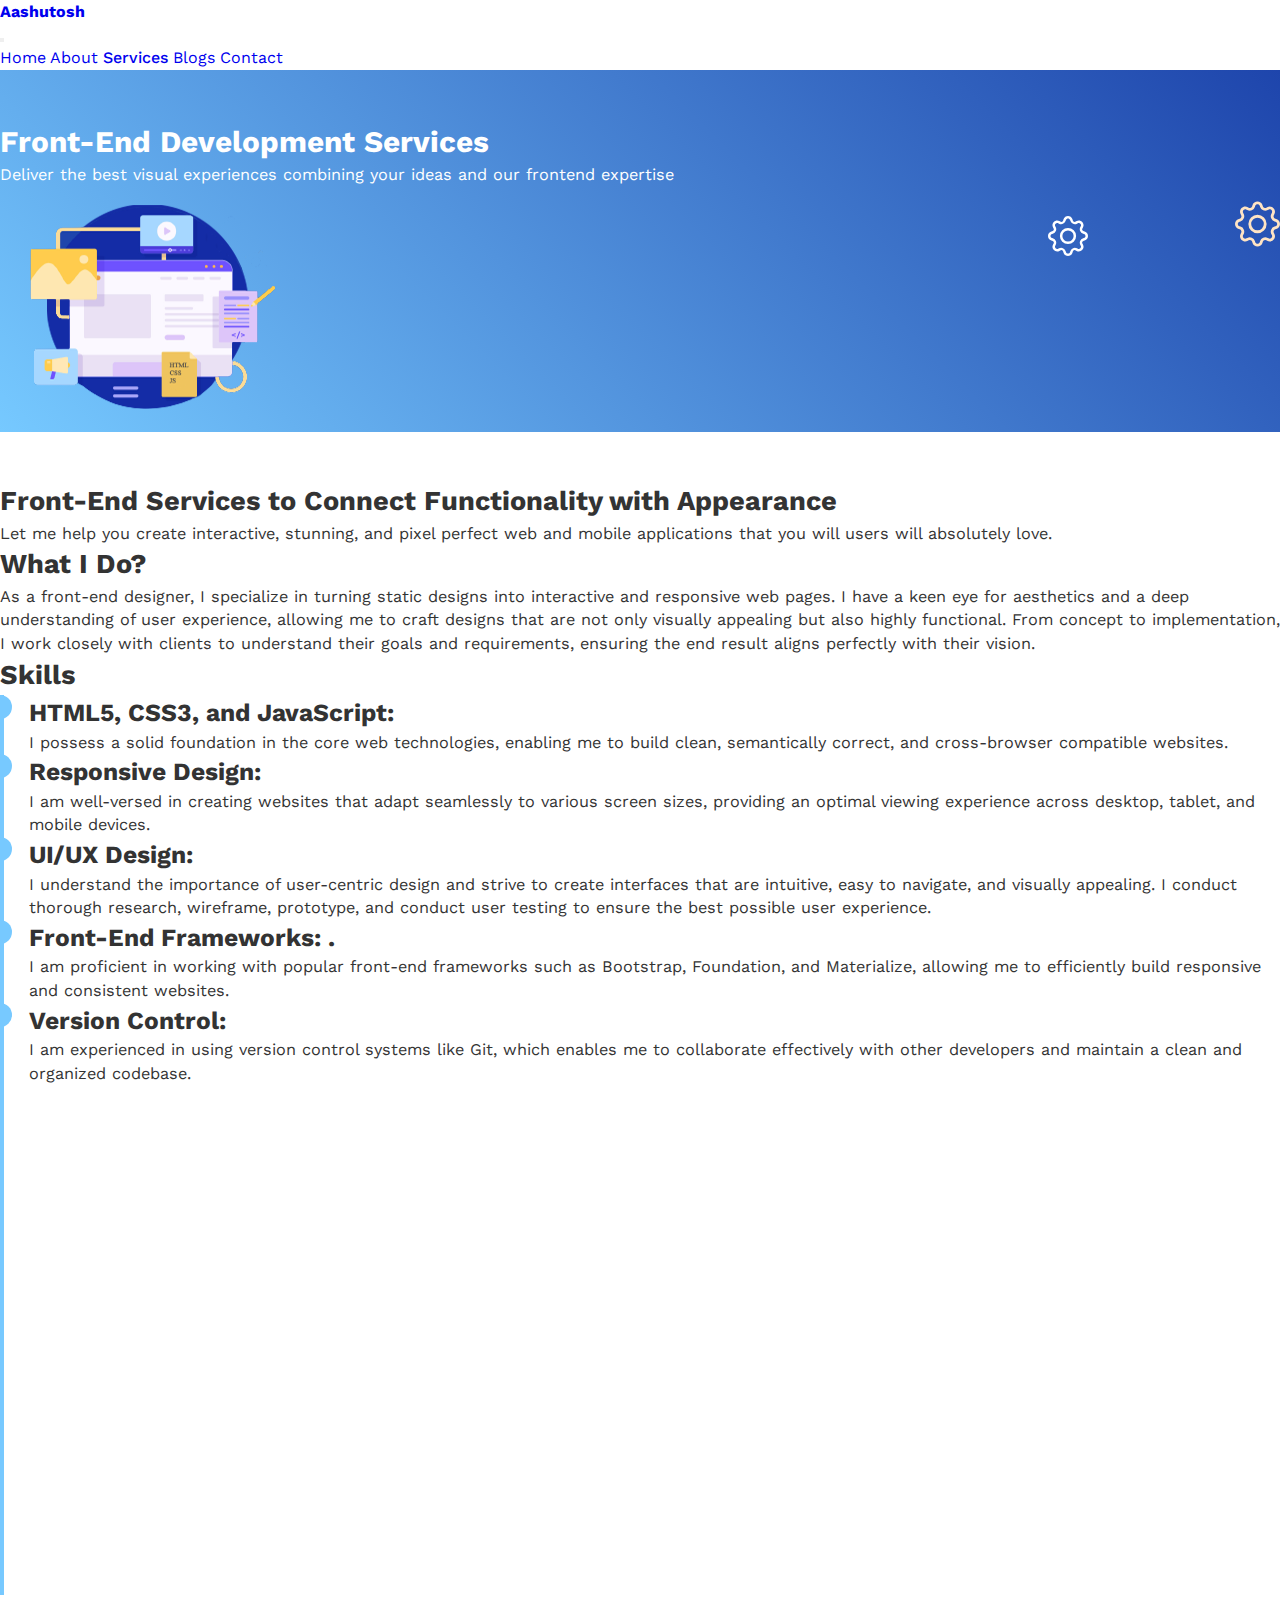
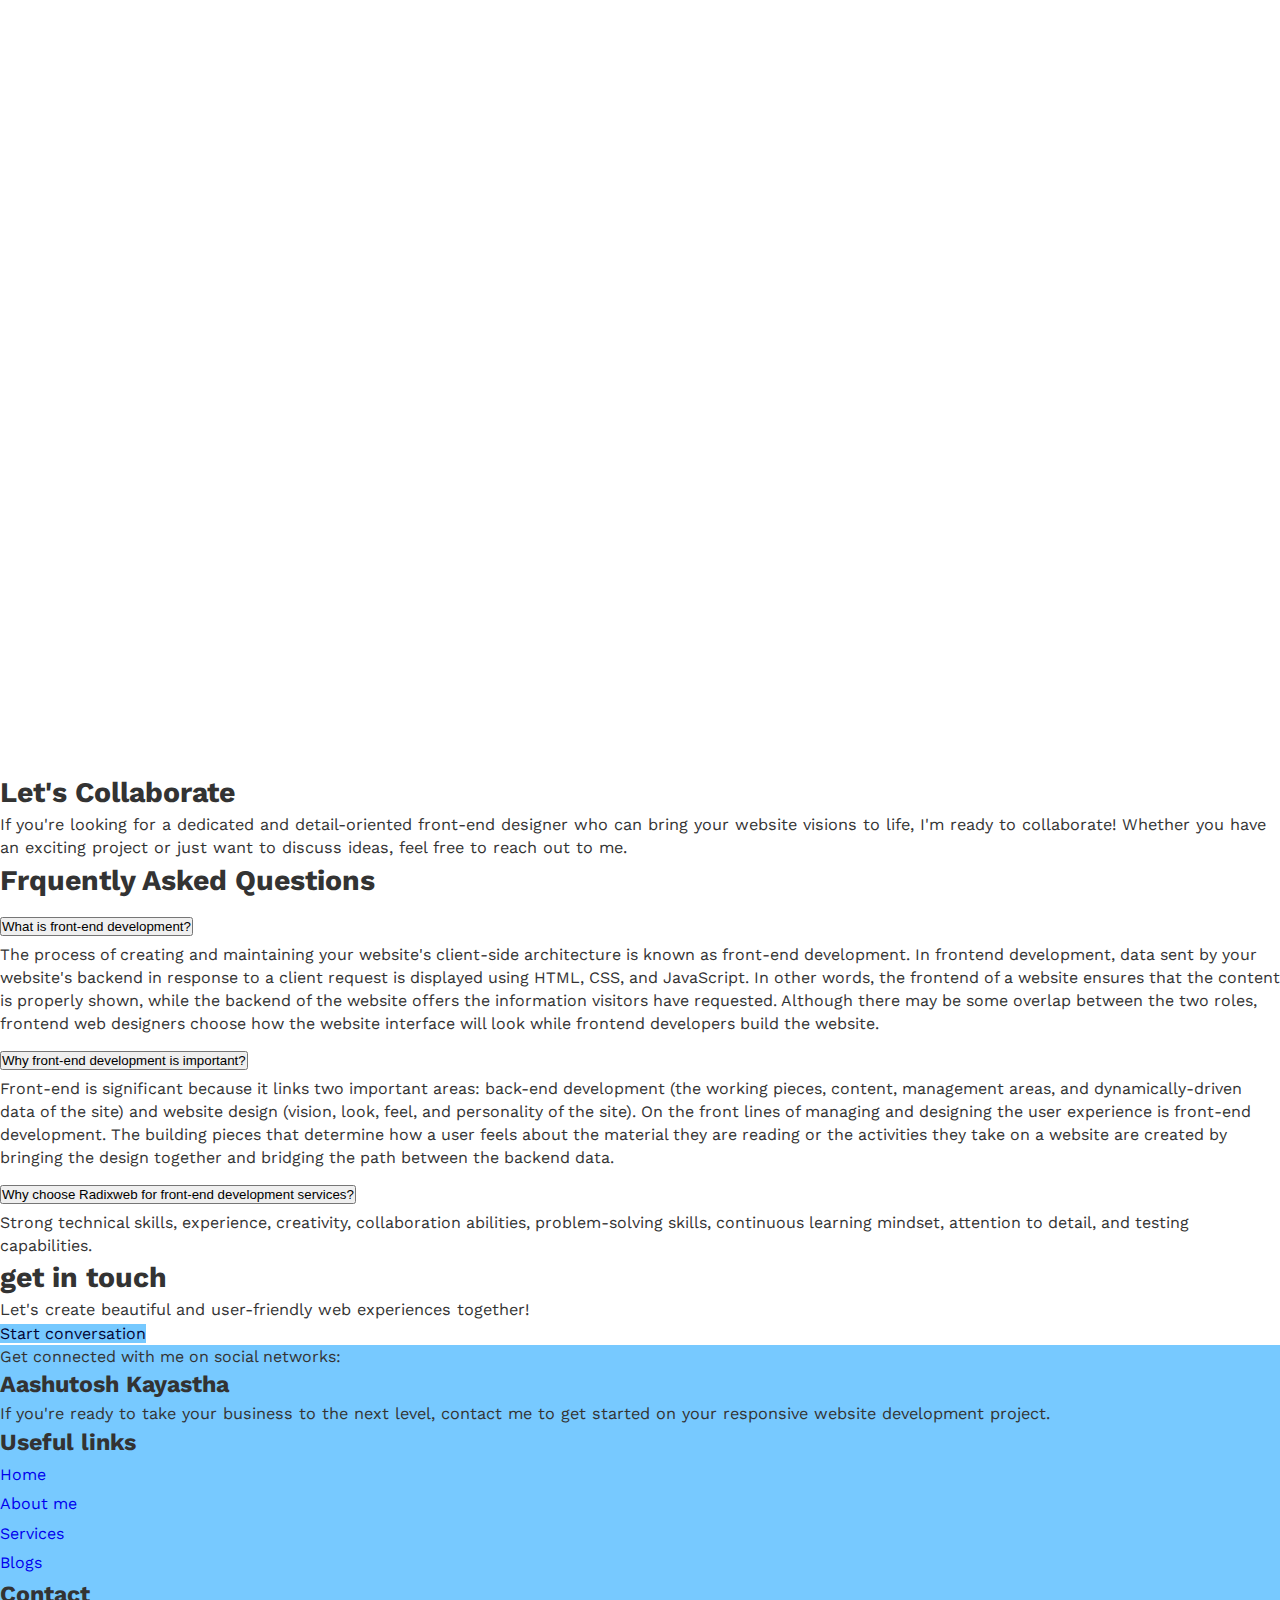
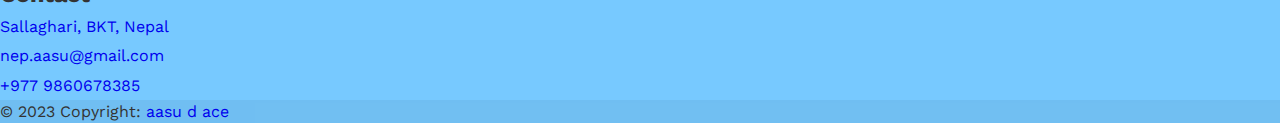
<file: services/service.html>
<!DOCTYPE html>
<html lang="en">

<head>
  <meta charset="UTF-8">
  <meta http-equiv="X-UA-Compatible" content="IE=edge">
  <meta name="viewport" content="width=device-width, initial-scale=1.0">
  <!-- Bootstrap -->
  <link href="https://cdn.jsdelivr.net/npm/bootstrap@5.3.0-alpha3/dist/css/bootstrap.min.css" rel="stylesheet"
    integrity="sha384-KK94CHFLLe+nY2dmCWGMq91rCGa5gtU4mk92HdvYe+M/SXH301p5ILy+dN9+nJOZ" crossorigin="anonymous">
  <title>Frontend development</title>
  <link rel="icon" type="image/png" sizes="32x32" href="/images/asu.png">
  <link rel="icon" type="image/png" sizes="16x16" href="/images/asu.png">
  <!-- javascript -->
  <script src="/myscripts.js"></script>
  <script src="https://cdn.jsdelivr.net/npm/bootstrap@5.3.0-alpha3/dist/js/bootstrap.bundle.min.js"
    integrity="sha384-ENjdO4Dr2bkBIFxQpeoTz1HIcje39Wm4jDKdf19U8gI4ddQ3GYNS7NTKfAdVQSZe" crossorigin="anonymous">
  </script>
  <!-- icon link fontawesome -->
  <link rel="stylesheet" href="https://cdnjs.cloudflare.com/ajax/libs/font-awesome/6.4.0/css/all.min.css"
    integrity="sha512-iecdLmaskl7CVkqkXNQ/ZH/XLlvWZOJyj7Yy7tcenmpD1ypASozpmT/E0iPtmFIB46ZmdtAc9eNBvH0H/ZpiBw=="
    crossorigin="anonymous" referrerpolicy="no-referrer" />
  <link rel="stylesheet" href="/services/services.css">
  <!-- icons link -->
  <!-- font link -->
  <link rel="preconnect" href="https://fonts.googleapis.com">
  <link rel="preconnect" href="https://fonts.gstatic.com" crossorigin>
  <link
    href="https://fonts.googleapis.com/css2?family=Work+Sans:ital,wght@0,100;0,200;0,300;0,400;0,500;0,600;1,200;1,300;1,400;1,500;1,600&display=swap"
    rel="stylesheet">
  <!-- font link -->
  <style>
    section {
      padding: 50px 0 0 0;
    }
  </style>

</head>

<body>

  <header id="home">
    <!-- navbar  -->
    <nav class="navbar navbar-expand-lg">
      <!-- mavbar container -->
      <div class="container justify-content-between">
        <!-- navbar-brand name -->
        <div>
          <a class="navbar-brand" href="/index.html">Aashutosh</a>
        </div>
        <!-- toogler button -->
        <button class="navbar-toggler" type="button" data-bs-toggle="collapse" data-bs-target="#navbarNavAltMarkup"
          aria-controls="navbarNavAltMarkup" aria-expanded="false" aria-label="Toggle navigation">
          <span class="navbar-toggler-icon"></span>
        </button>
        <!-- toggler button -->

        <!-- navbar-lists -->
        <div class="collapse  navbar-collapse justify-content-evenly  " id="navbarNavAltMarkup">
          <div class="navbar-nav ">
            <a class="nav-link px-4 " href="/index.html">Home</a>
            <a class="nav-link px-4 " href="/index.html#about-me">About</a>
            <a class="nav-link px-4 active" aria-current="page" href="/index.html">Services</a>
            <a class="nav-link px-4 " href="/index.html#blog">Blogs</a>
            <a class="nav-link px-4" href="#contact">Contact</a>
          </div>
          <!-- navbar-lists -->
        </div>
        <!-- navbar-icons-socialmedia -->
        <div class="navbar-text d-none d-lg-block ">
          <a href="https://www.facebook.com/aashutosh.kayastha/" aria-label="Aashutosh on Facebook"
            class="me-4 text-reset">
            <i class="fa-brands fa-square-facebook custom-icon"></i>
          </a>
          <a href="https://twitter.com/aasu_D_ace" class="me-4 text-reset" aria-label="Aashutosh on Twitter "
            target="_blank">
            <i class="fab fa-twitter fa-md custom-icon"></i>
          </a>
          <a href="mailto:nep.aasu@gmail.com" class="me-4 text-reset" aria-label="Aashutosh on Gmail " target="_blank">
            <i class="fab fa-google fa-md custom-icon"></i>
            <!-- <img src="/images/Googlesvg.png" class="custom-icon pb-1" width="16" alt=""> -->
          </a>
          <a href="https://www.instagram.com/asu_d_ace/" target="_blank" aria-label="Aashutosh on Instagram "
            class="me-4 text-reset">
            <i class="fab fa-instagram fa-md custom-icon rounded-1"></i>
          </a>
          <a href="https://www.linkedin.com/in/aashutosh-kayastha-89a7b4190" aria-label="Aashutosh on Linkedin"
            target="_blank" class="me-4 text-reset">
            <i class="fab fa-linkedin fa-md custom-icon"></i>
          </a>
          <a href="https://github.com/Asu56" target="_blank" class="me-4 text-reset" aria-label=" Aashutosh on Github ">
            <i class="fab fa-github fa-md custom-icon"></i>
          </a>
        </div>

        <!-- navbar-icons-socialmedia -->

        <!-- navbar-lists -->
      </div>
      <!-- mavbar container -->
    </nav>
    <!-- navbar  -->

    <!-- introduction -->


  </header>
  <main class="">
    <div class="ban">
      <section class="pb-5 banner ">
        <div class="container ">
          <div class="row align-items-center" aria-label="Introduction to myself">
            <div class="col-12 col-md-6 col-sm-6">
              <h1> Front-End Development Services</h1>
              <p class="fs-4">Deliver the best visual experiences combining your ideas and our frontend expertise
              </p>
            </div>
            <div class="col-12 col-md-6 col-sm-6 d-flex justify-content-center" role="img"
              aria-label="A potrait picture of myself">
              <div class="rot-re">
                <img src="/images/services/banner-right.png" class="img-fluid " id="potrait"
                  alt="A potrait picture of myself">
                <svg xmlns="http://www.w3.org/2000/svg" width="16" height="16" fill="currentColor"
                  class="bi bi-gear rot" viewBox="0 0 16 16">
                  <path
                    d="M8 4.754a3.246 3.246 0 1 0 0 6.492 3.246 3.246 0 0 0 0-6.492zM5.754 8a2.246 2.246 0 1 1 4.492 0 2.246 2.246 0 0 1-4.492 0z" />
                  <path
                    d="M9.796 1.343c-.527-1.79-3.065-1.79-3.592 0l-.094.319a.873.873 0 0 1-1.255.52l-.292-.16c-1.64-.892-3.433.902-2.54 2.541l.159.292a.873.873 0 0 1-.52 1.255l-.319.094c-1.79.527-1.79 3.065 0 3.592l.319.094a.873.873 0 0 1 .52 1.255l-.16.292c-.892 1.64.901 3.434 2.541 2.54l.292-.159a.873.873 0 0 1 1.255.52l.094.319c.527 1.79 3.065 1.79 3.592 0l.094-.319a.873.873 0 0 1 1.255-.52l.292.16c1.64.893 3.434-.902 2.54-2.541l-.159-.292a.873.873 0 0 1 .52-1.255l.319-.094c1.79-.527 1.79-3.065 0-3.592l-.319-.094a.873.873 0 0 1-.52-1.255l.16-.292c.893-1.64-.902-3.433-2.541-2.54l-.292.159a.873.873 0 0 1-1.255-.52l-.094-.319zm-2.633.283c.246-.835 1.428-.835 1.674 0l.094.319a1.873 1.873 0 0 0 2.693 1.115l.291-.16c.764-.415 1.6.42 1.184 1.185l-.159.292a1.873 1.873 0 0 0 1.116 2.692l.318.094c.835.246.835 1.428 0 1.674l-.319.094a1.873 1.873 0 0 0-1.115 2.693l.16.291c.415.764-.42 1.6-1.185 1.184l-.291-.159a1.873 1.873 0 0 0-2.693 1.116l-.094.318c-.246.835-1.428.835-1.674 0l-.094-.319a1.873 1.873 0 0 0-2.692-1.115l-.292.16c-.764.415-1.6-.42-1.184-1.185l.159-.291A1.873 1.873 0 0 0 1.945 8.93l-.319-.094c-.835-.246-.835-1.428 0-1.674l.319-.094A1.873 1.873 0 0 0 3.06 4.377l-.16-.292c-.415-.764.42-1.6 1.185-1.184l.292.159a1.873 1.873 0 0 0 2.692-1.115l.094-.319z" />
                </svg>
                <svg xmlns="http://www.w3.org/2000/svg" width="16" height="16" fill="currentColor"
                  class="bi bi-gear rot-small" viewBox="0 0 16 16">
                  <path
                    d="M8 4.754a3.246 3.246 0 1 0 0 6.492 3.246 3.246 0 0 0 0-6.492zM5.754 8a2.246 2.246 0 1 1 4.492 0 2.246 2.246 0 0 1-4.492 0z" />
                  <path
                    d="M9.796 1.343c-.527-1.79-3.065-1.79-3.592 0l-.094.319a.873.873 0 0 1-1.255.52l-.292-.16c-1.64-.892-3.433.902-2.54 2.541l.159.292a.873.873 0 0 1-.52 1.255l-.319.094c-1.79.527-1.79 3.065 0 3.592l.319.094a.873.873 0 0 1 .52 1.255l-.16.292c-.892 1.64.901 3.434 2.541 2.54l.292-.159a.873.873 0 0 1 1.255.52l.094.319c.527 1.79 3.065 1.79 3.592 0l.094-.319a.873.873 0 0 1 1.255-.52l.292.16c1.64.893 3.434-.902 2.54-2.541l-.159-.292a.873.873 0 0 1 .52-1.255l.319-.094c1.79-.527 1.79-3.065 0-3.592l-.319-.094a.873.873 0 0 1-.52-1.255l.16-.292c.893-1.64-.902-3.433-2.541-2.54l-.292.159a.873.873 0 0 1-1.255-.52l-.094-.319zm-2.633.283c.246-.835 1.428-.835 1.674 0l.094.319a1.873 1.873 0 0 0 2.693 1.115l.291-.16c.764-.415 1.6.42 1.184 1.185l-.159.292a1.873 1.873 0 0 0 1.116 2.692l.318.094c.835.246.835 1.428 0 1.674l-.319.094a1.873 1.873 0 0 0-1.115 2.693l.16.291c.415.764-.42 1.6-1.185 1.184l-.291-.159a1.873 1.873 0 0 0-2.693 1.116l-.094.318c-.246.835-1.428.835-1.674 0l-.094-.319a1.873 1.873 0 0 0-2.692-1.115l-.292.16c-.764.415-1.6-.42-1.184-1.185l.159-.291A1.873 1.873 0 0 0 1.945 8.93l-.319-.094c-.835-.246-.835-1.428 0-1.674l.319-.094A1.873 1.873 0 0 0 3.06 4.377l-.16-.292c-.415-.764.42-1.6 1.185-1.184l.292.159a1.873 1.873 0 0 0 2.692-1.115l.094-.319z" />
                </svg>
              </div>

            </div>
          </div>
          <div class="text-center">
            <a href="#content" class=""><i class="fa-regular fa-circle-down icon-hov fs-2"
                style="color: #ffffff;"></i></a>
          </div>
        </div>
      </section>
      <section class="py-md-5 container-fluid">
        <div class="container text-center">
          <h3>Front-End Services to Connect Functionality with Appearance</h3>
          <p>Let me help you create interactive, stunning, and pixel perfect web and mobile
            applications that you will users will absolutely love.</p>

        </div>

      </section>
    </div>

    <div class="container" id="content">
      <div class="row">
        <div class="py-3">
          <h3 class="pb-3">What I Do?</h3>
          <p>As a front-end designer, I specialize in turning static designs into interactive and responsive web pages.
            I
            have
            a keen eye for aesthetics and a deep understanding of user experience, allowing me to craft designs that are
            not
            only visually appealing but also highly functional. From concept to implementation, I work closely with
            clients
            to
            understand their goals and requirements, ensuring the end result aligns perfectly with their vision.</p>
        </div>
        <div class="col-12 col-md-6 order-1 order-md-0">
          <div class="header pb-3">
            <h3>Skills</h3>

          </div>
          <div class="timeline">
            <ul>
              <span class="default-line"></span>
              <span class="draw-line"></span>
              <li>
                <div class="timeline-content">
                  <h5>HTML5, CSS3, and JavaScript: </h5>
                  <p>
                    I possess a solid foundation in the core web technologies, enabling me to
                    build clean, semantically correct, and cross-browser compatible websites.
                  </p>
                </div>
              </li>
              <li>
                <div class="timeline-content">
                  <h5>Responsive Design:</h5>
                  <p>
                    I am well-versed in creating websites that adapt seamlessly to various screen sizes,
                    providing an optimal viewing experience across desktop, tablet, and mobile devices.
                  </p>
                </div>
              </li>
              <li>
                <div class="timeline-content">
                  <h5>UI/UX Design: </h5>
                  <p>
                    I understand the importance of user-centric design and strive to create interfaces that
                    are
                    intuitive, easy to navigate, and visually appealing. I conduct thorough research, wireframe,
                    prototype,
                    and
                    conduct user testing to ensure the best possible user experience.
                  </p>
                </div>
              </li>
              <li>
                <div class="timeline-content">
                  <h5>Front-End Frameworks: .</h5>
                  <p>
                    I am proficient in working with popular front-end frameworks such as Bootstrap,
                    Foundation, and Materialize, allowing me to efficiently build responsive and consistent websites.
                  </p>
                </div>
              </li>
              <li>
                <div class="timeline-content">
                  <h5>Version Control:</h5>
                  <p>
                    I am experienced in using version control systems like Git, which enables me to
                    collaborate
                    effectively with other developers and maintain a clean and organized codebase.
                  </p>
                </div>
              </li>
            </ul>
          </div>
        </div>
        <div class="col-12 col-md-6 order-0 order-md-1">
          <svg id="freepik_stories-programming" xmlns="http://www.w3.org/2000/svg" viewBox="0 0 500 500" version="1.1"
            xmlns:xlink="http://www.w3.org/1999/xlink" xmlns:svgjs="http://svgjs.com/svgjs">
            <g id="freepik--background-complete--inject-7" class="animable"
              style="transform-origin: 266.485px 116.555px;">
              <rect x="68.73" y="116.42" width="125.22" height="83.84"
                style="fill: rgb(255, 255, 255); transform-origin: 131.34px 158.34px;" id="elsedeyutkr"
                class="animable"></rect>
              <path
                d="M194,200.26s0-.53,0-1.53,0-2.49,0-4.42c0-3.88,0-9.57,0-16.86,0-14.57-.05-35.51-.09-61l.18.18-125.21,0h0l.23-.22c0,29.87,0,58.27,0,83.84l-.21-.21,90.21.1,25.78.06,6.85,0h1.77l.61,0h-2.33l-6.82,0-25.72.05-90.35.1h-.2v-.2c0-25.57,0-54,0-83.84v-.23h.23l125.21,0h.18v.18c0,25.57-.07,46.55-.1,61.14,0,7.27,0,12.95,0,16.82,0,1.92,0,3.39,0,4.39S194,200.26,194,200.26Z"
                style="fill: rgb(224, 224, 224); transform-origin: 131.51px 158.215px;" id="el1tvov7drh5m"
                class="animable"></path>
              <path d="M68.73,123.9c0-.12,28-.23,62.56-.23s62.56.11,62.56.23-28,.22-62.56.22S68.73,124,68.73,123.9Z"
                style="fill: rgb(224, 224, 224); transform-origin: 131.29px 123.895px;" id="elqjc4qjd5dhm"
                class="animable"></path>
              <g id="el8hgo7qlq5nh">
                <g style="opacity: 0.3; transform-origin: 72.67px 120.12px;" class="animable" id="elllkx3kd7g">
                  <path d="M73.67,120.12a1,1,0,1,1-1-1A1,1,0,0,1,73.67,120.12Z"
                    style="fill: rgb(224, 224, 224); transform-origin: 72.67px 120.12px;" id="eljvdjp2q3lv"
                    class="animable"></path>
                </g>
              </g>
              <g id="eldcdtz8i1vq">
                <g style="opacity: 0.3; transform-origin: 76.11px 120.12px;" class="animable" id="elmeh84wv4f6">
                  <circle cx="76.11" cy="120.12" r="1"
                    style="fill: rgb(224, 224, 224); transform-origin: 76.11px 120.12px;" id="elnhafh4frt4"
                    class="animable"></circle>
                </g>
              </g>
              <g id="el0aztgte5p24n">
                <g style="opacity: 0.3; transform-origin: 79.5px 120.12px;" class="animable" id="elxp16b18tgmn">
                  <path d="M80.5,120.12a1,1,0,1,1-1-1A1,1,0,0,1,80.5,120.12Z"
                    style="fill: rgb(224, 224, 224); transform-origin: 79.5px 120.12px;" id="el8zoxvebm43x"
                    class="animable"></path>
                </g>
              </g>
              <rect x="79.5" y="132.64" width="33.4" height="33.4"
                style="fill: rgb(224, 224, 224); transform-origin: 96.2px 149.34px;" id="el234s2aeciul"
                class="animable"></rect>
              <path d="M176.78,142.08c0,.13-13,.23-29.09.23s-29.1-.1-29.1-.23,13-.22,29.1-.22S176.78,142,176.78,142.08Z"
                style="fill: rgb(224, 224, 224); transform-origin: 147.685px 142.085px;" id="el8flakrh7m3e"
                class="animable"></path>
              <path
                d="M176.78,148.29c0,.12-13,.22-29.09.22s-29.1-.1-29.1-.22,13-.22,29.1-.22S176.78,148.17,176.78,148.29Z"
                style="fill: rgb(224, 224, 224); transform-origin: 147.685px 148.29px;" id="elwsg89qfyb5d"
                class="animable"></path>
              <path
                d="M176.78,154.5c0,.12-13,.22-29.09.22s-29.1-.1-29.1-.22,13-.23,29.1-.23S176.78,154.37,176.78,154.5Z"
                style="fill: rgb(224, 224, 224); transform-origin: 147.685px 154.495px;" id="el46huqv3butn"
                class="animable"></path>
              <path
                d="M153,160.7a6.93,6.93,0,0,1-1.35.09l-3.69.07c-3.11,0-7.41.07-12.15.07s-9,0-12.16-.07l-3.69-.07a6.93,6.93,0,0,1-1.35-.09,7.64,7.64,0,0,1,1.35-.08l3.69-.07c3.11-.05,7.41-.07,12.16-.07s9,0,12.15.07l3.69.07A7.64,7.64,0,0,1,153,160.7Z"
                style="fill: rgb(224, 224, 224); transform-origin: 135.805px 160.705px;" id="elqd5dnssn3j"
                class="animable"></path>
              <rect x="81.59" y="177.3" width="15.7" height="15.7"
                style="fill: rgb(224, 224, 224); transform-origin: 89.44px 185.15px;" id="el8ruytk3u2x2"
                class="animable"></rect>
              <rect x="110.06" y="177.3" width="15.7" height="15.7"
                style="fill: rgb(224, 224, 224); transform-origin: 117.91px 185.15px;" id="el919jlpvgq9"
                class="animable"></rect>
              <rect x="138.52" y="177.3" width="15.7" height="15.7"
                style="fill: rgb(224, 224, 224); transform-origin: 146.37px 185.15px;" id="el2k393g4xv2i"
                class="animable"></rect>
              <rect x="166.99" y="177.3" width="15.7" height="15.7"
                style="fill: rgb(224, 224, 224); transform-origin: 174.84px 185.15px;" id="elq229dkczfsp"
                class="animable"></rect>
              <path
                d="M428.09,143.67a15,15,0,0,1-2.66,2.79l.69,3.51-5.41,2.4-2.14-2.87a14.57,14.57,0,0,1-3.85.1l-2,3-5.53-2.13.52-3.54a14.09,14.09,0,0,1-2.79-2.66l-3.51.69-2.4-5.41,2.87-2.13a14.23,14.23,0,0,1-.1-3.86l-3-2L401,126l3.54.51a14.37,14.37,0,0,1,2.66-2.79l-.7-3.51,5.41-2.4L414,120.7a14.64,14.64,0,0,1,3.86-.1l2-3,5.52,2.13-.52,3.54a14.44,14.44,0,0,1,2.8,2.66l3.51-.69,2.4,5.41-2.87,2.13a14.23,14.23,0,0,1,.09,3.86l3,2-2.12,5.52-3.54-.51Zm-6-6a6.34,6.34,0,1,0-8.2,3.65A6.33,6.33,0,0,0,422.11,137.63Z"
                style="fill: none; transform-origin: 416.285px 135.1px;" id="elvk81b3o71cg" class="animable"></path>
              <path
                d="M422.11,137.63a4.77,4.77,0,0,1-.68,1.42,6.43,6.43,0,0,1-6.42,2.69,6.42,6.42,0,0,1-3.09-1.48,6,6,0,0,1-1.23-1.41,6.14,6.14,0,0,1-.79-1.79,6.52,6.52,0,0,1,.2-4.06,6.6,6.6,0,0,1,2.57-3.14,6.2,6.2,0,0,1,1.79-.79,6.28,6.28,0,0,1,1.86-.23A6.46,6.46,0,0,1,421.7,132a6.31,6.31,0,0,1,.86,4.17,4.6,4.6,0,0,1-.45,1.5s.19-.53.31-1.52a6.37,6.37,0,0,0-.94-4,6.17,6.17,0,0,0-5.17-2.91,5.94,5.94,0,0,0-1.76.22,6.18,6.18,0,0,0-4.31,7.57,5.85,5.85,0,0,0,.75,1.69,5.79,5.79,0,0,0,1.15,1.35,6.23,6.23,0,0,0,5.78,1.31,6.34,6.34,0,0,0,3.39-2.35A12.15,12.15,0,0,0,422.11,137.63Z"
                style="fill: rgb(224, 224, 224); transform-origin: 416.145px 135.338px;" id="el1u3r3bj1upz"
                class="animable"></path>
              <path
                d="M428.09,143.67l.22,0,.67.08,2.65.36-.06,0c.54-1.41,1.24-3.28,2.1-5.53l0,.11-3-2-.06,0v-.06a14.62,14.62,0,0,0-.11-3.83v-.07l.06,0,2.86-2.15,0,.16-2.41-5.4.15.08-3.5.7-.09,0-.06-.08a14.21,14.21,0,0,0-2.77-2.62l-.08-.06,0-.09c.16-1.1.33-2.31.51-3.54l.1.17-5.52-2.12.2-.06-2,3-.06.09-.1,0a14.86,14.86,0,0,0-3.81.1l-.11,0-.06-.09-2.14-2.86.22,0-5.41,2.41.1-.2c.22,1.1.46,2.3.69,3.5l0,.11-.09.07a14.42,14.42,0,0,0-2.63,2.76h0l-.17.07h-.11l-.11,0-.22,0-.45-.07-.89-.13-1.76-.25.2-.12L399,131.6l-.07-.21,3,2,.09.06v.11a14.27,14.27,0,0,0,.09,3.81l0,.11-.09.06-2.87,2.13.06-.21q1.21,2.78,2.39,5.42l-.19-.1,3.51-.69.1,0,.06.08a14.27,14.27,0,0,0,2.76,2.63l.08.06v.1c-.18,1.21-.36,2.38-.53,3.53l-.09-.16,5.52,2.14-.17.05,2-3,0-.07h.08a14.2,14.2,0,0,0,3.82-.09h.08l0,.06,2.13,2.88-.13,0,5.42-2.37,0,.09c-.27-1.41-.49-2.56-.67-3.52v0l0,0a14.68,14.68,0,0,0,2.09-2l.46-.55.15-.18-.13.2c-.09.13-.23.32-.44.57a13.69,13.69,0,0,1-2,2.07l0-.06c.19,1,.43,2.1.71,3.5V150l-.06,0-5.4,2.43-.07,0-.06-.07-2.14-2.86.11.05a14.68,14.68,0,0,1-3.89.11l.13-.06-2,3-.06.09-.1,0-5.53-2.12-.11,0v-.12q.26-1.72.51-3.54l.07.15a14.67,14.67,0,0,1-2.83-2.69l.16.06-3.51.7-.13,0-.06-.12-2.4-5.4-.06-.13.11-.08,2.87-2.14-.07.16a14.94,14.94,0,0,1-.1-3.9l.08.17-3-2-.12-.08,0-.14,2.13-5.52.05-.13.14,0,1.77.25.88.13.45.07.22,0,.11,0h.11c-.35.15-.09,0-.17.08h0A14.77,14.77,0,0,1,407,123.6l-.06.18c-.24-1.21-.48-2.41-.69-3.51l0-.15.13-.06,5.41-2.39.13-.06.09.11c.73,1,1.46,2,2.13,2.87l-.17-.06a14.76,14.76,0,0,1,3.91-.1l-.17.08,2-3,.07-.11.13,0,5.52,2.14.12,0,0,.12c-.18,1.24-.36,2.45-.52,3.54l-.06-.15a14.49,14.49,0,0,1,2.81,2.7l-.14-.06,3.51-.68.11,0,.05.11c.84,1.9,1.63,3.71,2.39,5.41l0,.1-.09.06-2.87,2.13.05-.12a14.6,14.6,0,0,1,.08,3.89l-.05-.1,3,2,.06,0,0,.06-2.16,5.51,0,.05h0l-2.62-.41-.68-.12Z"
                style="fill: rgb(224, 224, 224); transform-origin: 416.22px 135.045px;" id="elb8b4474umbk"
                class="animable"></path>
              <path
                d="M459.56,126.83a11.88,11.88,0,0,1-2.21,2.32l.57,2.91-4.48,2-1.78-2.38a11.79,11.79,0,0,1-3.2.08l-1.65,2.47-4.58-1.77.43-2.93a11.88,11.88,0,0,1-2.32-2.21l-2.91.57-2-4.48,2.38-1.78a11.79,11.79,0,0,1-.08-3.2l-2.47-1.65,1.77-4.58,2.93.43a11.88,11.88,0,0,1,2.21-2.32l-.57-2.91,4.48-2,1.78,2.38a11.79,11.79,0,0,1,3.2-.08l1.65-2.47L457.3,107l-.43,2.93a12.18,12.18,0,0,1,2.32,2.21l2.91-.57,2,4.49-2.38,1.77a11.79,11.79,0,0,1,.08,3.2l2.47,1.65-1.77,4.58-2.93-.43Zm-5-5a5.27,5.27,0,1,0-6.81,3A5.27,5.27,0,0,0,454.6,121.83Z"
                style="fill: rgb(224, 224, 224); fill-rule: evenodd; transform-origin: 449.765px 119.73px;"
                id="el47gn9rl0rs" class="animable"></path>
              <path
                d="M440.22,99.48a19,19,0,0,1-3.46,3.64l.9,4.56-7,3.12-2.78-3.73a19.14,19.14,0,0,1-5,.13l-2.59,3.86-7.18-2.77.67-4.6a19,19,0,0,1-3.64-3.46l-4.56.9-3.12-7,3.73-2.78a19.14,19.14,0,0,1-.13-5l-3.86-2.59,2.77-7.18,4.6.67A18.94,18.94,0,0,1,413,73.56l-.9-4.57,7-3.12,2.78,3.73a19.14,19.14,0,0,1,5-.13l2.59-3.86,7.18,2.77L436,73a18.94,18.94,0,0,1,3.63,3.46l4.57-.9,3.12,7-3.73,2.78a19.14,19.14,0,0,1,.13,5L447.59,93l-2.77,7.18-4.6-.67Zm-7.78-7.85a8.26,8.26,0,1,0-10.67,4.74A8.25,8.25,0,0,0,432.44,91.63Z"
                style="fill: rgb(224, 224, 224); fill-rule: evenodd; transform-origin: 424.895px 88.335px;"
                id="el2x4dbbebnjl" class="animable"></path>
              <path
                d="M369.62,61.36a4.05,4.05,0,0,1,.53-.59l1.52-1.53c1.29-1.28,3.09-3,5.1-4.94l.05,0v.25c-2-1.87-3.84-3.59-5.14-4.84l-1.53-1.49a4.05,4.05,0,0,1-.53-.59,3.16,3.16,0,0,1,.62.49l1.61,1.41c1.34,1.2,3.19,2.89,5.21,4.77l.14.12-.14.13-.05.05c-2,1.91-3.83,3.63-5.17,4.86l-1.6,1.45A3.16,3.16,0,0,1,369.62,61.36Z"
                style="fill: rgb(224, 224, 224); transform-origin: 373.41px 54.495px;" id="elewy8r5m2za6"
                class="animable"></path>
              <path
                d="M354,47.59a3.64,3.64,0,0,1-.53.6L352,49.71c-1.29,1.28-3.09,3-5.1,4.94l-.05.05v-.26c2,1.88,3.84,3.59,5.14,4.84l1.53,1.5a4.41,4.41,0,0,1,.53.58,2.82,2.82,0,0,1-.62-.48c-.44-.38-1-.86-1.61-1.41-1.34-1.21-3.18-2.89-5.21-4.77l-.13-.13.13-.13.05,0c2-1.92,3.83-3.64,5.17-4.87l1.6-1.44A3,3,0,0,1,354,47.59Z"
                style="fill: rgb(224, 224, 224); transform-origin: 350.265px 54.475px;" id="el2kwnhmjgu7p"
                class="animable"></path>
              <path
                d="M358,64.6c-.09,0,1.55-4.64,3.66-10.28s3.9-10.2,4-10.16S364.12,48.8,362,54.44,358.11,64.64,358,64.6Z"
                style="fill: rgb(224, 224, 224); transform-origin: 361.83px 54.38px;" id="elp8itklswc3"
                class="animable"></path>
              <path
                d="M387.36,74.46s0-.27,0-.77,0-1.26,0-2.22c0-1.94,0-4.78,0-8.39,0-7.22,0-17.54-.08-30l.15.15-50.76,0h0l.18-.18c0,14.95,0,29.08,0,41.37l-.16-.16,36.66.08,10.39,0,2.76,0h-2.69l-10.36.05-36.76.08h-.16v-.16c0-12.29,0-26.42,0-41.37v-.18h.18l50.76,0h.15v.15c0,12.48-.06,22.84-.08,30.08,0,3.6,0,6.42,0,8.36,0,1,0,1.68,0,2.19S387.36,74.46,387.36,74.46Z"
                style="fill: rgb(224, 224, 224); transform-origin: 362.075px 53.615px;" id="elphtbm0h6nvb"
                class="animable"></path>
              <path
                d="M387.76,39.23c0,.1-11.46.18-25.59.18s-25.6-.08-25.6-.18,11.46-.18,25.6-.18S387.76,39.13,387.76,39.23Z"
                style="fill: rgb(224, 224, 224); transform-origin: 362.165px 39.23px;" id="ellpt8pw9pub"
                class="animable"></path>
              <path d="M340.74,36.21a.69.69,0,0,1-.69.69.69.69,0,0,1,0-1.38A.69.69,0,0,1,340.74,36.21Z"
                style="fill: rgb(224, 224, 224); transform-origin: 340.05px 36.21px;" id="elg74zgmrc9pc"
                class="animable"></path>
              <circle cx="342.54" cy="36.21" r="0.68"
                style="fill: rgb(224, 224, 224); transform-origin: 342.54px 36.21px;" id="elnnr4heco2on"
                class="animable"></circle>
              <path d="M345.72,36.21a.69.69,0,1,1-.69-.69A.69.69,0,0,1,345.72,36.21Z"
                style="fill: rgb(224, 224, 224); transform-origin: 345.03px 36.21px;" id="el0fa8ideqms1d"
                class="animable"></path>
              <rect x="171.84" y="53.04" width="117.38" height="47.68"
                style="fill: rgb(255, 255, 255); transform-origin: 230.53px 76.88px;" id="elkoj7r00nbt"
                class="animable"></rect>
              <path
                d="M289.22,100.72s0-.29,0-.85,0-1.39,0-2.47c0-2.18,0-5.37,0-9.49,0-8.23,0-20.13-.07-34.87l.13.13-117.37.06h0L172,53v47.68l-.18-.18,84.16.09,24.41.05,6.54,0h0l-6.5,0-24.37,0-84.28.08h-.18v-.18c0-14.86,0-31,0-47.68v-.18h.2l117.37,0h.13V53c0,14.77-.05,26.7-.07,34.95,0,4.1,0,7.29,0,9.46,0,1.07,0,1.89,0,2.45S289.22,100.72,289.22,100.72Z"
                style="fill: rgb(224, 224, 224); transform-origin: 230.45px 76.7px;" id="elzrzvl5fawt" class="animable">
              </path>
              <path d="M172,59.47c0-.1,26.24-.18,58.6-.18s58.6.08,58.6.18-26.23.19-58.6.19S172,59.58,172,59.47Z"
                style="fill: rgb(224, 224, 224); transform-origin: 230.6px 59.475px;" id="els7qv9w8j488"
                class="animable"></path>
              <g id="elp23qc1ey1f">
                <g style="opacity: 0.3; transform-origin: 176.02px 56.6px;" class="animable" id="elw8dyadzhj4">
                  <path d="M176.87,56.6a.85.85,0,0,1-.85.85.85.85,0,1,1,0-1.7A.85.85,0,0,1,176.87,56.6Z"
                    style="fill: rgb(235, 235, 235); transform-origin: 176.02px 56.6px;" id="elvkcsribz5be"
                    class="animable"></path>
                </g>
              </g>
              <g id="el4hi2j6asflv">
                <g style="opacity: 0.3; transform-origin: 178.94px 56.6px;" class="animable" id="elsa5l0ospchs">
                  <path d="M179.79,56.6a.85.85,0,0,1-.85.85.85.85,0,1,1,0-1.7A.85.85,0,0,1,179.79,56.6Z"
                    style="fill: rgb(235, 235, 235); transform-origin: 178.94px 56.6px;" id="elojefwleqe09"
                    class="animable"></path>
                </g>
              </g>
              <g id="elob2ci66ihd8">
                <g style="opacity: 0.3; transform-origin: 181.81px 56.6px;" class="animable" id="el9867ty9n1e6">
                  <circle cx="181.81" cy="56.6" r="0.85"
                    style="fill: rgb(235, 235, 235); transform-origin: 181.81px 56.6px;" id="elzu0uv0pyn3t"
                    class="animable"></circle>
                </g>
              </g>
              <rect x="181.81" y="67.22" width="28.35" height="28.35"
                style="fill: rgb(224, 224, 224); transform-origin: 195.985px 81.395px;" id="elepb8yfzp1tr"
                class="animable"></rect>
              <path
                d="M281.1,74.82c0,.1-14.59.19-32.58.19s-32.59-.09-32.59-.19,14.59-.19,32.59-.19S281.1,74.72,281.1,74.82Z"
                style="fill: rgb(224, 224, 224); transform-origin: 248.515px 74.82px;" id="el9su5bg7tgq9"
                class="animable"></path>
              <path
                d="M281.1,80.6c0,.1-14.59.18-32.58.18s-32.59-.08-32.59-.18,14.59-.19,32.59-.19S281.1,80.49,281.1,80.6Z"
                style="fill: rgb(224, 224, 224); transform-origin: 248.515px 80.595px;" id="elwjrik4qtnub"
                class="animable"></path>
              <path
                d="M257.88,86.37a1.3,1.3,0,0,1-.42,0l-1.23,0-4.49.06-14.83.06-14.84-.06-4.49-.06-1.23,0a1.3,1.3,0,0,1-.42,0,2.37,2.37,0,0,1,.42,0l1.23,0,4.49-.06,14.84,0,14.83,0,4.49.06,1.23,0A2.37,2.37,0,0,1,257.88,86.37Z"
                style="fill: rgb(224, 224, 224); transform-origin: 236.905px 86.4px;" id="elahi5e1iq6" class="animable">
              </path>
            </g>
            <g id="freepik--Floor--inject-7" class="animable" style="transform-origin: 250px 445.09px;">
              <path
                d="M472.86,445.09c0,.14-99.78.26-222.85.26s-222.87-.12-222.87-.26,99.76-.26,222.87-.26S472.86,444.94,472.86,445.09Z"
                style="fill: rgb(38, 50, 56); transform-origin: 250px 445.09px;" id="el6n407uijud8" class="animable">
              </path>
            </g>
            <g id="freepik--Screens--inject-7" class="animable" style="transform-origin: 254.065px 161.78px;">
              <rect x="295.03" y="135.41" width="140.13" height="114.16"
                style="fill: rgb(224, 224, 224); transform-origin: 365.095px 192.49px;" id="el5nag0k5i7dd"
                class="animable"></rect>
              <rect x="285.07" y="142.66" width="140.13" height="114.16"
                style="fill: rgb(235, 235, 235); transform-origin: 355.135px 199.74px;" id="elimk8okl37ip"
                class="animable"></rect>
              <rect x="271.34" y="150.61" width="143.87" height="117.21"
                style="fill: rgb(255, 255, 255); transform-origin: 343.275px 209.215px;" id="elvbqujpmm9r"
                class="animable"></rect>
              <path
                d="M415.21,267.82s0-.75,0-2.16,0-3.53,0-6.26c0-5.48,0-13.51-.05-23.75,0-20.46-.07-49.73-.12-85l.22.22-143.85,0h0l.26-.26c0,42.38,0,82.4,0,117.21l-.24-.24,104,.12,29.42.06,7.79,0h2l.69,0h-2.64l-7.75,0-29.37.06-104.11.12h-.23v-.23c0-34.81,0-74.83,0-117.21v-.26h.28l143.85,0h.22v.22c-.05,35.36-.09,64.68-.11,85.18,0,10.21-.05,18.23-.06,23.7,0,2.71,0,4.8,0,6.21S415.21,267.82,415.21,267.82Z"
                style="fill: rgb(38, 50, 56); transform-origin: 343.405px 209.09px;" id="el3s0soec2202"
                class="animable"></path>
              <path d="M288.88,167.55l-1.55.56,1.55.57v.58l-2.21-.84v-.61l2.21-.84Z"
                style="fill: #76C9FF; transform-origin: 287.775px 168.115px;" id="elc1q8i9q69o9" class="animable">
              </path>
              <path d="M292.52,166.49v3.25h-.75v-1.33h-1.48v1.33h-.75v-3.25h.75v1.28h1.48v-1.28Z"
                style="fill: #76C9FF; transform-origin: 291.03px 168.115px;" id="el1izo1anx3xs" class="animable"></path>
              <path d="M294,167.1h-1v-.61h2.83v.61h-1v2.64H294Z"
                style="fill: #76C9FF; transform-origin: 294.415px 168.115px;" id="elnn2uu8uegt" class="animable"></path>
              <path d="M299.11,169.74v-2l-1,1.6h-.34l-.95-1.56v1.91h-.71v-3.25h.62l1.22,2,1.2-2h.61v3.25Z"
                style="fill: #76C9FF; transform-origin: 297.935px 168.09px;" id="elco5ak2ig0v9" class="animable"></path>
              <path d="M300.58,166.49h.75v2.64H303v.61h-2.38Z"
                style="fill: #76C9FF; transform-origin: 301.79px 168.115px;" id="elfy389kknbhi" class="animable"></path>
              <path d="M305.48,167.81v.61l-2.2.84v-.58l1.54-.57-1.54-.56V167Z"
                style="fill: #76C9FF; transform-origin: 304.38px 168.13px;" id="ely1dtqy4wlbc" class="animable"></path>
              <path d="M287.57,256.43,286,257l1.55.56v.58l-2.21-.84v-.61l2.21-.84Z"
                style="fill: #76C9FF; transform-origin: 286.455px 256.995px;" id="elcr0z55h0ctn" class="animable">
              </path>
              <path d="M289.22,254.71h.65l-1.53,4.37h-.65Z" style="fill: #76C9FF; transform-origin: 288.78px 256.895px;"
                id="els5neyge03m" class="animable"></path>
              <path d="M293,255.37v3.25h-.76v-1.33H290.8v1.33h-.75v-3.25h.75v1.28h1.47v-1.28Z"
                style="fill: #76C9FF; transform-origin: 291.525px 256.995px;" id="el6myn1nns5kb" class="animable">
              </path>
              <path d="M294.46,256h-1v-.61h2.82V256h-1v2.64h-.76Z"
                style="fill: #76C9FF; transform-origin: 294.87px 257.015px;" id="elqxif8cptpd" class="animable"></path>
              <path d="M299.61,258.62v-1.95l-1,1.61h-.34l-.95-1.57v1.91h-.7v-3.25h.62l1.21,2,1.2-2h.62v3.25Z"
                style="fill: #76C9FF; transform-origin: 298.445px 256.995px;" id="eltqxvvllmgv" class="animable"></path>
              <path d="M301.08,255.37h.75V258h1.63v.61h-2.38Z"
                style="fill: #76C9FF; transform-origin: 302.27px 256.99px;" id="eld7iyqa3cfo4" class="animable"></path>
              <path d="M306,256.69v.61l-2.21.84v-.58l1.55-.56-1.55-.57v-.58Z"
                style="fill: #76C9FF; transform-origin: 304.895px 256.995px;" id="eljctldcc3ocr" class="animable">
              </path>
              <path d="M299.07,176.44l-1.65.63,1.65.64v.38l-2.08-.82v-.4l2.08-.82Z" id="el46joez73wh" class="animable"
                style="transform-origin: 298.03px 177.07px;"></path>
              <path d="M302.65,175.45v3.25h-.46v-1.45h-1.86v1.45h-.47v-3.25h.47v1.4h1.86v-1.4Z" id="ellmn469mdcf"
                class="animable" style="transform-origin: 301.255px 177.075px;"></path>
              <path d="M306,178.29v.41h-2.36v-3.25h2.3v.4h-1.83v1h1.63v.39h-1.63v1Z" id="eldh7v11q2et5" class="animable"
                style="transform-origin: 304.82px 177.075px;"></path>
              <path d="M308.8,177.88h-1.73l-.35.82h-.48l1.47-3.25h.46l1.47,3.25h-.49Zm-.16-.37-.7-1.59-.71,1.59Z"
                id="elubyc5j722j" class="animable" style="transform-origin: 307.94px 177.075px;"></path>
              <path d="M310.12,175.45h1.37a1.63,1.63,0,1,1,0,3.25h-1.37Zm1.34,2.84a1.22,1.22,0,1,0,0-2.44h-.88v2.44Z"
                id="elq2uis1flwr" class="animable" style="transform-origin: 311.684px 177.075px;"></path>
              <path d="M315.85,176.87v.4l-2.08.82v-.38l1.65-.64-1.65-.63v-.39Z" id="elm9i867ik9" class="animable"
                style="transform-origin: 314.81px 177.07px;"></path>
              <path d="M299.07,187.56l-1.65.63,1.65.64v.38l-2.08-.82V188l2.08-.82Z" id="elvmj8l119ve" class="animable"
                style="transform-origin: 298.03px 188.195px;"></path>
              <path d="M300.51,187h-1.12v-.4h2.69v.4H301v2.85h-.46Z" id="ela5kcedrf1tr" class="animable"
                style="transform-origin: 300.735px 188.225px;"></path>
              <path d="M302.58,186.57h.47v3.25h-.47Z" id="eltqyrr9u0qld" class="animable"
                style="transform-origin: 302.815px 188.195px;"></path>
              <path d="M304.66,187h-1.11v-.4h2.68v.4h-1.11v2.85h-.46Z" id="elqvthimah6x" class="animable"
                style="transform-origin: 304.89px 188.225px;"></path>
              <path d="M306.74,186.57h.46v2.84H309v.41h-2.22Z" id="ele5dgkm976oq" class="animable"
                style="transform-origin: 307.87px 188.195px;"></path>
              <path d="M311.85,189.41v.41h-2.36v-3.25h2.29v.4H310v1h1.63v.4H310v1Z" id="elhmb0poybrwt" class="animable"
                style="transform-origin: 310.67px 188.195px;"></path>
              <path d="M314.5,188v.4l-2.08.82v-.38l1.65-.64-1.65-.63v-.39Z" id="elj3lgloiy5id" class="animable"
                style="transform-origin: 313.46px 188.2px;"></path>
              <path d="M316.54,186.57H317v2.84h1.76v.41h-2.22Z" id="elhmx2l1ylgkd" class="animable"
                style="transform-origin: 317.65px 188.195px;"></path>
              <path
                d="M319,188.59a1.28,1.28,0,1,1,1.28,1.26A1.22,1.22,0,0,1,319,188.59Zm2.1,0a.83.83,0,1,0-1.65,0,.83.83,0,1,0,1.65,0Z"
                id="el1si8a6sx63c" class="animable" style="transform-origin: 320.28px 188.571px;"></path>
              <path d="M323.46,187.34v.43h-.1a.74.74,0,0,0-.78.83v1.23h-.44v-2.46h.42v.41A.94.94,0,0,1,323.46,187.34Z"
                id="eldq7zfi8dd7a" class="animable" style="transform-origin: 322.8px 188.582px;"></path>
              <path
                d="M326.19,188.74h-2a.83.83,0,0,0,.89.72.91.91,0,0,0,.71-.3l.24.29a1.34,1.34,0,0,1-2.29-.86,1.21,1.21,0,0,1,1.24-1.25,1.18,1.18,0,0,1,1.21,1.26A.66.66,0,0,1,326.19,188.74Zm-2-.32h1.58a.79.79,0,0,0-1.58,0Z"
                id="el1ctgfr1y8xs" class="animable" style="transform-origin: 324.967px 188.594px;"></path>
              <path
                d="M330.9,188.4v1.42h-.45v-1.37c0-.48-.23-.71-.63-.71a.71.71,0,0,0-.74.81v1.27h-.45v-1.37c0-.48-.23-.71-.63-.71a.71.71,0,0,0-.74.81v1.27h-.44v-2.46h.42v.37a1,1,0,0,1,.85-.39.91.91,0,0,1,.86.45,1.08,1.08,0,0,1,.94-.45A.94.94,0,0,1,330.9,188.4Z"
                id="el5m0lr7v1aoj" class="animable" style="transform-origin: 328.864px 188.578px;"></path>
              <path
                d="M332.88,186.6a.29.29,0,0,1,.3-.29.28.28,0,0,1,.3.28.29.29,0,0,1-.3.3A.29.29,0,0,1,332.88,186.6Zm.08.76h.45v2.46H333Z"
                id="elozieyslpi3" class="animable" style="transform-origin: 333.18px 188.065px;"></path>
              <path
                d="M336.8,188.59a1.2,1.2,0,0,1-1.24,1.26,1.06,1.06,0,0,1-.86-.4v1.27h-.45v-3.36h.43v.39a1.06,1.06,0,0,1,.88-.41A1.19,1.19,0,0,1,336.8,188.59Zm-.45,0a.83.83,0,1,0-1.66,0,.83.83,0,1,0,1.66,0Z"
                id="eldfx5io72g09" class="animable" style="transform-origin: 335.526px 189.029px;"></path>
              <path
                d="M337.1,189.56l.19-.35a1.65,1.65,0,0,0,.86.25c.41,0,.59-.12.59-.33,0-.56-1.56-.08-1.56-1.06,0-.44.4-.73,1-.73a1.75,1.75,0,0,1,.89.22l-.19.35a1.31,1.31,0,0,0-.71-.19c-.39,0-.58.14-.58.34,0,.57,1.56.1,1.56,1.06,0,.44-.41.73-1.06.73A1.82,1.82,0,0,1,337.1,189.56Z"
                id="elnb5l9yc8qy" class="animable" style="transform-origin: 338.125px 188.595px;"></path>
              <path
                d="M342,187.36v2.46h-.42v-.37a1,1,0,0,1-.84.4,1,1,0,0,1-1.06-1.08v-1.41h.45v1.36c0,.49.24.73.66.73a.72.72,0,0,0,.76-.82v-1.27Z"
                id="el8n8npdaq1ua" class="animable" style="transform-origin: 340.838px 188.606px;"></path>
              <path
                d="M347,188.4v1.42h-.44v-1.37c0-.48-.23-.71-.64-.71a.71.71,0,0,0-.73.81v1.27h-.45v-1.37c0-.48-.23-.71-.63-.71a.71.71,0,0,0-.74.81v1.27h-.45v-2.46h.43v.37a1,1,0,0,1,.85-.39.9.9,0,0,1,.85.45,1.11,1.11,0,0,1,.95-.45A.93.93,0,0,1,347,188.4Z"
                id="elajnu4kuosm" class="animable" style="transform-origin: 344.965px 188.578px;"></path>
              <path d="M351,187.56l-1.64.63,1.64.64v.38l-2.07-.82V188l2.07-.82Z" id="el1fm2qqkukvc" class="animable"
                style="transform-origin: 349.965px 188.195px;"></path>
              <path d="M352.69,185.91h.41l-1.53,4.37h-.41Z" id="elzq10z1m3jic" class="animable"
                style="transform-origin: 352.13px 188.095px;"></path>
              <path d="M354.19,187h-1.11v-.4h2.69v.4h-1.12v2.85h-.46Z" id="elz8m7s9haug8" class="animable"
                style="transform-origin: 354.425px 188.225px;"></path>
              <path d="M356.27,186.57h.46v3.25h-.46Z" id="elbuy1qphcst" class="animable"
                style="transform-origin: 356.5px 188.195px;"></path>
              <path d="M358.35,187h-1.11v-.4h2.68v.4h-1.11v2.85h-.46Z" id="elbnw4kd51447" class="animable"
                style="transform-origin: 358.58px 188.225px;"></path>
              <path d="M360.43,186.57h.46v2.84h1.76v.41h-2.22Z" id="el2jrrre5hm6i" class="animable"
                style="transform-origin: 361.54px 188.195px;"></path>
              <path d="M365.54,189.41v.41h-2.36v-3.25h2.29v.4h-1.83v1h1.63v.4h-1.63v1Z" id="el8d03a3l0fr4"
                class="animable" style="transform-origin: 364.36px 188.195px;"></path>
              <path d="M368.19,188v.4l-2.08.82v-.38l1.65-.64-1.65-.63v-.39Z" id="elxgulim1mnh" class="animable"
                style="transform-origin: 367.15px 188.2px;"></path>
              <path d="M299.07,198.68l-1.65.64,1.65.63v.39l-2.08-.83v-.39l2.08-.83Z" id="el4wxvtwzjocy" class="animable"
                style="transform-origin: 298.03px 199.315px;"></path>
              <path d="M300.78,197h.4l-1.53,4.37h-.41Z" id="elhp3zf7iav54" class="animable"
                style="transform-origin: 300.21px 199.185px;"></path>
              <path d="M304.28,197.69v3.25h-.46v-1.45H302v1.45h-.47v-3.25H302v1.4h1.86v-1.4Z" id="el2imxjqikhcu"
                class="animable" style="transform-origin: 302.905px 199.315px;"></path>
              <path d="M307.61,200.53v.41h-2.35v-3.25h2.29v.41h-1.83v1h1.63v.4h-1.63v1Z" id="elc6p53qc1uza"
                class="animable" style="transform-origin: 306.435px 199.315px;"></path>
              <path d="M310.43,200.13H308.7l-.35.81h-.48l1.47-3.25h.46l1.47,3.25h-.48Zm-.16-.37-.7-1.6-.7,1.6Z"
                id="eldecsow526y6" class="animable" style="transform-origin: 309.57px 199.315px;"></path>
              <path d="M311.75,197.69h1.37a1.63,1.63,0,1,1,0,3.25h-1.37Zm1.34,2.84a1.22,1.22,0,1,0,0-2.43h-.87v2.43Z"
                id="elr2ftbmp3gs" class="animable" style="transform-origin: 313.314px 199.315px;"></path>
              <path d="M317.48,199.12v.39l-2.08.83V200l1.65-.63-1.65-.64v-.39Z" id="eli0bhw2yk7w" class="animable"
                style="transform-origin: 316.44px 199.34px;"></path>
              <path d="M290.45,208.33l-1.64.64,1.64.63V210l-2.08-.82v-.4l2.08-.82Z" id="elecws7o2ipgm" class="animable"
                style="transform-origin: 289.41px 208.98px;"></path>
              <path
                d="M294,209.71c0,.56-.42.88-1.24.88h-1.55v-3.25h1.45c.75,0,1.17.32,1.17.84a.83.83,0,0,0,.17,1.53Zm-2.33-2v1h1c.48,0,.74-.18.74-.52s-.26-.52-.74-.52Zm1.86,2c0-.38-.28-.55-.79-.55h-1.07v1.08h1.07C293.29,210.21,293.57,210.05,293.57,209.68Z"
                id="elw4jn4cokzfq" class="animable" style="transform-origin: 292.605px 208.965px;"></path>
              <path
                d="M294.49,209a1.73,1.73,0,1,1,1.73,1.66A1.65,1.65,0,0,1,294.49,209Zm3,0a1.27,1.27,0,1,0-1.26,1.24A1.22,1.22,0,0,0,297.48,209Z"
                id="elafnjl7yn8l" class="animable" style="transform-origin: 296.219px 208.931px;"></path>
              <path d="M298.65,207.34H300a1.63,1.63,0,1,1,0,3.25h-1.37Zm1.34,2.85a1.22,1.22,0,1,0,0-2.44h-.88v2.44Z"
                id="elwq6on57vua" class="animable" style="transform-origin: 300.194px 208.965px;"></path>
              <path d="M303.58,209.47v1.12h-.46v-1.13l-1.29-2.12h.5l1,1.72,1-1.72h.46Z" id="el44lrkhzsjjg"
                class="animable" style="transform-origin: 303.31px 208.965px;"></path>
              <path d="M307.24,208.77v.4l-2.08.82v-.39l1.65-.63-1.65-.64V208Z" id="eldsqgt6n6l8b" class="animable"
                style="transform-origin: 306.2px 208.995px;"></path>
              <path d="M290.45,219.45l-1.64.64,1.64.63v.39l-2.08-.82v-.4l2.08-.82Z" id="elcqm3ec5keua" class="animable"
                style="transform-origin: 289.41px 220.09px;"></path>
              <path d="M294,218.47v3.24h-.46v-1.44h-1.87v1.44h-.46v-3.24h.46v1.39h1.87v-1.39Z" id="elih3nqt8gce"
                class="animable" style="transform-origin: 292.605px 220.09px;"></path>
              <path d="M295.75,218.47v3.24h-.46v-2.84h-.73v-.4Z" id="eli3jnupvgr2" class="animable"
                style="transform-origin: 295.155px 220.09px;"></path>
              <path d="M298.63,219.89v.4l-2.08.82v-.39l1.65-.63-1.65-.64v-.38Z" id="el7alcodultnf" class="animable"
                style="transform-origin: 297.59px 220.09px;"></path>
              <path d="M300.71,218.47h.34v2.95h1.82v.29h-2.16Z" id="el1up4n5dhfa" class="animable"
                style="transform-origin: 301.79px 220.09px;"></path>
              <path
                d="M303.09,220.49a1.24,1.24,0,1,1,1.24,1.25A1.2,1.2,0,0,1,303.09,220.49Zm2.14,0a.91.91,0,1,0-.9.95A.89.89,0,0,0,305.23,220.49Z"
                id="elm528te39dw" class="animable" style="transform-origin: 304.329px 220.5px;"></path>
              <path d="M307.47,219.25v.32h-.08a.79.79,0,0,0-.82.9v1.24h-.33v-2.44h.31v.48A1,1,0,0,1,307.47,219.25Z"
                id="el16jtbdlv0ji" class="animable" style="transform-origin: 306.855px 220.479px;"></path>
              <path
                d="M310.16,220.59h-2a.91.91,0,0,0,1,.85,1,1,0,0,0,.75-.32l.18.22a1.19,1.19,0,0,1-.94.4,1.21,1.21,0,0,1-1.28-1.25,1.18,1.18,0,0,1,1.19-1.24,1.16,1.16,0,0,1,1.18,1.24Zm-2-.24h1.73a.87.87,0,0,0-1.73,0Z"
                id="els336788vmkk" class="animable" style="transform-origin: 309.056px 220.496px;"></path>
              <path
                d="M314.86,220.3v1.41h-.33v-1.38c0-.51-.26-.78-.7-.78a.78.78,0,0,0-.81.88v1.28h-.33v-1.38c0-.51-.26-.78-.71-.78a.79.79,0,0,0-.82.88v1.28h-.33v-2.44h.32v.45a1,1,0,0,1,.9-.47.88.88,0,0,1,.86.52,1.07,1.07,0,0,1,1-.52A.93.93,0,0,1,314.86,220.3Z"
                id="eli6whr1ck7z" class="animable" style="transform-origin: 312.849px 220.478px;"></path>
              <path
                d="M316.89,218.5a.24.24,0,0,1,.24-.23.23.23,0,0,1,.24.23.24.24,0,0,1-.24.24A.24.24,0,0,1,316.89,218.5Zm.07.77h.33v2.44H317Z"
                id="el5evuqsfy5y" class="animable" style="transform-origin: 317.13px 219.99px;"></path>
              <path
                d="M320.68,220.49a1.19,1.19,0,0,1-1.21,1.25,1.06,1.06,0,0,1-.93-.49v1.36h-.33v-3.34h.32v.48a1.07,1.07,0,0,1,.94-.5A1.18,1.18,0,0,1,320.68,220.49Zm-.32,0a.91.91,0,1,0-1.82,0,.91.91,0,1,0,1.82,0Z"
                id="elujahd37guep" class="animable" style="transform-origin: 319.446px 220.93px;"></path>
              <path
                d="M321,221.43l.15-.26a1.46,1.46,0,0,0,.87.28c.46,0,.65-.16.65-.4,0-.64-1.58-.14-1.58-1.1,0-.4.35-.7,1-.7a1.64,1.64,0,0,1,.86.23l-.14.27a1.26,1.26,0,0,0-.72-.21c-.44,0-.64.17-.64.4,0,.66,1.58.16,1.58,1.1,0,.42-.37.7-1,.7A1.59,1.59,0,0,1,321,221.43Z"
                id="el4ks8n7w7j6r" class="animable" style="transform-origin: 322.015px 220.496px;"></path>
              <path
                d="M325.82,219.27v2.44h-.32v-.44a1,1,0,0,1-.87.47.94.94,0,0,1-1-1.05v-1.42h.33v1.38c0,.52.26.79.73.79a.79.79,0,0,0,.83-.89v-1.28Z"
                id="eljnre1kcrfjf" class="animable" style="transform-origin: 324.722px 220.506px;"></path>
              <path
                d="M330.76,220.3v1.41h-.32v-1.38c0-.51-.26-.78-.71-.78a.78.78,0,0,0-.81.88v1.28h-.33v-1.38c0-.51-.26-.78-.71-.78a.79.79,0,0,0-.81.88v1.28h-.33v-2.44h.31v.45a1,1,0,0,1,.9-.47.89.89,0,0,1,.87.52,1,1,0,0,1,1-.52A.93.93,0,0,1,330.76,220.3Z"
                id="elzhkapwb1tni" class="animable" style="transform-origin: 328.754px 220.476px;"></path>
              <path
                d="M335.09,218.27v3.44h-.31v-.48a1.06,1.06,0,0,1-.94.51,1.25,1.25,0,0,1,0-2.49,1.07,1.07,0,0,1,.93.49v-1.47Zm-.32,2.22a.91.91,0,1,0-.9.95A.89.89,0,0,0,334.77,220.49Z"
                id="elhtlmninpf5o" class="animable" style="transform-origin: 333.896px 220.005px;"></path>
              <path
                d="M335.76,220.49a1.25,1.25,0,1,1,1.25,1.25A1.21,1.21,0,0,1,335.76,220.49Zm2.15,0a.91.91,0,1,0-.9.95A.89.89,0,0,0,337.91,220.49Z"
                id="el0yadmfx74zx" class="animable" style="transform-origin: 337.01px 220.49px;"></path>
              <path d="M338.92,218.27h.32v3.44h-.32Z" id="elk0uyozdf6q" class="animable"
                style="transform-origin: 339.08px 219.99px;"></path>
              <path
                d="M339.92,220.49a1.24,1.24,0,1,1,1.24,1.25A1.2,1.2,0,0,1,339.92,220.49Zm2.14,0a.91.91,0,1,0-.9.95A.89.89,0,0,0,342.06,220.49Z"
                id="el7f355mjqugf" class="animable" style="transform-origin: 341.159px 220.5px;"></path>
              <path d="M344.3,219.25v.32h-.08a.79.79,0,0,0-.82.9v1.24h-.33v-2.44h.31v.48A1,1,0,0,1,344.3,219.25Z"
                id="el4mmup16my4i" class="animable" style="transform-origin: 343.685px 220.479px;"></path>
              <path
                d="M345.8,221.43l.15-.26a1.41,1.41,0,0,0,.87.28c.46,0,.65-.16.65-.4,0-.64-1.58-.14-1.58-1.1,0-.4.34-.7,1-.7a1.68,1.68,0,0,1,.87.23l-.15.27a1.24,1.24,0,0,0-.72-.21c-.44,0-.63.17-.63.4,0,.66,1.58.16,1.58,1.1,0,.42-.37.7-1,.7A1.58,1.58,0,0,1,345.8,221.43Z"
                id="elb38kukci4f" class="animable" style="transform-origin: 346.82px 220.496px;"></path>
              <path
                d="M348.33,218.5a.24.24,0,0,1,.24-.23.23.23,0,0,1,.24.23.24.24,0,0,1-.24.24A.24.24,0,0,1,348.33,218.5Zm.08.77h.32v2.44h-.32Z"
                id="elcewnp6h8f6g" class="animable" style="transform-origin: 348.57px 219.99px;"></path>
              <path
                d="M350.94,221.56a.78.78,0,0,1-.52.18.64.64,0,0,1-.71-.71v-1.48h-.44v-.28h.44v-.53H350v.53h.74v.28H350V221a.39.39,0,0,0,.42.44.56.56,0,0,0,.36-.12Z"
                id="el1g6tic247kg" class="animable" style="transform-origin: 350.105px 220.242px;"></path>
              <path
                d="M354.59,220.2v1.51h-.32v-.38a.9.9,0,0,1-.84.41c-.55,0-.89-.29-.89-.71s.24-.7.94-.7h.78v-.14a.6.6,0,0,0-.69-.65,1.21,1.21,0,0,0-.81.29l-.15-.25a1.53,1.53,0,0,1,1-.33A.87.87,0,0,1,354.59,220.2Zm-.33.78v-.4h-.77c-.47,0-.62.19-.62.44s.23.46.61.46A.78.78,0,0,0,354.26,221Z"
                id="elxep8z09mpan" class="animable" style="transform-origin: 353.567px 220.493px;"></path>
              <path
                d="M359.51,220.3v1.41h-.33v-1.38c0-.51-.26-.78-.7-.78a.79.79,0,0,0-.82.88v1.28h-.33v-1.38c0-.51-.26-.78-.7-.78a.79.79,0,0,0-.82.88v1.28h-.33v-2.44h.32v.45a1,1,0,0,1,.89-.47.88.88,0,0,1,.87.52,1.05,1.05,0,0,1,1-.52A.93.93,0,0,1,359.51,220.3Z"
                id="elcrwhstbadn" class="animable" style="transform-origin: 357.499px 220.478px;"></path>
              <path
                d="M362.53,220.59h-2a.91.91,0,0,0,1,.85,1,1,0,0,0,.75-.32l.18.22a1.19,1.19,0,0,1-.94.4,1.21,1.21,0,0,1-1.28-1.25,1.19,1.19,0,1,1,2.38,0S362.53,220.56,362.53,220.59Zm-2-.24h1.73a.87.87,0,0,0-1.73,0Z"
                id="elnoodlucph2" class="animable" style="transform-origin: 361.43px 220.521px;"></path>
              <path
                d="M364.49,221.56a.76.76,0,0,1-.51.18.65.65,0,0,1-.72-.71v-1.48h-.43v-.28h.43v-.53h.33v.53h.74v.28h-.74V221a.39.39,0,0,0,.42.44.54.54,0,0,0,.36-.12Z"
                id="ely5rartpndb" class="animable" style="transform-origin: 363.66px 220.242px;"></path>
              <path
                d="M365.42,221.48a.71.71,0,0,1-.07.27l-.19.64h-.23l.16-.67a.24.24,0,0,1-.17-.24.25.25,0,0,1,.25-.25A.24.24,0,0,1,365.42,221.48Z"
                id="elx1ilhkgqn1b" class="animable" style="transform-origin: 365.17px 221.81px;"></path>
              <path
                d="M367.08,220.49a1.2,1.2,0,0,1,1.26-1.24,1.09,1.09,0,0,1,1,.49l-.25.16a.83.83,0,0,0-.71-.36,1,1,0,0,0,0,1.9.82.82,0,0,0,.71-.35l.25.16a1.09,1.09,0,0,1-1,.49A1.21,1.21,0,0,1,367.08,220.49Z"
                id="eligmn884btya" class="animable" style="transform-origin: 368.21px 220.495px;"></path>
              <path
                d="M369.65,220.49a1.24,1.24,0,1,1,1.25,1.25A1.21,1.21,0,0,1,369.65,220.49Zm2.15,0a.89.89,0,0,0-.9-1,1,1,0,0,0,0,1.9A.89.89,0,0,0,371.8,220.49Z"
                id="ele2es8uachh" class="animable" style="transform-origin: 370.89px 220.5px;"></path>
              <path
                d="M375.05,220.3v1.41h-.33v-1.38a.68.68,0,0,0-.73-.78.8.8,0,0,0-.86.88v1.28h-.33v-2.44h.32v.45a1,1,0,0,1,.93-.47A.94.94,0,0,1,375.05,220.3Z"
                id="elcax3rkha375" class="animable" style="transform-origin: 373.928px 220.478px;"></path>
              <path
                d="M375.6,221.43l.15-.26a1.41,1.41,0,0,0,.87.28c.46,0,.65-.16.65-.4,0-.64-1.58-.14-1.58-1.1,0-.4.34-.7,1-.7a1.68,1.68,0,0,1,.87.23l-.15.27a1.24,1.24,0,0,0-.72-.21c-.44,0-.63.17-.63.4,0,.66,1.58.16,1.58,1.1,0,.42-.37.7-1,.7A1.58,1.58,0,0,1,375.6,221.43Z"
                id="elb3qq0ghfnqo" class="animable" style="transform-origin: 376.62px 220.496px;"></path>
              <path
                d="M380.33,220.59h-2a.91.91,0,0,0,1,.85,1,1,0,0,0,.75-.32l.18.22a1.19,1.19,0,0,1-.94.4,1.21,1.21,0,0,1-1.28-1.25,1.18,1.18,0,0,1,1.19-1.24,1.16,1.16,0,0,1,1.18,1.24Zm-2-.24H380a.87.87,0,0,0-1.73,0Z"
                id="elzy7mysl11zb" class="animable" style="transform-origin: 379.226px 220.496px;"></path>
              <path
                d="M380.76,220.49a1.2,1.2,0,0,1,1.26-1.24,1.06,1.06,0,0,1,1,.49l-.24.16a.85.85,0,0,0-.71-.36,1,1,0,0,0,0,1.9.84.84,0,0,0,.71-.35l.24.16a1.06,1.06,0,0,1-1,.49A1.21,1.21,0,0,1,380.76,220.49Z"
                id="eldvfmswgxgjs" class="animable" style="transform-origin: 381.89px 220.495px;"></path>
              <path
                d="M384.93,221.56a.78.78,0,0,1-.52.18.64.64,0,0,1-.71-.71v-1.48h-.44v-.28h.44v-.53H384v.53h.74v.28H384V221a.39.39,0,0,0,.42.44.56.56,0,0,0,.36-.12Z"
                id="ell7mzfvvhkp" class="animable" style="transform-origin: 384.095px 220.242px;"></path>
              <path
                d="M387.56,220.59h-2a.91.91,0,0,0,1,.85,1,1,0,0,0,.75-.32l.18.22a1.19,1.19,0,0,1-.94.4,1.21,1.21,0,0,1-1.28-1.25,1.19,1.19,0,1,1,2.38,0S387.56,220.56,387.56,220.59Zm-2-.24h1.73a.87.87,0,0,0-1.73,0Z"
                id="elemhaoq066pw" class="animable" style="transform-origin: 386.46px 220.521px;"></path>
              <path
                d="M389.52,221.56a.78.78,0,0,1-.52.18.65.65,0,0,1-.71-.71v-1.48h-.44v-.28h.44v-.53h.33v.53h.74v.28h-.74V221a.39.39,0,0,0,.42.44.54.54,0,0,0,.36-.12Z"
                id="elju393poddb" class="animable" style="transform-origin: 388.685px 220.242px;"></path>
              <path
                d="M392.31,219.27v2.44H392v-.44a1,1,0,0,1-.88.47,1,1,0,0,1-1-1.05v-1.42h.33v1.38c0,.52.27.79.73.79a.79.79,0,0,0,.83-.89v-1.28Z"
                id="el2zvi30nvrly" class="animable" style="transform-origin: 391.214px 220.505px;"></path>
              <path
                d="M395.36,220.59h-2a.9.9,0,0,0,1,.85.93.93,0,0,0,.74-.32l.19.22a1.29,1.29,0,0,1-2.22-.85,1.17,1.17,0,0,1,1.19-1.24,1.16,1.16,0,0,1,1.18,1.24Zm-2-.24h1.73a.87.87,0,0,0-1.73,0Z"
                id="elg0q2sous1h" class="animable" style="transform-origin: 394.255px 220.493px;"></path>
              <path d="M397.26,219.25v.32h-.08a.79.79,0,0,0-.82.9v1.24H396v-2.44h.32v.48A.92.92,0,0,1,397.26,219.25Z"
                id="el23z9y242aug" class="animable" style="transform-origin: 396.63px 220.476px;"></path>
              <path
                d="M290.36,225.76v1.51h-.31v-.38a.93.93,0,0,1-.84.41c-.55,0-.89-.29-.89-.71s.24-.69.94-.69H290v-.15c0-.42-.23-.65-.69-.65a1.23,1.23,0,0,0-.81.29l-.15-.25a1.56,1.56,0,0,1,1-.33A.86.86,0,0,1,290.36,225.76Zm-.33.78v-.4h-.76c-.47,0-.63.19-.63.44s.23.46.62.46A.78.78,0,0,0,290,226.54Z"
                id="elaa4h2c3c9i" class="animable" style="transform-origin: 289.343px 226.049px;"></path>
              <path
                d="M293.49,223.83v3.44h-.31v-.48a1.07,1.07,0,0,1-.95.51,1.25,1.25,0,0,1,0-2.49,1.06,1.06,0,0,1,.93.49v-1.47Zm-.32,2.22a.91.91,0,1,0-.91.95A.89.89,0,0,0,293.17,226.05Z"
                id="elzg7of7m5gb" class="animable" style="transform-origin: 292.291px 225.565px;"></path>
              <path d="M294.33,224.06a.24.24,0,0,1,.24-.23.24.24,0,0,1,.25.23.25.25,0,0,1-.49,0Zm.08.77h.33v2.44h-.33Z"
                id="elzpy1yn72aoo" class="animable" style="transform-origin: 294.575px 225.55px;"></path>
              <path
                d="M298.13,226.05a1.19,1.19,0,0,1-1.22,1.25,1.07,1.07,0,0,1-.93-.49v1.36h-.33v-3.34H296v.49a1.06,1.06,0,0,1,.94-.51A1.19,1.19,0,0,1,298.13,226.05Zm-.33,0a.91.91,0,1,0-1.82,0,.91.91,0,1,0,1.82,0Z"
                id="el1oysxej87h2" class="animable" style="transform-origin: 296.891px 226.49px;"></path>
              <path
                d="M298.72,224.06a.24.24,0,0,1,.24-.23.23.23,0,0,1,.24.23.24.24,0,0,1-.24.24A.24.24,0,0,1,298.72,224.06Zm.08.77h.33v2.44h-.33Z"
                id="el4do6nplqlk6" class="animable" style="transform-origin: 298.96px 225.55px;"></path>
              <path
                d="M299.7,227l.15-.26a1.46,1.46,0,0,0,.87.28c.46,0,.65-.16.65-.4,0-.64-1.58-.14-1.58-1.1,0-.4.34-.7,1-.7a1.67,1.67,0,0,1,.86.23l-.14.27a1.26,1.26,0,0,0-.72-.21c-.44,0-.64.17-.64.4,0,.66,1.58.16,1.58,1.1,0,.42-.37.7-1,.7A1.59,1.59,0,0,1,299.7,227Z"
                id="eln22ho9c4zag" class="animable" style="transform-origin: 300.715px 226.066px;"></path>
              <path
                d="M302.06,226.05a1.2,1.2,0,0,1,1.26-1.24,1.09,1.09,0,0,1,1,.49l-.25.16a.85.85,0,0,0-.71-.36,1,1,0,0,0,0,1.9.84.84,0,0,0,.71-.35l.25.16a1.09,1.09,0,0,1-1,.49A1.21,1.21,0,0,1,302.06,226.05Z"
                id="elmdg2kl5gnyc" class="animable" style="transform-origin: 303.19px 226.055px;"></path>
              <path
                d="M304.84,224.06a.24.24,0,0,1,.24-.23.23.23,0,0,1,.24.23.24.24,0,0,1-.24.24A.24.24,0,0,1,304.84,224.06Zm.08.77h.33v2.44h-.33Z"
                id="elaw4rh9og7ir" class="animable" style="transform-origin: 305.08px 225.55px;"></path>
              <path
                d="M308.41,225.86v1.41h-.33v-1.38a.68.68,0,0,0-.73-.78.8.8,0,0,0-.86.88v1.28h-.33v-2.44h.32v.45a1,1,0,0,1,.93-.47A.94.94,0,0,1,308.41,225.86Z"
                id="eldagkotaf97" class="animable" style="transform-origin: 307.288px 226.038px;"></path>
              <path
                d="M311.57,224.83V227a1.07,1.07,0,0,1-1.22,1.22,1.72,1.72,0,0,1-1.14-.38l.17-.25a1.43,1.43,0,0,0,1,.33c.62,0,.9-.28.9-.88v-.31a1.1,1.1,0,0,1-.95.47,1.19,1.19,0,1,1,0-2.37,1.09,1.09,0,0,1,1,.49v-.47Zm-.32,1.16a.93.93,0,1,0-.93.9A.87.87,0,0,0,311.25,226Z"
                id="elliltz0rxfkn" class="animable" style="transform-origin: 310.307px 226.529px;"></path>
              <path
                d="M315.83,226.16h-2a.89.89,0,0,0,1,.84.93.93,0,0,0,.74-.32l.19.22a1.29,1.29,0,0,1-2.22-.85,1.17,1.17,0,0,1,1.19-1.24,1.16,1.16,0,0,1,1.18,1.24Zm-2-.25h1.73a.87.87,0,0,0-1.73,0Z"
                id="el6l22huqhsjs" class="animable" style="transform-origin: 314.725px 226.053px;"></path>
              <path d="M316.5,223.83h.33v3.44h-.33Z" id="elso5dmad09u" class="animable"
                style="transform-origin: 316.665px 225.55px;"></path>
              <path d="M317.67,224.06a.24.24,0,0,1,.24-.23.24.24,0,0,1,.25.23.25.25,0,0,1-.49,0Zm.08.77h.33v2.44h-.33Z"
                id="elyhpinjhcrta" class="animable" style="transform-origin: 317.915px 225.55px;"></path>
              <path
                d="M320.28,227.12a.76.76,0,0,1-.51.18.65.65,0,0,1-.72-.71v-1.48h-.44v-.28h.44v-.53h.33v.53h.74v.28h-.74v1.46a.39.39,0,0,0,.42.44.54.54,0,0,0,.36-.12Z"
                id="eltb3igamja5r" class="animable" style="transform-origin: 319.445px 225.802px;"></path>
              <path
                d="M321.2,227a.66.66,0,0,1-.06.27l-.2.64h-.22l.16-.67a.24.24,0,0,1-.17-.24.25.25,0,0,1,.25-.25A.24.24,0,0,1,321.2,227Z"
                id="ell6r32rv75q" class="animable" style="transform-origin: 320.955px 227.33px;"></path>
              <path
                d="M322.78,227l.15-.26a1.41,1.41,0,0,0,.87.28c.46,0,.65-.16.65-.4,0-.64-1.58-.14-1.58-1.1,0-.4.34-.7,1-.7a1.68,1.68,0,0,1,.87.23l-.15.27a1.24,1.24,0,0,0-.72-.21c-.44,0-.63.17-.63.4,0,.66,1.58.16,1.58,1.1,0,.42-.37.7-1,.7A1.58,1.58,0,0,1,322.78,227Z"
                id="elxl8a3hy8bq" class="animable" style="transform-origin: 323.8px 226.066px;"></path>
              <path
                d="M327.51,226.16h-2a.91.91,0,0,0,1,.84,1,1,0,0,0,.75-.32l.18.22a1.29,1.29,0,0,1-2.22-.85,1.17,1.17,0,0,1,1.19-1.24,1.16,1.16,0,0,1,1.18,1.24Zm-2-.25h1.73a.87.87,0,0,0-1.73,0Z"
                id="el98em4rns7xs" class="animable" style="transform-origin: 326.405px 226.053px;"></path>
              <path
                d="M330.41,223.83v3.44h-.32v-.48a1,1,0,0,1-.94.51,1.25,1.25,0,0,1,0-2.49,1.06,1.06,0,0,1,.93.49v-1.47Zm-.32,2.22a.91.91,0,1,0-.91.95A.89.89,0,0,0,330.09,226.05Z"
                id="elkp5wh2srsvm" class="animable" style="transform-origin: 329.211px 225.566px;"></path>
              <path
                d="M334.77,223.83v3.44h-.32v-.48a1.06,1.06,0,0,1-.94.51,1.25,1.25,0,0,1,0-2.49,1.07,1.07,0,0,1,.93.49v-1.47Zm-.33,2.22a.91.91,0,1,0-.9.95A.89.89,0,0,0,334.44,226.05Z"
                id="el94kee106yjr" class="animable" style="transform-origin: 333.571px 225.565px;"></path>
              <path d="M335.61,224.06a.24.24,0,1,1,.24.24A.23.23,0,0,1,335.61,224.06Zm.07.77H336v2.44h-.33Z"
                id="elzuh05lf34l" class="animable" style="transform-origin: 335.85px 225.545px;"></path>
              <path
                d="M338.77,225.76v1.51h-.32v-.38a.9.9,0,0,1-.84.41c-.55,0-.89-.29-.89-.71s.24-.69.94-.69h.78v-.15a.6.6,0,0,0-.69-.65,1.21,1.21,0,0,0-.81.29l-.15-.25a1.53,1.53,0,0,1,1-.33A.87.87,0,0,1,338.77,225.76Zm-.33.78v-.4h-.77c-.47,0-.62.19-.62.44s.23.46.61.46A.78.78,0,0,0,338.44,226.54Z"
                id="elovlggp4ieh" class="animable" style="transform-origin: 337.747px 226.053px;"></path>
              <path
                d="M343.69,225.86v1.41h-.33v-1.38c0-.51-.26-.78-.7-.78a.79.79,0,0,0-.82.88v1.28h-.33v-1.38c0-.51-.26-.78-.7-.78a.79.79,0,0,0-.82.88v1.28h-.33v-2.44H340v.45a1,1,0,0,1,.89-.47.88.88,0,0,1,.87.52,1.05,1.05,0,0,1,1-.52A.93.93,0,0,1,343.69,225.86Z"
                id="el5n92iwklqq" class="animable" style="transform-origin: 341.679px 226.038px;"></path>
              <path d="M346.51,225l-1.65.64,1.65.63v.39l-2.08-.82v-.4l2.08-.82Z" id="eln5mlzgko7lb" class="animable"
                style="transform-origin: 345.47px 225.64px;"></path>
              <path d="M348.22,223.37h.4l-1.53,4.37h-.4Z" id="elrs17fn0s89" class="animable"
                style="transform-origin: 347.655px 225.555px;"></path>
              <path d="M351.73,224v3.24h-.47v-1.44H349.4v1.44h-.47V224h.47v1.39h1.86V224Z" id="elhjz2zy3l4z4"
                class="animable" style="transform-origin: 350.33px 225.62px;"></path>
              <path d="M353.44,224v3.24H353v-2.84h-.73V224Z" id="ely0ig5t9tg1" class="animable"
                style="transform-origin: 352.855px 225.62px;"></path>
              <path d="M356.31,225.45v.4l-2.08.82v-.39l1.66-.63-1.66-.64v-.38Z" id="el1xlquc1ylcx" class="animable"
                style="transform-origin: 355.27px 225.65px;"></path>
              <path d="M290.45,236.14l-1.64.63,1.64.64v.38l-2.08-.82v-.4l2.08-.82Z" id="eluyzy1t4xqkn" class="animable"
                style="transform-origin: 289.41px 236.77px;"></path>
              <path
                d="M293.87,236.28c0,.7-.51,1.13-1.36,1.13h-.8v1h-.46v-3.24h1.26C293.36,235.15,293.87,235.57,293.87,236.28Zm-.47,0c0-.46-.31-.73-.9-.73h-.79V237h.79C293.09,237,293.4,236.74,293.4,236.28Z"
                id="elia82erguggn" class="animable" style="transform-origin: 292.56px 236.79px;"></path>
              <path d="M296.49,236.57v.4l-2.07.82v-.38l1.65-.64-1.65-.63v-.39Z" id="elndhxmvnkje" class="animable"
                style="transform-origin: 295.455px 236.77px;"></path>
              <path d="M300.44,236.14l-1.65.63,1.65.64v.38l-2.08-.82v-.4l2.08-.82Z" id="elqc3rzvgmhbs" class="animable"
                style="transform-origin: 299.4px 236.77px;"></path>
              <path d="M301.23,235.15h.47v3.24h-.47Z" id="el5uvh2yk9nq4" class="animable"
                style="transform-origin: 301.465px 236.77px;"></path>
              <path d="M305.68,238.39V236l-1.18,2h-.21l-1.18-2v2.35h-.44v-3.24h.38l1.35,2.28,1.34-2.28h.38v3.24Z"
                id="ellsggvblhufc" class="animable" style="transform-origin: 304.395px 236.75px;"></path>
              <path
                d="M309.34,236.75h.45V238a1.92,1.92,0,0,1-1.23.41,1.66,1.66,0,1,1,1.26-2.82l-.29.29a1.28,1.28,0,0,0-.94-.38,1.25,1.25,0,1,0,0,2.5,1.34,1.34,0,0,0,.76-.21Z"
                id="elhys46enipwq" class="animable" style="transform-origin: 308.397px 236.751px;"></path>
              <path
                d="M311.62,238l.17-.36a1.67,1.67,0,0,0,1.07.38c.57,0,.81-.22.81-.5,0-.8-2-.3-2-1.5,0-.5.39-.93,1.24-.93a1.9,1.9,0,0,1,1.05.29l-.16.37a1.68,1.68,0,0,0-.89-.27c-.55,0-.79.24-.79.52,0,.79,2,.3,2,1.49,0,.49-.4.92-1.26.92A1.94,1.94,0,0,1,311.62,238Z"
                id="elakg1uehnzkf" class="animable" style="transform-origin: 312.87px 236.75px;"></path>
              <path
                d="M317,238.39l-.7-1h-1v1h-.46v-3.24h1.26c.85,0,1.36.42,1.36,1.13a1,1,0,0,1-.72,1l.77,1.09Zm0-2.11c0-.46-.31-.73-.9-.73h-.79V237h.79C316.64,237,317,236.74,317,236.28Z"
                id="elbtmntwasxni" class="animable" style="transform-origin: 316.175px 236.77px;"></path>
              <path
                d="M317.9,236.77a1.64,1.64,0,0,1,1.72-1.66,1.61,1.61,0,0,1,1.24.51l-.31.29a1.18,1.18,0,0,0-.91-.39,1.25,1.25,0,1,0,0,2.5,1.21,1.21,0,0,0,.91-.39l.31.29a1.61,1.61,0,0,1-1.24.51A1.64,1.64,0,0,1,317.9,236.77Z"
                id="elb7y3ivinn5" class="animable" style="transform-origin: 319.38px 236.77px;"></path>
              <path d="M321.34,236h2.08v.36h-2.08Zm0,1.1h2.08v.36h-2.08Z" id="elglr8n675roq" class="animable"
                style="transform-origin: 322.38px 236.73px;"></path>
              <path d="M325.26,235.15h.39l0,1.25h-.33Zm.84,0h.39l0,1.25h-.33Z" id="el6jhc10lroim" class="animable"
                style="transform-origin: 325.875px 235.775px;"></path>
              <path d="M327.27,235.15h.46V238h1.76v.4h-2.22Z" id="elslbwbew7p6c" class="animable"
                style="transform-origin: 328.38px 236.775px;"></path>
              <path
                d="M329.7,237.16a1.28,1.28,0,1,1,1.28,1.26A1.22,1.22,0,0,1,329.7,237.16Zm2.1,0a.83.83,0,1,0-1.65,0,.83.83,0,1,0,1.65,0Z"
                id="elp39mstd283" class="animable" style="transform-origin: 330.98px 237.141px;"></path>
              <path d="M334.19,235.91v.43h-.1a.74.74,0,0,0-.78.83v1.22h-.44v-2.45h.42v.41A1,1,0,0,1,334.19,235.91Z"
                id="eldym6ibllpfl" class="animable" style="transform-origin: 333.53px 237.149px;"></path>
              <path
                d="M336.93,237.31h-2a.83.83,0,0,0,.89.72.91.91,0,0,0,.71-.29l.25.28a1.35,1.35,0,0,1-2.3-.86,1.21,1.21,0,0,1,1.24-1.25,1.18,1.18,0,0,1,1.21,1.27Zm-2-.32h1.58a.8.8,0,0,0-1.58,0Z"
                id="el642i2scxznv" class="animable" style="transform-origin: 335.706px 237.162px;"></path>
              <path
                d="M341.63,237v1.41h-.44V237c0-.48-.24-.72-.64-.72s-.74.28-.74.82v1.26h-.44V237c0-.48-.23-.72-.64-.72a.72.72,0,0,0-.74.82v1.26h-.44v-2.45H338v.36a1,1,0,0,1,.84-.39.91.91,0,0,1,.86.46,1.1,1.1,0,0,1,.94-.46A1,1,0,0,1,341.63,237Z"
                id="elqjxb3earrlk" class="animable" style="transform-origin: 339.594px 237.144px;"></path>
              <path
                d="M343.61,235.18a.3.3,0,0,1,.31-.3.29.29,0,1,1,0,.58A.29.29,0,0,1,343.61,235.18Zm.08.76h.45v2.45h-.45Z"
                id="elfdob4a2wn5" class="animable" style="transform-origin: 343.91px 236.635px;"></path>
              <path
                d="M347.53,237.16a1.19,1.19,0,0,1-1.24,1.26,1,1,0,0,1-.86-.4v1.27H345v-3.35h.42v.39a1,1,0,0,1,.88-.42A1.19,1.19,0,0,1,347.53,237.16Zm-.45,0a.83.83,0,1,0-.83.87A.81.81,0,0,0,347.08,237.16Z"
                id="elicmv4ullzs" class="animable" style="transform-origin: 346.266px 237.599px;"></path>
              <path
                d="M347.84,238.13l.18-.35a1.56,1.56,0,0,0,.86.26c.42,0,.59-.13.59-.34,0-.55-1.56-.07-1.56-1,0-.44.4-.74,1-.74a1.75,1.75,0,0,1,.89.23l-.18.35a1.26,1.26,0,0,0-.71-.2c-.39,0-.58.15-.58.34,0,.58,1.55.11,1.55,1.06,0,.45-.4.73-1.06.73A1.68,1.68,0,0,1,347.84,238.13Z"
                id="el382jnq3v1lb" class="animable" style="transform-origin: 348.86px 237.215px;"></path>
              <path
                d="M352.76,235.94v2.45h-.42V238a1,1,0,0,1-.84.4,1,1,0,0,1-1.06-1.07v-1.41h.45v1.36c0,.48.24.72.66.72a.71.71,0,0,0,.76-.81v-1.27Z"
                id="elllbp8xt58m" class="animable" style="transform-origin: 351.599px 237.161px;"></path>
              <path
                d="M357.69,237v1.41h-.45V237c0-.48-.23-.72-.63-.72s-.74.28-.74.82v1.26h-.45V237c0-.48-.23-.72-.63-.72s-.74.28-.74.82v1.26h-.44v-2.45H354v.36a1,1,0,0,1,.85-.39.9.9,0,0,1,.85.46,1.12,1.12,0,0,1,.95-.46A1,1,0,0,1,357.69,237Z"
                id="el16tviegw39g" class="animable" style="transform-origin: 355.654px 237.144px;"></path>
              <path d="M358.37,235.15h.39l0,1.25h-.33Zm.84,0h.39l0,1.25h-.33Z" id="elfhchaf1v6e9" class="animable"
                style="transform-origin: 358.985px 235.775px;"></path>
              <path d="M362.28,236.57v.4l-2.08.82v-.38l1.65-.64-1.65-.63v-.39Z" id="elsn88ift5t4p" class="animable"
                style="transform-origin: 361.24px 236.77px;"></path>
              <path d="M365,236.14l-1.65.63,1.65.64v.38L362.9,237v-.4l2.08-.82Z" id="eldz19uu3cusc" class="animable"
                style="transform-origin: 363.95px 236.785px;"></path>
              <path d="M366.69,234.49h.4l-1.53,4.37h-.4Z" id="elhecsbqurjm9" class="animable"
                style="transform-origin: 366.125px 236.675px;"></path>
              <path
                d="M370,236.28c0,.7-.51,1.13-1.36,1.13h-.8v1h-.47v-3.24h1.27C369.52,235.15,370,235.57,370,236.28Zm-.47,0c0-.46-.31-.73-.9-.73h-.79V237h.79C369.25,237,369.56,236.74,369.56,236.28Z"
                id="elv0rtrsv23ue" class="animable" style="transform-origin: 368.685px 236.79px;"></path>
              <path d="M372.65,236.57v.4l-2.08.82v-.38l1.66-.64-1.66-.63v-.39Z" id="elvwtab2zg92r" class="animable"
                style="transform-origin: 371.61px 236.77px;"></path>
              <path d="M290.45,247.26l-1.64.63,1.64.64v.38l-2.08-.82v-.4l2.08-.82Z" id="el37snhs4yhy7" class="animable"
                style="transform-origin: 289.41px 247.89px;"></path>
              <path d="M292.16,245.61h.41L291,250h-.4Z" id="el3pofdyqktkf" class="animable"
                style="transform-origin: 291.585px 247.805px;"></path>
              <path
                d="M295.67,248.64c0,.56-.42.88-1.24.88h-1.55v-3.25h1.45c.75,0,1.17.31,1.17.84a.76.76,0,0,1-.44.72A.79.79,0,0,1,295.67,248.64Zm-2.33-2v1h1c.48,0,.75-.17.75-.52s-.27-.52-.75-.52Zm1.86,2c0-.37-.28-.54-.79-.54h-1.07v1.08h1.07C294.92,249.14,295.2,249,295.2,248.6Z"
                id="elu6shd3lzz4a" class="animable" style="transform-origin: 294.276px 247.895px;"></path>
              <path
                d="M296.12,247.89a1.73,1.73,0,1,1,1.73,1.66A1.65,1.65,0,0,1,296.12,247.89Zm3,0a1.26,1.26,0,1,0-1.26,1.25A1.22,1.22,0,0,0,299.11,247.89Z"
                id="elie6g6qe5py" class="animable" style="transform-origin: 297.849px 247.821px;"></path>
              <path d="M300.28,246.27h1.37a1.63,1.63,0,1,1,0,3.25h-1.37Zm1.34,2.84a1.22,1.22,0,1,0,0-2.44h-.88v2.44Z"
                id="eljdmyqaifd9" class="animable" style="transform-origin: 301.844px 247.895px;"></path>
              <path d="M305.21,248.39v1.13h-.46v-1.14l-1.29-2.11h.5l1,1.71,1-1.71h.46Z" id="elktfxt0ktfc"
                class="animable" style="transform-origin: 304.94px 247.895px;"></path>
              <path d="M308.87,247.69v.4l-2.08.82v-.38l1.65-.64-1.65-.63v-.39Z" id="el4kchh8a0pfc" class="animable"
                style="transform-origin: 307.83px 247.89px;"></path>
              <path
                d="M415.21,160.36c0,.15-32.09.26-71.67.26s-71.68-.11-71.68-.26,32.08-.26,71.68-.26S415.21,160.22,415.21,160.36Z"
                style="fill: rgb(38, 50, 56); transform-origin: 343.535px 160.36px;" id="elbkj5fpo0h" class="animable">
              </path>
              <path d="M276.15,155.24a.92.92,0,1,1-.92-.92A.93.93,0,0,1,276.15,155.24Z"
                style="fill: rgb(38, 50, 56); transform-origin: 275.23px 155.24px;" id="elct2w7fkj0fp" class="animable">
              </path>
              <circle cx="278.77" cy="155.24" r="0.92"
                style="fill: rgb(38, 50, 56); transform-origin: 278.77px 155.24px;" id="el0zo5jw01c0jd"
                class="animable"></circle>
              <path d="M283.24,155.24a.93.93,0,1,1-.92-.92A.93.93,0,0,1,283.24,155.24Z"
                style="fill: rgb(38, 50, 56); transform-origin: 282.31px 155.25px;" id="el2pcf5jcbis7" class="animable">
              </path>
              <path
                d="M281,268.78c-.14,0-.26-24.33-.26-54.33s.12-54.34.26-54.34.26,24.32.26,54.34S281.1,268.78,281,268.78Z"
                style="fill: rgb(224, 224, 224); transform-origin: 281px 214.445px;" id="elxxie3gxzea" class="animable">
              </path>
              <rect x="80.21" y="54.78" width="59.25" height="42.24"
                style="fill: #76C9FF; transform-origin: 109.835px 75.9px;" id="ely33gw6tr17f" class="animable"></rect>
              <path
                d="M139.93,61.05c0,.14-13.38.26-29.87.26s-29.88-.12-29.88-.26,13.38-.26,29.88-.26S139.93,60.9,139.93,61.05Z"
                style="fill: rgb(255, 255, 255); transform-origin: 110.055px 61.05px;" id="eltsdt3hfe659"
                class="animable"></path>
              <path d="M85.05,58a.81.81,0,1,1-.8-.7A.75.75,0,0,1,85.05,58Z"
                style="fill: rgb(255, 255, 255); transform-origin: 84.2475px 58.1091px;" id="elgzqwh7qz6nb"
                class="animable"></path>
              <path d="M88,58a.74.74,0,0,1-.79.7A.71.71,0,1,1,88,58Z"
                style="fill: rgb(255, 255, 255); transform-origin: 87.29px 57.9931px;" id="el2sxk2viu69w"
                class="animable"></path>
              <ellipse cx="90.06" cy="57.96" rx="0.8" ry="0.7"
                style="fill: rgb(255, 255, 255); transform-origin: 90.06px 57.96px;" id="elxb68kl29jw" class="animable">
              </ellipse>
              <path
                d="M102.12,77.89c0,2.54-1.83,4.07-4.86,4.07h-3.2v3.76H92.8V73.81h4.46C100.29,73.81,102.12,75.34,102.12,77.89Zm-1.25,0c0-1.9-1.26-3-3.65-3H94.06v5.95h3.16C99.61,80.85,100.87,79.76,100.87,77.89Z"
                style="fill: rgb(255, 255, 255); transform-origin: 97.46px 79.765px;" id="el72bnpninnfi"
                class="animable"></path>
              <path d="M114.79,73.81V85.72h-1.24v-5.5H106.1v5.5h-1.26V73.81h1.26v5.31h7.45V73.81Z"
                style="fill: rgb(255, 255, 255); transform-origin: 109.815px 79.765px;" id="el9lm8biflxfo"
                class="animable"></path>
              <path
                d="M128,77.89c0,2.54-1.83,4.07-4.86,4.07h-3.2v3.76h-1.26V73.81h4.46C126.16,73.81,128,75.34,128,77.89Zm-1.26,0c0-1.9-1.26-3-3.64-3h-3.16v5.95h3.16C125.47,80.85,126.73,79.76,126.73,77.89Z"
                style="fill: rgb(255, 255, 255); transform-origin: 123.34px 79.765px;" id="elul8sno9cxsk"
                class="animable"></path>
              <rect x="402.39" y="216.3" width="53.56" height="38.18"
                style="fill: #76C9FF; transform-origin: 429.17px 235.39px;" id="eln1qvpnuoyts" class="animable"></rect>
              <path d="M420.45,234v7.58H418.7v-3.1h-3.44v3.1H413.5V234h1.76v3h3.44v-3Z"
                style="fill: rgb(255, 255, 255); transform-origin: 416.975px 237.79px;" id="elu0fhfk1iu4"
                class="animable"></path>
              <path d="M423.82,235.46h-2.43V234H428v1.43h-2.43v6.15h-1.75Z"
                style="fill: rgb(255, 255, 255); transform-origin: 424.695px 237.79px;" id="elvznmbpyni"
                class="animable"></path>
              <path d="M438.13,234h1.76v6.15h3.8v1.43h-5.56Z"
                style="fill: rgb(255, 255, 255); transform-origin: 440.91px 237.79px;" id="el2cmwcf9yf7o"
                class="animable"></path>
              <path
                d="M435.56,241.61v-4.54l-2.23,3.74h-.79l-2.22-3.65v4.45h-1.65V234h1.45l2.84,4.71,2.79-4.71h1.44l0,7.58Z"
                style="fill: rgb(255, 255, 255); transform-origin: 432.93px 237.805px;" id="eljhlpujc0h9"
                class="animable"></path>
              <path d="M456.37,222c0,.09-12.09.17-27,.17s-27-.08-27-.17,12.09-.17,27-.17S456.37,221.88,456.37,222Z"
                style="fill: rgb(255, 255, 255); transform-origin: 429.37px 222px;" id="elyu04p50r3rb" class="animable">
              </path>
              <path d="M406.76,219.18a.73.73,0,0,1-1.44,0,.73.73,0,0,1,1.44,0Z"
                style="fill: rgb(255, 255, 255); transform-origin: 406.04px 219.18px;" id="el9g1hp2wjlhn"
                class="animable"></path>
              <path d="M409.39,219.18a.73.73,0,0,1-1.44,0,.73.73,0,0,1,1.44,0Z"
                style="fill: rgb(255, 255, 255); transform-origin: 408.67px 219.18px;" id="elyfvqtjr8qa"
                class="animable"></path>
              <path d="M412,219.18a.73.73,0,1,1-.72-.63A.68.68,0,0,1,412,219.18Z"
                style="fill: rgb(255, 255, 255); transform-origin: 411.277px 219.279px;" id="elrf6xwd3ixf"
                class="animable"></path>
              <rect x="51.78" y="215.76" width="39.49" height="28.15"
                style="fill: #76C9FF; transform-origin: 71.525px 229.835px;" id="elweau5w5n2l" class="animable"></rect>
              <path
                d="M91.57,219.93c0,.07-8.91.13-19.9.13s-19.91-.06-19.91-.13,8.91-.12,19.91-.12S91.57,219.86,91.57,219.93Z"
                style="fill: rgb(255, 255, 255); transform-origin: 71.665px 219.935px;" id="elfnfkujn1dek"
                class="animable"></path>
              <path d="M55,217.88a.5.5,0,0,1-.53.46.49.49,0,0,1-.53-.46.5.5,0,0,1,.53-.47A.5.5,0,0,1,55,217.88Z"
                style="fill: rgb(255, 255, 255); transform-origin: 54.47px 217.875px;" id="els413kplekv9"
                class="animable"></path>
              <path d="M56.94,217.88a.54.54,0,0,1-1.07,0,.54.54,0,0,1,1.07,0Z"
                style="fill: rgb(255, 255, 255); transform-origin: 56.405px 217.88px;" id="elsrg70w1l3l8"
                class="animable"></path>
              <path d="M58.88,217.88a.54.54,0,1,1-.54-.47A.51.51,0,0,1,58.88,217.88Z"
                style="fill: rgb(255, 255, 255); transform-origin: 58.3446px 217.95px;" id="elxrq1uqw8uw8"
                class="animable"></path>
              <path
                d="M287.05,107.29a7.4,7.4,0,0,1,7.67-7.51,7.07,7.07,0,0,1,5.27,2l-.68.7a6.18,6.18,0,0,0-4.54-1.75,6.51,6.51,0,1,0,0,13,6.2,6.2,0,0,0,4.54-1.78l.68.7a7.09,7.09,0,0,1-5.27,2.07A7.39,7.39,0,0,1,287.05,107.29Z"
                style="fill: #76C9FF; transform-origin: 293.52px 107.249px;" id="el5sr6ykt2ydm" class="animable"></path>
              <path
                d="M302,112.78l.48-.8a7.08,7.08,0,0,0,4.88,1.86c3,0,4.27-1.29,4.27-2.9,0-4.44-9.23-1.77-9.23-7.22,0-2.1,1.6-3.94,5.24-3.94a7.89,7.89,0,0,1,4.46,1.34l-.4.86a7.37,7.37,0,0,0-4.06-1.24c-2.88,0-4.16,1.33-4.16,3,0,4.44,9.23,1.82,9.23,7.19,0,2.09-1.67,3.91-5.33,3.91A7.58,7.58,0,0,1,302,112.78Z"
                style="fill: #76C9FF; transform-origin: 307.355px 107.311px;" id="elk8q7gxi075o" class="animable">
              </path>
              <path
                d="M314.88,112.78l.49-.8a7.06,7.06,0,0,0,4.88,1.86c3,0,4.27-1.29,4.27-2.9,0-4.44-9.23-1.77-9.23-7.22,0-2.1,1.6-3.94,5.24-3.94a7.94,7.94,0,0,1,4.46,1.34l-.4.86a7.37,7.37,0,0,0-4.06-1.24c-2.88,0-4.17,1.33-4.17,3,0,4.44,9.24,1.82,9.24,7.19,0,2.09-1.67,3.91-5.33,3.91A7.62,7.62,0,0,1,314.88,112.78Z"
                style="fill: #76C9FF; transform-origin: 320.24px 107.311px;" id="elo1xh5xyeo" class="animable"></path>
              <path
                d="M338.19,126.52s0-.27,0-.78,0-1.28,0-2.26c0-2,0-4.87-.06-8.56,0-7.39-.06-18-.1-31l.2.21-65.88,0h0l.26-.26c0,15.12,0,29.51,0,42.56l-.24-.24,47.4.12,13.59.06,3.63,0,.94,0h0l-.91,0-3.58,0-13.54.06-47.56.12h-.24v-.24c0-13,0-27.44,0-42.56V83.7h.27l65.88.06h.21V84c0,13-.08,23.67-.11,31.09,0,3.67,0,6.54-.05,8.52,0,1,0,1.69,0,2.21S338.19,126.52,338.19,126.52Z"
                style="fill: #76C9FF; transform-origin: 305.28px 105.125px;" id="el3cpo385ns5k" class="animable"></path>
              <path d="M338.19,90.28c0,.14-14.76.26-33,.26s-33-.12-33-.26S287,90,305.23,90,338.19,90.13,338.19,90.28Z"
                style="fill: #76C9FF; transform-origin: 305.19px 90.27px;" id="el3hmtrr9y8wk" class="animable"></path>
              <path d="M277.17,87.17a.81.81,0,1,1-.8-.7A.75.75,0,0,1,277.17,87.17Z"
                style="fill: #76C9FF; transform-origin: 276.368px 87.2791px;" id="elzy8behc8ar" class="animable"></path>
              <path d="M280.1,87.17a.81.81,0,1,1-.8-.7A.75.75,0,0,1,280.1,87.17Z"
                style="fill: #76C9FF; transform-origin: 279.298px 87.2791px;" id="elfarikru8bdg" class="animable">
              </path>
              <path d="M283,87.17a.81.81,0,1,1-.8-.7A.75.75,0,0,1,283,87.17Z"
                style="fill: #76C9FF; transform-origin: 282.198px 87.2791px;" id="el30n3wr04uy2" class="animable">
              </path>
            </g>
            <g id="freepik--Character--inject-7" class="animable" style="transform-origin: 251.345px 306.536px;">
              <path
                d="M147.88,272,174,360.13a9.23,9.23,0,0,0,8.84,6.61l106,.29a9.81,9.81,0,0,0,9.82-10.32h0a9.81,9.81,0,0,0-9.79-9.28H248.34L215.88,257H159.06A11.66,11.66,0,0,0,147.88,272Z"
                style="fill: rgb(69, 90, 100); transform-origin: 223.032px 312.015px;" id="elocnhzsnkyeq"
                class="animable"></path>
              <path
                d="M237.56,354.67c0,.21-10.81.37-24.14.37s-24.13-.16-24.13-.37,10.8-.37,24.13-.37S237.56,354.46,237.56,354.67Z"
                style="fill: rgb(38, 50, 56); transform-origin: 213.425px 354.67px;" id="ellipg8jgb6l" class="animable">
              </path>
              <path
                d="M155.68,259.78c.19-.06,7.41,21.05,16.12,47.16s15.6,47.33,15.41,47.39-7.41-21-16.12-47.16S155.48,259.85,155.68,259.78Z"
                style="fill: rgb(38, 50, 56); transform-origin: 171.445px 307.055px;" id="elkhb42oekfvf"
                class="animable"></path>
              <polygon points="233.15 445.09 226.69 444.94 226.69 366.74 233.15 366.74 233.15 445.09"
                style="fill: rgb(69, 90, 100); transform-origin: 229.92px 405.915px;" id="elgbokbux6w1o"
                class="animable"></polygon>
              <polygon points="199.86 444.73 259.99 444.73 232.75 435.26 226.29 435.26 199.86 444.73"
                style="fill: rgb(69, 90, 100); transform-origin: 229.925px 439.995px;" id="elx9ged1368lh"
                class="animable"></polygon>
              <path
                d="M184.65,236.76l9.95,49.71-1.78,37.25L259.7,312.6,257.08,280,257,253l16.4,31.78,12.76-24.67-23.37-42.35h0a39.47,39.47,0,0,0-15.29-9.9,31.37,31.37,0,0,0-9.59-1.84h0a38.35,38.35,0,0,1-23.15,0c-.94.12-2.24.25-3.89.44l-.3,0a29.57,29.57,0,0,0-25.81,27.8Z"
                style="fill: #76C9FF; transform-origin: 235.405px 264.87px;" id="elgh8rqvsxrg" class="animable"></path>
              <path d="M210.89,206.47s-27.48.21-30.88,29.23L179.55,257l23.66-.2Z"
                style="fill: #76C9FF; transform-origin: 195.22px 231.735px;" id="eln6x49v8qm5l" class="animable"></path>
              <path
                d="M276.54,243.8c0,.21-21.62.38-48.29.38S180,244,180,243.8s21.61-.37,48.29-.37S276.54,243.6,276.54,243.8Z"
                style="fill: rgb(250, 250, 250); transform-origin: 228.27px 243.805px;" id="el71bso9siy07"
                class="animable"></path>
              <path
                d="M276.54,248.41c0,.2-21.62.37-48.29.37s-48.29-.17-48.29-.37,21.61-.38,48.29-.38S276.54,248.2,276.54,248.41Z"
                style="fill: rgb(250, 250, 250); transform-origin: 228.25px 248.405px;" id="elpvexau4ajv"
                class="animable"></path>
              <path d="M275,240c0,.21-21.27.38-47.51.38S180,240.2,180,240s21.27-.37,47.52-.37S275,239.79,275,240Z"
                style="fill: rgb(250, 250, 250); transform-origin: 227.5px 240.005px;" id="elsbtiyk13pon"
                class="animable"></path>
              <path
                d="M256.67,284.77c-.21,0-.12-11.77.2-26.27s.75-26.26.95-26.26.12,11.77-.2,26.27S256.87,284.77,256.67,284.77Z"
                style="fill: rgb(38, 50, 56); transform-origin: 257.243px 258.505px;" id="el2o3lcu331w4"
                class="animable"></path>
              <path
                d="M247.27,265.69s13,.93,15.34,4.37,5.91,13.23,4.56,13.3a3.68,3.68,0,0,1-2.34-.73l-3.56-6.32s.57,6.1-1.56,6.22S247,284.77,247,284.77Z"
                style="fill: rgb(255, 190, 157); transform-origin: 257.233px 275.23px;" id="elhsc74px83ek"
                class="animable"></path>
              <path d="M179.56,251.32l-.05,33.51a12.73,12.73,0,0,0,15.42,11.75l52.41-10.8-.11-21.49L202,273l-.6-22.75Z"
                style="fill: #76C9FF; transform-origin: 213.425px 273.561px;" id="elr5n26i2j4n" class="animable"></path>
              <path
                d="M209.46,293.89a4.51,4.51,0,0,1,.69-.19l2-.46,7.7-1.63L247.16,286l-.27.32c0-6.74,0-14.2,0-22.07l.44.37-9.22,1.77-36,6.85-.39.08V273c.34-10,.63-18.28.83-24.16.12-2.86.21-5.13.28-6.75,0-.73.07-1.32.1-1.77a2.7,2.7,0,0,1,.07-.61,4.81,4.81,0,0,1,0,.61c0,.46,0,1,0,1.78,0,1.62-.06,3.89-.1,6.75-.14,5.89-.33,14.19-.56,24.16l-.38-.31,36-7,9.22-1.76.44-.09v.45c0,7.87,0,15.33,0,22.07v.28l-.27.05L220,292l-7.74,1.45-2.05.36A3.47,3.47,0,0,1,209.46,293.89Z"
                style="fill: rgb(38, 50, 56); transform-origin: 224.67px 266.8px;" id="elvr6o3m1e39g" class="animable">
              </path>
              <path
                d="M239.52,206.47s.1.16.21.49a10.15,10.15,0,0,1,.41,1.48,12.09,12.09,0,0,1-.25,5.64,14.82,14.82,0,0,1-4.54,7,14.14,14.14,0,0,1-9.54,3.61,13,13,0,0,1-9.43-3.83,13.25,13.25,0,0,1-3.51-7.59,11.86,11.86,0,0,1,.66-5.61,7.74,7.74,0,0,1,.67-1.38c.18-.3.28-.45.31-.44s-.32.67-.71,1.92a12.65,12.65,0,0,0-.41,5.44,13,13,0,0,0,3.48,7.18,12.42,12.42,0,0,0,8.94,3.56,13.62,13.62,0,0,0,9.08-3.37,14.63,14.63,0,0,0,4.5-6.66,12.67,12.67,0,0,0,.46-5.44C239.68,207.19,239.44,206.49,239.52,206.47Z"
                style="fill: rgb(38, 50, 56); transform-origin: 226.57px 215.266px;" id="ellrachyvlq7q"
                class="animable"></path>
              <path
                d="M242.05,287.56a15.75,15.75,0,0,1,0-3.31c.08-2,.18-4.84.2-7.94s0-5.91-.11-7.95a16.25,16.25,0,0,1,0-3.31,13.2,13.2,0,0,1,.5,3.28c.19,2,.34,4.86.32,8s-.2,5.94-.41,8A13.55,13.55,0,0,1,242.05,287.56Z"
                style="fill: rgb(250, 250, 250); transform-origin: 242.462px 276.305px;" id="elvvl1dkdq0te"
                class="animable"></path>
              <path
                d="M239.34,288.11a16.38,16.38,0,0,1-.09-3.29c0-2.31.05-5,.08-7.89V269a15.45,15.45,0,0,1,.12-3.28,13.33,13.33,0,0,1,.41,3.26c.13,2,.24,4.83.22,7.92s-.14,5.89-.3,7.92A13.58,13.58,0,0,1,239.34,288.11Z"
                style="fill: rgb(250, 250, 250); transform-origin: 239.644px 276.915px;" id="elw4wtm2itfy"
                class="animable"></path>
              <path
                d="M291.83,421.25l9.9,27.28,14.06,19.31a3,3,0,0,1-.83,4.27h0a3,3,0,0,1-2.71.23c-5.67-2.35-26.47-11.11-27.09-13.14-.71-2.36-14.14-31.7-14.14-31.7Z"
                style="fill: #76C9FF; transform-origin: 293.683px 446.905px;" id="elvt8eljmqzvi" class="animable">
              </path>
              <g id="el3hz7khzg3pw">
                <g style="opacity: 0.6; transform-origin: 299.745px 464.984px;" class="animable" id="elr9ag1bwvym">
                  <path
                    d="M315,472.11l-30.51-14.74.45,1.15a4.54,4.54,0,0,0,2,2.32c2.5,1.35,9.5,4.92,25.23,11.53a3,3,0,0,0,2.79-.26Z"
                    style="fill: rgb(255, 255, 255); transform-origin: 299.745px 464.984px;" id="elr0t5tvuoqvq"
                    class="animable"></path>
                </g>
              </g>
              <g id="ell2mjd5mhqk9">
                <g style="opacity: 0.6; transform-origin: 286.227px 448.148px;" class="animable" id="elh6xyblgvzzo">
                  <path
                    d="M286.61,446.49a1.79,1.79,0,0,1,1.31,2,1.73,1.73,0,0,1-2,1.32,1.89,1.89,0,0,1-1.38-2.14,1.8,1.8,0,0,1,2.21-1.14"
                    style="fill: rgb(255, 255, 255); transform-origin: 286.227px 448.148px;" id="el1esr4n1yhgwi"
                    class="animable"></path>
                </g>
              </g>
              <path
                d="M304.18,462.7a8.91,8.91,0,0,1,1.56-3c1.27-1.42,2.91-1.63,2.88-1.81s-.43-.15-1.1,0a4.76,4.76,0,0,0-3.43,3.74C304,462.29,304.11,462.7,304.18,462.7Z"
                style="fill: rgb(38, 50, 56); transform-origin: 306.338px 460.233px;" id="el7p0g8z9k5ws"
                class="animable"></path>
              <path
                d="M307.52,465.57c.17.07.7-1.15,1.94-2.1a22.3,22.3,0,0,1,2.51-1.36c0-.17-1.5-.24-2.9.86S307.35,465.55,307.52,465.57Z"
                style="fill: rgb(38, 50, 56); transform-origin: 309.724px 463.793px;" id="el4a64zdg106q"
                class="animable"></path>
              <path
                d="M298.79,459.45c.18.08,1-1.79,2.78-3.43s3.71-2.32,3.65-2.5-2.17.24-4.08,2S298.63,459.43,298.79,459.45Z"
                style="fill: rgb(38, 50, 56); transform-origin: 301.993px 456.467px;" id="el903etj7uk65"
                class="animable"></path>
              <path
                d="M295.09,451.41c.13.14,1.38-1.07,3.3-1.9s3.64-1,3.63-1.15-1.84-.34-3.89.57S295,451.32,295.09,451.41Z"
                style="fill: rgb(38, 50, 56); transform-origin: 298.552px 449.827px;" id="eljr447xb8nk"
                class="animable"></path>
              <path
                d="M292,443.48c.14.12,1.29-1.36,3.38-2.07s3.9-.31,3.94-.49-.41-.3-1.17-.42a6.5,6.5,0,0,0-5.5,1.92C292.11,443,291.91,443.43,292,443.48Z"
                style="fill: rgb(38, 50, 56); transform-origin: 295.651px 441.967px;" id="elqh277ckjbr"
                class="animable"></path>
              <path
                d="M294.73,439.92a2.66,2.66,0,0,0-.37-1,7.61,7.61,0,0,0-1.85-2.36,3.36,3.36,0,0,0-1.94-1,1.2,1.2,0,0,0-1.16.74,1.93,1.93,0,0,0,0,1.38A4.2,4.2,0,0,0,294.3,440a4.86,4.86,0,0,0,3.54-4.11,1.7,1.7,0,0,0-.43-1.34,1.19,1.19,0,0,0-1.37-.14,4.16,4.16,0,0,0-1.42,1.62,8.69,8.69,0,0,0-1,2.82,2.46,2.46,0,0,0,0,1.1,13.23,13.23,0,0,1,1.46-3.68,3.92,3.92,0,0,1,1.27-1.38.62.62,0,0,1,.75.07,1.16,1.16,0,0,1,.24.89,4.36,4.36,0,0,1-3.11,3.53,3.63,3.63,0,0,1-4.14-1.88,1.39,1.39,0,0,1-.08-1,.65.65,0,0,1,.64-.41,3.05,3.05,0,0,1,1.65.8A11.13,11.13,0,0,1,294.73,439.92Z"
                style="fill: rgb(38, 50, 56); transform-origin: 293.567px 437.197px;" id="elqwqfxspaje"
                class="animable"></path>
              <path d="M333.64,414.11l-.85,22.17s22.24,8.32,22.48,12.43l-43-.12L312.15,414Z"
                style="fill: #76C9FF; transform-origin: 333.71px 431.355px;" id="elj535d82iwf" class="animable"></path>
              <g id="el476f7qppzcp">
                <g style="opacity: 0.6; transform-origin: 319.903px 435.996px;" class="animable" id="elxstrbuqfv9">
                  <path
                    d="M319.48,434.38a1.76,1.76,0,0,0-1.22,2,1.69,1.69,0,0,0,2,1.23,1.86,1.86,0,0,0,1.28-2.13,1.77,1.77,0,0,0-2.2-1.05"
                    style="fill: rgb(255, 255, 255); transform-origin: 319.903px 435.996px;" id="ely99irzvq78k"
                    class="animable"></path>
                </g>
              </g>
              <g id="el5byhy77uzqi">
                <g style="opacity: 0.6; transform-origin: 333.764px 446.925px;" class="animable" id="elkw6tpy3ja8i">
                  <path d="M312.23,448.59v-3.45l41.36,1.38s1.91.84,1.69,2.19Z"
                    style="fill: rgb(255, 255, 255); transform-origin: 333.764px 446.925px;" id="elrryghbuo1i9"
                    class="animable"></path>
                </g>
              </g>
              <path
                d="M333.48,436.06c0,.21-1.05.31-2.09,1s-1.59,1.56-1.78,1.47.12-1.3,1.39-2.09S333.53,435.87,333.48,436.06Z"
                style="fill: rgb(38, 50, 56); transform-origin: 331.52px 437.208px;" id="el4f88jqz4fcq"
                class="animable"></path>
              <path d="M338,437.94c.05.21-.86.56-1.58,1.45s-.92,1.83-1.13,1.82-.34-1.2.57-2.29S338,437.74,338,437.94Z"
                style="fill: rgb(38, 50, 56); transform-origin: 336.57px 439.533px;" id="elybpwq197th" class="animable">
              </path>
              <path
                d="M340.54,443.35c-.19,0-.48-1,.07-2.15s1.52-1.61,1.61-1.43-.52.79-1,1.74S340.75,443.33,340.54,443.35Z"
                style="fill: rgb(38, 50, 56); transform-origin: 341.26px 441.541px;" id="el85em1lbw5b3"
                class="animable"></path>
              <path d="M333.12,431c-.09.19-1.05-.1-2.24,0s-2.12.45-2.23.27.79-.93,2.19-1S333.22,430.83,333.12,431Z"
                style="fill: rgb(38, 50, 56); transform-origin: 330.884px 430.793px;" id="elo4pehpax2q"
                class="animable"></path>
              <g id="elr4s0ukpmvb">
                <g style="opacity: 0.3; transform-origin: 322.81px 420.475px;" class="animable" id="el6ihkm6n7f1">
                  <polygon points="333.47 418.5 333.32 422.45 312.17 422.2 312.15 418.64 333.47 418.5"
                    id="elkxy42dt6u7r" class="animable" style="transform-origin: 322.81px 420.475px;"></polygon>
                </g>
              </g>
              <path
                d="M333.21,426.52a4.19,4.19,0,0,1-2.16,0,10.17,10.17,0,0,1-2.25-.7,10,10,0,0,1-1.24-.66,3,3,0,0,1-.65-.51.92.92,0,0,1-.09-1.12,1.16,1.16,0,0,1,.92-.48,2.71,2.71,0,0,1,.81.12,8.43,8.43,0,0,1,1.34.46,7.56,7.56,0,0,1,2,1.31c1,.93,1.34,1.71,1.27,1.76s-.58-.59-1.6-1.36a8.37,8.37,0,0,0-1.92-1.09,7.37,7.37,0,0,0-1.23-.38c-.46-.13-.85-.13-1,.07s-.05.11,0,.24a2.23,2.23,0,0,0,.48.38,11,11,0,0,0,1.14.65,12.11,12.11,0,0,0,2.08.8A13.74,13.74,0,0,1,333.21,426.52Z"
                style="fill: rgb(38, 50, 56); transform-origin: 329.941px 424.876px;" id="el2pgzj6y7sr"
                class="animable"></path>
              <path
                d="M332.93,426.82a3.59,3.59,0,0,1-.56-2.09,7.2,7.2,0,0,1,.3-2.36,8,8,0,0,1,.55-1.3A1.8,1.8,0,0,1,334.6,420a1,1,0,0,1,.9.6,3.12,3.12,0,0,1,.22.8,4.7,4.7,0,0,1,0,1.45,5,5,0,0,1-.93,2.22c-.84,1.11-1.72,1.36-1.74,1.29s.67-.51,1.31-1.58a4.82,4.82,0,0,0,.69-2,4.4,4.4,0,0,0,0-1.25c-.06-.45-.23-.82-.4-.78s-.58.34-.76.71a7.54,7.54,0,0,0-.54,1.16,7.74,7.74,0,0,0-.42,2.15C332.83,426,333.05,426.78,332.93,426.82Z"
                style="fill: rgb(38, 50, 56); transform-origin: 334.07px 423.41px;" id="elgv62pbqv4r5" class="animable">
              </path>
              <path
                d="M312.19,307.84c-25.43,2.63-59.14,6.09-59.14,6.09l4.6,41.39s49.52-13.09,49.17-12,2.3,88.06,2.3,88.06h29.82l.56-98.53A24.77,24.77,0,0,0,312.19,307.84Z"
                style="fill: rgb(38, 50, 56); transform-origin: 296.276px 369.545px;" id="eltiol3fpk1j"
                class="animable"></path>
              <path
                d="M192.21,324.54v12.83c0,8.74,9.95,18,18.68,18h6.76c5.32,0,13.66-3.88,18-7l2.58-1.89,31.06,96.21s35.53-6.37,35.53-7.49-24.06-78.8-35.17-114.85c-4.54-14.72-20.31-23.28-34.88-18.29-.49.17-1,.36-1.49.56C217.32,309,192.21,324.54,192.21,324.54Z"
                style="fill: rgb(38, 50, 56); transform-origin: 248.515px 371.661px;" id="el1eo5017lqfe"
                class="animable"></path>
              <path
                d="M304.78,435.19a1.79,1.79,0,0,1-.15-.34c-.11-.27-.24-.61-.4-1-.34-.91-.83-2.25-1.41-4-1.19-3.47-2.82-8.54-4.8-14.81-4-12.53-9.28-29.9-15.06-49.1-2.88-9.61-5.61-18.76-8.11-27.1-1.24-4.16-2.41-8.12-3.51-11.83q-.84-2.78-1.6-5.35a47.09,47.09,0,0,0-1.62-4.87,20,20,0,0,0-5-7.11,42.9,42.9,0,0,0-5.26-4.09c-1.52-1-2.73-1.77-3.56-2.27l-.93-.59a1.25,1.25,0,0,1-.31-.22,1.28,1.28,0,0,1,.34.16l1,.52c.85.46,2.09,1.17,3.64,2.16a39.78,39.78,0,0,1,5.38,4,20.14,20.14,0,0,1,5.22,7.2,47.09,47.09,0,0,1,1.68,4.91c.53,1.71,1.07,3.5,1.64,5.35l3.58,11.8c2.51,8.33,5.27,17.48,8.17,27.08,5.78,19.17,11,36.53,14.84,49.17l4.58,14.87,1.28,4c.13.43.23.77.32,1.05S304.8,435.19,304.78,435.19Z"
                style="fill: rgb(69, 90, 100); transform-origin: 278.929px 368.85px;" id="el08ba4eoji0b5"
                class="animable"></path>
              <path
                d="M312.28,330.88c.18.12-1.51,2.66-2.92,6.11s-2.05,6.43-2.27,6.39.1-3.14,1.58-6.68S312.13,330.76,312.28,330.88Z"
                style="fill: rgb(69, 90, 100); transform-origin: 309.66px 337.128px;" id="el3fqh2zmxfw8"
                class="animable"></path>
              <path
                d="M318,334.88c.08.2-2.48,1.33-5.15,3.44s-4.39,4.32-4.57,4.19,1.32-2.6,4.11-4.77S317.93,334.7,318,334.88Z"
                style="fill: rgb(69, 90, 100); transform-origin: 313.134px 338.686px;" id="el9f70a4qgw48"
                class="animable"></path>
              <path
                d="M269.58,442.68c-.19.06-8.58-25.68-18.74-57.5s-18.22-57.67-18-57.73,8.58,25.68,18.74,57.51S269.78,442.62,269.58,442.68Z"
                style="fill: rgb(69, 90, 100); transform-origin: 251.21px 385.065px;" id="el626h7h3qq2s"
                class="animable"></path>
              <polygon
                points="231.47 292.59 333.12 293.57 352.08 239.99 278.14 240.49 260.98 288.67 231.47 289.12 231.47 292.59"
                style="fill: rgb(69, 90, 100); transform-origin: 291.775px 266.78px;" id="elcgxfnebu5ga"
                class="animable"></polygon>
              <path d="M308.54,271.4a4.12,4.12,0,1,1,4.65-3.5A4.12,4.12,0,0,1,308.54,271.4Z"
                style="fill: rgb(255, 255, 255); transform-origin: 309.111px 267.32px;" id="elokkeywjq48l"
                class="animable"></path>
              <path
                d="M223.17,147.57c1-3.57,3.65-5.32,7.14-6.51a11.48,11.48,0,0,1,10.5,1.7c2,1.5,3.5,3.67,5.84,4.48,3.84,1.33,8.34-1.54,12,.18a5.24,5.24,0,0,1-2.48,10c2.5.92,3.28,4.49,1.82,6.72s-4.47,3.07-7.1,2.58a14.72,14.72,0,0,1-6.89-3.86c-2-1.78-3.76-3.8-5.88-5.42a11.41,11.41,0,0,0-7.36-2.7c-3.61.19-6.7,2.91-8.31,6.15s-2,6.92-2.18,10.53-.26,7.27-1.33,10.72c-.13.41-.32.86-.72,1-.59.18-1.09-.44-1.38-1a53,53,0,0,1-6.05-19.71c-.41-4-.31-7.78,1.89-11.15s7.75-5.84,10.47-3.71"
                style="fill: rgb(38, 50, 56); transform-origin: 236.16px 161.822px;" id="elp6kq0rk4e9" class="animable">
              </path>
              <path
                d="M216.2,164.3l-1.85,40.46c-.31,6.88.64,17.06,11.54,17.06h0c9.46-.72,12.25-9.56,12.54-16,.13-3,.25-5.58.29-5.89,0,0,10.34-.5,11.55-10.66.58-4.91,1-15.13,1.2-24.37a19.07,19.07,0,0,0-17-19.43l-1-.1C222.8,144.88,216.41,153.64,216.2,164.3Z"
                style="fill: rgb(255, 190, 157); transform-origin: 232.889px 183.585px;" id="elq3d2me469ho"
                class="animable"></path>
              <path d="M238.75,199.8a23.76,23.76,0,0,1-12.86-5.18s2.35,7.65,12.6,7.82Z"
                style="fill: rgb(235, 153, 110); transform-origin: 232.32px 198.53px;" id="eli475orqbtd9"
                class="animable"></path>
              <path
                d="M247.78,171.42a1.46,1.46,0,0,1-1.56,1.32,1.39,1.39,0,0,1-1.35-1.47,1.46,1.46,0,0,1,1.55-1.32A1.39,1.39,0,0,1,247.78,171.42Z"
                style="fill: rgb(38, 50, 56); transform-origin: 246.325px 171.345px;" id="el0hjz3oadz8c7"
                class="animable"></path>
              <path
                d="M248.75,169.68c-.2.17-1.21-.76-2.78-.92s-2.79.5-2.94.29.15-.42.69-.73a4.05,4.05,0,0,1,2.38-.47,3.82,3.82,0,0,1,2.18,1C248.72,169.25,248.85,169.61,248.75,169.68Z"
                style="fill: rgb(38, 50, 56); transform-origin: 245.887px 168.763px;" id="elcif2reo148"
                class="animable"></path>
              <path
                d="M232.39,170.32a1.46,1.46,0,0,1-1.56,1.32,1.41,1.41,0,0,1-1.36-1.47,1.48,1.48,0,0,1,1.56-1.32A1.4,1.4,0,0,1,232.39,170.32Z"
                style="fill: rgb(38, 50, 56); transform-origin: 230.93px 170.246px;" id="elx1hf8ojxelf"
                class="animable"></path>
              <path
                d="M233.35,168.34c-.2.17-1.21-.76-2.78-.93s-2.79.5-2.94.29.15-.41.69-.72a4,4,0,0,1,2.38-.47,3.89,3.89,0,0,1,2.18,1C233.32,167.9,233.45,168.26,233.35,168.34Z"
                style="fill: rgb(38, 50, 56); transform-origin: 230.487px 167.423px;" id="elf2pth3dmw7j"
                class="animable"></path>
              <path
                d="M237.79,180.54a10.23,10.23,0,0,1,2.59-.19c.41,0,.79,0,.89-.3a2.15,2.15,0,0,0-.14-1.22c-.28-1-.56-2.06-.86-3.16-1.18-4.5-2-8.19-1.81-8.24s1.29,3.57,2.47,8.07c.28,1.11.55,2.17.8,3.18a2.27,2.27,0,0,1,0,1.59,1,1,0,0,1-.71.52,2.74,2.74,0,0,1-.69,0A10.67,10.67,0,0,1,237.79,180.54Z"
                style="fill: rgb(38, 50, 56); transform-origin: 239.832px 174.121px;" id="el9a6t8vw4lfp"
                class="animable"></path>
              <path
                d="M233.08,181.13c.25,0,.08,1.71,1.4,3.07s3.15,1.36,3.14,1.6-.44.29-1.21.23a4.28,4.28,0,0,1-2.63-1.25,3.69,3.69,0,0,1-1.06-2.56C232.73,181.51,233,181.11,233.08,181.13Z"
                style="fill: rgb(38, 50, 56); transform-origin: 235.17px 183.591px;" id="elnqz78vtrlvp"
                class="animable"></path>
              <path
                d="M234.41,162.25c-.2.41-1.74,0-3.6.07s-3.39.37-3.6,0c-.08-.19.22-.56.86-.91a6.19,6.19,0,0,1,5.48,0C234.19,161.69,234.5,162.06,234.41,162.25Z"
                style="fill: rgb(38, 50, 56); transform-origin: 230.811px 161.636px;" id="el6c0rv0quqxn"
                class="animable"></path>
              <path
                d="M248.66,165.1c-.31.32-1.35-.16-2.64-.32s-2.42,0-2.63-.41c-.1-.19.11-.53.63-.82a3.73,3.73,0,0,1,2.21-.35,3.67,3.67,0,0,1,2,.94C248.69,164.55,248.8,164.94,248.66,165.1Z"
                style="fill: rgb(38, 50, 56); transform-origin: 246.041px 164.184px;" id="el8sk0nye737h"
                class="animable"></path>
              <path d="M216.23,171.92c-.17-.09-6.77-2.81-7.29,4.17s6.6,6.06,6.62,5.86S216.23,171.92,216.23,171.92Z"
                style="fill: rgb(255, 190, 157); transform-origin: 212.571px 176.712px;" id="el2p0f7e2s2gf"
                class="animable"></path>
              <path
                d="M213.63,179.15s-.13.08-.34.16a1.27,1.27,0,0,1-.91-.05,3.05,3.05,0,0,1-1.2-2.81,4.05,4.05,0,0,1,.47-1.71,1.42,1.42,0,0,1,1-.87.63.63,0,0,1,.69.39c.08.2,0,.34.06.35s.16-.1.13-.4a.74.74,0,0,0-.25-.45.9.9,0,0,0-.66-.23,1.73,1.73,0,0,0-1.35,1,4.19,4.19,0,0,0-.56,1.91c-.06,1.41.56,2.78,1.55,3.15a1.3,1.3,0,0,0,1.12-.11C213.6,179.32,213.65,179.16,213.63,179.15Z"
                style="fill: rgb(235, 153, 110); transform-origin: 212.17px 176.598px;" id="eljtbg03xqihn"
                class="animable"></path>
              <path
                d="M253.85,163a14.81,14.81,0,0,1-12.74-4.33c-2.25-2.36-3.84-5.58-6.84-6.87a8.34,8.34,0,0,0-6.41.19,16,16,0,0,0-5.26,3.9c1.41,5.38-.52,11-2.43,16.23a2.79,2.79,0,0,1-1,1.52c-.89.55-2.07-.08-2.71-.91a8.63,8.63,0,0,1-1.4-4.73,28.69,28.69,0,0,1,1.26-11.28,19.68,19.68,0,0,1,6.4-9.26A18.54,18.54,0,0,1,236.21,144a22.75,22.75,0,0,1,12.64,6.09,13.33,13.33,0,0,1,3.75,5.38"
                style="fill: rgb(38, 50, 56); transform-origin: 234.4px 158.84px;" id="el210m1m2y5mx" class="animable">
              </path>
            </g>
            <g id="freepik--Plant--inject-7" class="animable" style="transform-origin: 48.0399px 387.571px;">
              <path
                d="M58.32,378.08A18.91,18.91,0,0,1,70,376.65c2.12.35,4.34,1,5.79,2.59s1.72,4.41.06,5.78a5.56,5.56,0,0,1-3.65.92c-3.1,0-6.54-.58-9,1.29-1.42,1.06-2.36,2.83-4,3.35a4,4,0,0,1-4.39-1.95,6.86,6.86,0,0,1-.49-5A7.68,7.68,0,0,1,58.32,378.08Z"
                style="fill: #76C9FF; transform-origin: 65.5238px 383.487px;" id="el9pl0coejw7d" class="animable">
              </path>
              <path
                d="M50.15,362.31c2.18,3.11,6.42,2.08,8.38.18s2.8-4.65,3.55-7.28c1.73-6,3.47-12.3,2.19-18.41a10.23,10.23,0,0,0-2.36-5,5.34,5.34,0,0,0-5.06-1.69c-2.13.57-3.46,2.66-4.42,4.65a43.87,43.87,0,0,0-4.34,18.83c0,3,.35,6.22,2.06,8.72"
                style="fill: #76C9FF; transform-origin: 56.4008px 347.147px;" id="eloh8epbl9v3" class="animable"></path>
              <path
                d="M44.16,366.78a11.34,11.34,0,0,0,1.77-10.43,20.13,20.13,0,0,0-6.18-9,33.15,33.15,0,0,0-11-6.53,11.86,11.86,0,0,0-5-.84,5.22,5.22,0,0,0-4.17,2.52c-1.16,2.22-.05,4.91,1.16,7.11A84.27,84.27,0,0,0,28,360.72c2.18,2.8,4.67,5.57,8,6.84s6.76,1.12,8.52-1.18"
                style="fill: #76C9FF; transform-origin: 32.793px 354.161px;" id="el0ghuakj2gg3j" class="animable">
              </path>
              <path
                d="M50,409.27a6.52,6.52,0,0,0,.2-1.41c.1-1,.23-2.32.38-3.86a55.86,55.86,0,0,1,.86-5.66,44.36,44.36,0,0,1,2.06-6.69,24.73,24.73,0,0,1,3.42-6A12.72,12.72,0,0,1,61.23,382a11.62,11.62,0,0,1,3.63-1.13,7,7,0,0,0,1.41-.21,7.14,7.14,0,0,0-1.43,0,10.81,10.81,0,0,0-3.79,1,12.58,12.58,0,0,0-4.55,3.61A24.24,24.24,0,0,0,53,391.43a40.82,40.82,0,0,0-2,6.8,47.89,47.89,0,0,0-.76,5.73c-.12,1.64-.16,3-.19,3.89A6.56,6.56,0,0,0,50,409.27Z"
                style="fill: rgb(38, 50, 56); transform-origin: 58.1262px 394.947px;" id="elixuci4otzjg"
                class="animable"></path>
              <path
                d="M50.27,406.3a3,3,0,0,0,0-.65c0-.5,0-1.12,0-1.88,0-1.63,0-4,.09-6.9.14-5.82.64-12.09,1.61-20.92.92-8.31,2.15-18,3.45-24.26.27-1.43.55-2.72.82-3.84s.47-2.1.67-2.89.33-1.35.44-1.83a2.62,2.62,0,0,0,.12-.64,2.37,2.37,0,0,0-.23.61c-.15.47-.33,1.07-.55,1.8s-.49,1.75-.77,2.87-.6,2.41-.91,3.83a215.52,215.52,0,0,0-3.62,22.51C50.45,383,50,391,50,396.87c0,2.91,0,5.28.1,6.91,0,.76.09,1.38.12,1.87A2.46,2.46,0,0,0,50.27,406.3Z"
                style="fill: rgb(38, 50, 56); transform-origin: 53.735px 374.395px;" id="eloapyfpye2m" class="animable">
              </path>
              <path
                d="M50.31,390.76a12.76,12.76,0,0,0,0-2,52.54,52.54,0,0,0-.6-5.32A70.48,70.48,0,0,0,48,375.74a63.67,63.67,0,0,0-3.24-9.16,48.93,48.93,0,0,0-9.51-14.8A25.58,25.58,0,0,0,33,349.7c-.35-.29-.65-.57-1-.8l-.87-.6a12.35,12.35,0,0,0-1.65-1.06,58.19,58.19,0,0,1,5.41,4.83,51.27,51.27,0,0,1,9.27,14.75,72.46,72.46,0,0,1,3.26,9.07c.85,2.85,1.41,5.46,1.84,7.66s.64,4,.78,5.27A11.71,11.71,0,0,0,50.31,390.76Z"
                style="fill: rgb(38, 50, 56); transform-origin: 39.9146px 369px;" id="el3sk7nj99vtx" class="animable">
              </path>
              <polygon points="35.28 418.18 36.84 439.52 64.26 439.52 65.81 418.18 35.28 418.18"
                style="fill: rgb(38, 50, 56); transform-origin: 50.545px 428.85px;" id="elp9zi5nxo44r" class="animable">
              </polygon>
              <rect x="32.63" y="409.77" width="36.45" height="8.41"
                style="fill: rgb(38, 50, 56); transform-origin: 50.855px 413.975px;" id="el73o11dbl33" class="animable">
              </rect>
              <polygon points="32.63 438.71 32.63 441.04 34.34 441.04 68.48 441.04 68.48 438.71 32.63 438.71"
                style="fill: rgb(69, 90, 100); transform-origin: 50.555px 439.875px;" id="el7gtja78gnjt"
                class="animable"></polygon>
              <polygon points="36.02 445.14 34.34 441.04 67.18 441.04 65.22 445.14 36.02 445.14"
                style="fill: rgb(69, 90, 100); transform-origin: 50.76px 443.09px;" id="elgtsx7h5xg7g" class="animable">
              </polygon>
              <path
                d="M65.31,425.16a2.07,2.07,0,0,1-.13.19l-.41.55-1.6,2-.07.09-.07-.09-3.92-5.43h.22L55.47,428l-.12.17-.14-.16c-1.42-1.7-3-3.54-4.58-5.45h.26c-.07.1-.16.2-.25.31L46.55,428l-.14.17-.13-.18-3.86-5.47h.22L37.88,428l-.08.09-.07-.11c-.62-1.05-1.12-1.89-1.49-2.5l-.38-.67-.12-.23s.07.06.16.21l.43.64,1.56,2.46-.15,0,4.69-5.48.11-.14.11.15,3.9,5.44h-.26l4.09-5.14.25-.32.13-.16.13.16,4.57,5.46H55.2l3.91-5.44.11-.16.11.16,3.84,5.48H63l1.67-2,.44-.52C65.24,425.21,65.3,425.15,65.31,425.16Z"
                style="fill: rgb(224, 224, 224); transform-origin: 50.525px 425.205px;" id="el7l1b751q1b4"
                class="animable"></path>
              <path d="M66.2,418c0,.1-6.87.17-15.35.17s-15.34-.07-15.34-.17,6.87-.17,15.34-.17S66.2,418,66.2,418Z"
                style="fill: rgb(69, 90, 100); transform-origin: 50.855px 418px;" id="elae2izxm225i" class="animable">
              </path>
              <path
                d="M67.58,441.27c0,.09-7.47.17-16.67.17s-16.68-.08-16.68-.17,7.47-.17,16.68-.17S67.58,441.18,67.58,441.27Z"
                style="fill: rgb(38, 50, 56); transform-origin: 50.905px 441.27px;" id="el0ee8qp4nuucl"
                class="animable"></path>
            </g>
            <g id="freepik--Devices--inject-7" class="animable" style="transform-origin: 274.741px 320.24px;">
              <polygon points="391.71 195.56 372.66 275.23 377.99 275.23 396.75 195.56 391.71 195.56"
                style="fill: rgb(38, 50, 56); transform-origin: 384.705px 235.395px;" id="el52x42dcmvos"
                class="animable"></polygon>
              <path d="M384.39,248c-.34,1.46,8.63,44.89,8.63,44.89H388.7l-6.77-34.42Z"
                style="fill: rgb(38, 50, 56); transform-origin: 387.475px 270.445px;" id="eljyj6mt5ionq"
                class="animable"></path>
              <rect x="358.6" y="350.33" width="89.23" height="94.59"
                style="fill: #76C9FF; transform-origin: 403.215px 397.625px;" id="elfys657s82sb" class="animable">
              </rect>
              <rect x="447.82" y="364.15" width="4.38" height="4.38"
                style="fill: rgb(38, 50, 56); transform-origin: 450.01px 366.34px;" id="elfz48dk3i33d" class="animable">
              </rect>
              <rect x="447.82" y="378.06" width="4.38" height="4.38"
                style="fill: rgb(38, 50, 56); transform-origin: 450.01px 380.25px;" id="elrp5zxv0zr2q" class="animable">
              </rect>
              <rect x="447.82" y="391.97" width="4.38" height="4.38"
                style="fill: rgb(38, 50, 56); transform-origin: 450.01px 394.16px;" id="elhz50wf9x34" class="animable">
              </rect>
              <rect x="447.82" y="405.88" width="4.38" height="4.38"
                style="fill: rgb(38, 50, 56); transform-origin: 450.01px 408.07px;" id="elbn68wf5457r" class="animable">
              </rect>
              <path
                d="M452.37,393.25a7,7,0,0,1,1.34-.29,21.33,21.33,0,0,1,3.76-.36,10.09,10.09,0,0,1,5.42,1.43,6.26,6.26,0,0,1,3,6,7.55,7.55,0,0,1-1.14,3.43,9,9,0,0,1-2.3,2.44,11.75,11.75,0,0,1-5.22,2.06,16.93,16.93,0,0,1-3.77.13,6,6,0,0,1-1.37-.19,8.53,8.53,0,0,1,1.37,0,19.94,19.94,0,0,0,3.71-.29,11.71,11.71,0,0,0,5-2.08,7.69,7.69,0,0,0,3.21-5.53,5.8,5.8,0,0,0-2.75-5.56,9.93,9.93,0,0,0-5.17-1.46,26,26,0,0,0-3.72.19A6.7,6.7,0,0,1,452.37,393.25Z"
                style="fill: rgb(38, 50, 56); transform-origin: 459.006px 400.369px;" id="elxwo3nq99fq"
                class="animable"></path>
              <path
                d="M451.28,379.42a1.84,1.84,0,0,1,.41-.25,9.06,9.06,0,0,1,1.3-.52,10.23,10.23,0,0,1,5.13-.29,4.68,4.68,0,0,1,1.63.65,2.83,2.83,0,0,1,1.15,1.56,4.75,4.75,0,0,1-2.85,5.35,2.91,2.91,0,0,1-2.41-.13,2.47,2.47,0,0,1-1.39-2.1,2.52,2.52,0,0,1,1.42-2.17,3.84,3.84,0,0,1,2.55-.27,5.42,5.42,0,0,1,2.23,1.06,6,6,0,0,1,2.22,4,5.58,5.58,0,0,1-1.14,4,8.08,8.08,0,0,1-2.74,2.31,13,13,0,0,1-5,1.3c-.6.05-1.07.07-1.39.07a1.56,1.56,0,0,1-.49,0s.67-.09,1.86-.24a13.87,13.87,0,0,0,4.82-1.42,7.85,7.85,0,0,0,2.57-2.25,5.21,5.21,0,0,0,1-3.65,5.53,5.53,0,0,0-2.06-3.63,4.79,4.79,0,0,0-2-.95,3.41,3.41,0,0,0-2.21.22,2,2,0,0,0-1.14,1.71,2,2,0,0,0,1.11,1.65,2.37,2.37,0,0,0,2,.11,3.9,3.9,0,0,0,1.65-1.2,4.06,4.06,0,0,0,1-3.56,3,3,0,0,0-2.45-2,10.56,10.56,0,0,0-5,.12C451.89,379.15,451.3,379.47,451.28,379.42Z"
                style="fill: rgb(38, 50, 56); transform-origin: 456.99px 386.085px;" id="el50et0gd8zu" class="animable">
              </path>
              <path
                d="M451.32,365.85a2.37,2.37,0,0,1,1-.18A7,7,0,0,1,455,366a7.56,7.56,0,0,1,3.33,2.25,7.35,7.35,0,0,1,1.73,4.6,7.45,7.45,0,0,1-1.44,4.7A7.54,7.54,0,0,1,455.4,380a7,7,0,0,1-2.65.54,2.31,2.31,0,0,1-1-.12,9.88,9.88,0,0,0,3.48-.75,7.49,7.49,0,0,0,2.95-2.4,7.29,7.29,0,0,0-.26-8.7,7.63,7.63,0,0,0-3.09-2.21A9.85,9.85,0,0,0,451.32,365.85Z"
                style="fill: rgb(38, 50, 56); transform-origin: 455.693px 373.102px;" id="el9oehdxmn5yj"
                class="animable"></path>
              <path
                d="M385.09,300.07a8.61,8.61,0,0,1,.75,1.77,33.75,33.75,0,0,1,1.19,5.37c.37,2.36.68,5.27,1,8.64s.59,7.23,1.13,11.46c.14,1.05.31,2.13.53,3.22a14.18,14.18,0,0,0,1,3.22,11.75,11.75,0,0,0,2.19,2.7,17.1,17.1,0,0,0,10.09,4.68,14.2,14.2,0,0,0,7.88-1.36,9.55,9.55,0,0,0,5.09-6.4,7.35,7.35,0,0,0-.3-4.25,7.51,7.51,0,0,0-2.77-3.35,8.32,8.32,0,0,0-4.22-1.4,6.67,6.67,0,0,0-4.27,1.25,4.68,4.68,0,0,0-1.45,1.71,3.49,3.49,0,0,0-.28,2.18,5.27,5.27,0,0,0,2.77,3.52,12.75,12.75,0,0,0,4.56,1.26,42.11,42.11,0,0,0,4.74.33,75.4,75.4,0,0,0,9.32-.52c6.08-.68,12-1.66,17.63-1.72s11.14.72,15.71,3a18.5,18.5,0,0,1,5.84,4.37,13.39,13.39,0,0,1,3,6A16.16,16.16,0,0,1,464.47,357a18.93,18.93,0,0,1-5.93,6.33,22.34,22.34,0,0,1-4.9,2.5,15.14,15.14,0,0,1-1.84.55l.46-.17c.31-.09.76-.26,1.34-.48a23.09,23.09,0,0,0,4.83-2.57,18.94,18.94,0,0,0,5.79-6.3,16,16,0,0,0,1.63-11,13.23,13.23,0,0,0-3-5.82,18.1,18.1,0,0,0-5.73-4.24c-4.5-2.18-9.91-3-15.51-2.87s-11.48,1.05-17.59,1.74a72.3,72.3,0,0,1-9.38.54,43.17,43.17,0,0,1-4.8-.33,13.19,13.19,0,0,1-4.74-1.32,5.81,5.81,0,0,1-3-3.88,4.05,4.05,0,0,1,.32-2.5,5.21,5.21,0,0,1,1.61-1.9,7.2,7.2,0,0,1,4.6-1.36,8.91,8.91,0,0,1,4.49,1.5,8,8,0,0,1,2.95,3.58,7.88,7.88,0,0,1,.32,4.55,10,10,0,0,1-5.36,6.71,14.58,14.58,0,0,1-8.15,1.39,17.27,17.27,0,0,1-7.38-2.54,17.1,17.1,0,0,1-2.95-2.29,12,12,0,0,1-2.26-2.82,14.48,14.48,0,0,1-1-3.33q-.32-1.65-.51-3.24c-.52-4.25-.77-8.1-1.06-11.48s-.57-6.28-.9-8.64a36.24,36.24,0,0,0-1.09-5.37,12.93,12.93,0,0,0-.47-1.35A4.57,4.57,0,0,1,385.09,300.07Z"
                style="fill: rgb(38, 50, 56); transform-origin: 425.825px 333.225px;" id="elin9uzxoa76j"
                class="animable"></path>
              <path
                d="M442.75,441s0-.14,0-.42,0-.68,0-1.2c0-1.08,0-2.65,0-4.69,0-4.11,0-10.11-.06-17.72,0-15.23-.07-36.93-.12-62.89l.23.23-80.65,0h0l.26-.26c0,32,0,61.82,0,86.92l-.22-.22,58.44.11,16.39.06,4.33,0,1.5,0-1.45,0L437,441l-16.33.06-58.59.11h-.23V441c0-25.1,0-55,0-86.92v-.26h.27l80.65,0H443V354c-.05,26-.09,47.77-.12,63,0,7.6,0,13.58-.06,17.67,0,2,0,3.58,0,4.65,0,.51,0,.9,0,1.18S442.75,441,442.75,441Z"
                style="fill: rgb(38, 50, 56); transform-origin: 402.425px 397.495px;" id="elq5cy3uz78i"
                class="animable"></path>
              <path d="M420,364.73a.41.41,0,0,1-.41.42.42.42,0,1,1,0-.83A.41.41,0,0,1,420,364.73Z"
                style="fill: rgb(38, 50, 56); transform-origin: 419.553px 364.735px;" id="elgs700xx3ma"
                class="animable"></path>
              <path d="M422.31,364.73a.41.41,0,0,1-.41.42.42.42,0,1,1,0-.83A.41.41,0,0,1,422.31,364.73Z"
                style="fill: rgb(38, 50, 56); transform-origin: 421.863px 364.735px;" id="elq0vqrd881p"
                class="animable"></path>
              <path d="M424.59,364.73a.41.41,0,0,1-.41.42.42.42,0,1,1,0-.83A.41.41,0,0,1,424.59,364.73Z"
                style="fill: rgb(38, 50, 56); transform-origin: 424.143px 364.735px;" id="eleg65vpt3na"
                class="animable"></path>
              <path d="M426.87,364.73a.42.42,0,1,1-.42-.41A.42.42,0,0,1,426.87,364.73Z"
                style="fill: rgb(38, 50, 56); transform-origin: 426.45px 364.74px;" id="elhxqat2wud4u" class="animable">
              </path>
              <path d="M429.15,364.73a.42.42,0,0,1-.42.42.42.42,0,0,1,0-.83A.42.42,0,0,1,429.15,364.73Z"
                style="fill: rgb(38, 50, 56); transform-origin: 428.762px 364.735px;" id="elx6ixgmpzwl8"
                class="animable"></path>
              <path d="M431.43,364.73a.42.42,0,0,1-.42.42.42.42,0,0,1,0-.83A.42.42,0,0,1,431.43,364.73Z"
                style="fill: rgb(38, 50, 56); transform-origin: 431.042px 364.735px;" id="el08shd81upjcj"
                class="animable"></path>
              <path d="M433.71,364.73a.42.42,0,0,1-.42.42.42.42,0,0,1,0-.83A.42.42,0,0,1,433.71,364.73Z"
                style="fill: rgb(38, 50, 56); transform-origin: 433.322px 364.735px;" id="elyyn17cqtqp9"
                class="animable"></path>
              <circle cx="432.24" cy="366.27" r="0.41"
                style="fill: rgb(38, 50, 56); transform-origin: 432.24px 366.27px;" id="elaleinb20rhb" class="animable">
              </circle>
              <circle cx="429.91" cy="366.27" r="0.41"
                style="fill: rgb(38, 50, 56); transform-origin: 429.91px 366.27px;" id="eloaatex3fnjq" class="animable">
              </circle>
              <path d="M428,366.27a.41.41,0,0,1-.41.41.41.41,0,0,1-.42-.41.42.42,0,0,1,.42-.42A.41.41,0,0,1,428,366.27Z"
                style="fill: rgb(38, 50, 56); transform-origin: 427.585px 366.265px;" id="elc5tsx9qpuum"
                class="animable"></path>
              <circle cx="425.25" cy="366.27" r="0.41"
                style="fill: rgb(38, 50, 56); transform-origin: 425.25px 366.27px;" id="el8d7e14z6jvm" class="animable">
              </circle>
              <circle cx="422.91" cy="366.27" r="0.41"
                style="fill: rgb(38, 50, 56); transform-origin: 422.91px 366.27px;" id="elik8h5yfw2ep" class="animable">
              </circle>
              <path d="M421,366.27a.41.41,0,0,1-.42.41.41.41,0,0,1-.41-.41.41.41,0,0,1,.41-.42A.42.42,0,0,1,421,366.27Z"
                style="fill: rgb(38, 50, 56); transform-origin: 420.585px 366.265px;" id="eld47100v1rfp"
                class="animable"></path>
              <path d="M420,368a.41.41,0,0,1-.41.41.41.41,0,0,1-.42-.41.42.42,0,0,1,.42-.42A.41.41,0,0,1,420,368Z"
                style="fill: rgb(38, 50, 56); transform-origin: 419.585px 367.995px;" id="elekkoxhxxgc"
                class="animable"></path>
              <path d="M422.31,368a.41.41,0,0,1-.41.41.41.41,0,0,1-.42-.41.42.42,0,0,1,.42-.42A.41.41,0,0,1,422.31,368Z"
                style="fill: rgb(38, 50, 56); transform-origin: 421.895px 367.995px;" id="eluacrsdl8ta"
                class="animable"></path>
              <path d="M424.59,368a.41.41,0,0,1-.41.41.41.41,0,0,1-.42-.41.42.42,0,0,1,.42-.42A.41.41,0,0,1,424.59,368Z"
                style="fill: rgb(38, 50, 56); transform-origin: 424.175px 367.995px;" id="elm224xlyp4g"
                class="animable"></path>
              <path d="M426.87,368a.42.42,0,0,1-.83,0,.42.42,0,1,1,.83,0Z"
                style="fill: rgb(38, 50, 56); transform-origin: 426.455px 367.935px;" id="ell7aw43txtm9"
                class="animable"></path>
              <path d="M429.15,368a.41.41,0,0,1-.42.41.41.41,0,0,1-.41-.41.41.41,0,0,1,.41-.42A.42.42,0,0,1,429.15,368Z"
                style="fill: rgb(38, 50, 56); transform-origin: 428.735px 367.995px;" id="elhrw0193hpli"
                class="animable"></path>
              <path d="M431.43,368a.41.41,0,0,1-.42.41.41.41,0,0,1-.41-.41.41.41,0,0,1,.41-.42A.42.42,0,0,1,431.43,368Z"
                style="fill: rgb(38, 50, 56); transform-origin: 431.015px 367.995px;" id="elgzefexg58ns"
                class="animable"></path>
              <path d="M433.71,368a.41.41,0,0,1-.42.41.41.41,0,0,1-.41-.41.41.41,0,0,1,.41-.42A.42.42,0,0,1,433.71,368Z"
                style="fill: rgb(38, 50, 56); transform-origin: 433.295px 367.995px;" id="elkh7n4ehs8jh"
                class="animable"></path>
              <path
                d="M432.66,369.53a.42.42,0,0,1-.42.42.41.41,0,0,1-.41-.42.41.41,0,0,1,.41-.41A.41.41,0,0,1,432.66,369.53Z"
                style="fill: rgb(38, 50, 56); transform-origin: 432.245px 369.535px;" id="elxopzvix4bdt"
                class="animable"></path>
              <path
                d="M430.32,369.53a.41.41,0,0,1-.41.42.42.42,0,0,1-.42-.42.41.41,0,0,1,.42-.41A.41.41,0,0,1,430.32,369.53Z"
                style="fill: rgb(38, 50, 56); transform-origin: 429.905px 369.535px;" id="eluwge1btk7js"
                class="animable"></path>
              <path d="M428,369.53a.41.41,0,0,1-.41.42.42.42,0,0,1-.42-.42.41.41,0,0,1,.42-.41A.41.41,0,0,1,428,369.53Z"
                style="fill: rgb(38, 50, 56); transform-origin: 427.585px 369.535px;" id="el8dzb855vqff"
                class="animable"></path>
              <path
                d="M425.66,369.53a.41.41,0,0,1-.41.42.42.42,0,0,1-.42-.42.41.41,0,0,1,.42-.41A.41.41,0,0,1,425.66,369.53Z"
                style="fill: rgb(38, 50, 56); transform-origin: 425.245px 369.535px;" id="el5ov4ev2y8vl"
                class="animable"></path>
              <path d="M423.33,369.53a.42.42,0,1,1-.83,0,.42.42,0,0,1,.83,0Z"
                style="fill: rgb(38, 50, 56); transform-origin: 422.915px 369.595px;" id="ela4q1zyi0d7"
                class="animable"></path>
              <path d="M421,369.53a.42.42,0,0,1-.42.42.41.41,0,0,1-.41-.42.41.41,0,0,1,.41-.41A.41.41,0,0,1,421,369.53Z"
                style="fill: rgb(38, 50, 56); transform-origin: 420.585px 369.535px;" id="elif17jvet4c"
                class="animable"></path>
              <path d="M420,371.26a.41.41,0,0,1-.41.42.42.42,0,0,1-.42-.42.41.41,0,0,1,.42-.41A.41.41,0,0,1,420,371.26Z"
                style="fill: rgb(38, 50, 56); transform-origin: 419.585px 371.265px;" id="elujzcw267xl"
                class="animable"></path>
              <path
                d="M422.31,371.26a.41.41,0,0,1-.41.42.42.42,0,0,1-.42-.42.41.41,0,0,1,.42-.41A.41.41,0,0,1,422.31,371.26Z"
                style="fill: rgb(38, 50, 56); transform-origin: 421.895px 371.265px;" id="elgkt0csbsuv"
                class="animable"></path>
              <path
                d="M424.59,371.26a.41.41,0,0,1-.41.42.42.42,0,0,1-.42-.42.41.41,0,0,1,.42-.41A.41.41,0,0,1,424.59,371.26Z"
                style="fill: rgb(38, 50, 56); transform-origin: 424.175px 371.265px;" id="elwzbthbdf60s"
                class="animable"></path>
              <path d="M426.87,371.26a.42.42,0,1,1-.83,0,.42.42,0,0,1,.83,0Z"
                style="fill: rgb(38, 50, 56); transform-origin: 426.455px 371.325px;" id="el7152rbj2ead"
                class="animable"></path>
              <path
                d="M429.15,371.26a.42.42,0,0,1-.42.42.41.41,0,0,1-.41-.42.41.41,0,0,1,.41-.41A.41.41,0,0,1,429.15,371.26Z"
                style="fill: rgb(38, 50, 56); transform-origin: 428.735px 371.265px;" id="ely54uakrc8f"
                class="animable"></path>
              <path
                d="M431.43,371.26a.42.42,0,0,1-.42.42.41.41,0,0,1-.41-.42.41.41,0,0,1,.41-.41A.41.41,0,0,1,431.43,371.26Z"
                style="fill: rgb(38, 50, 56); transform-origin: 431.015px 371.265px;" id="elp3w54v3nsyc"
                class="animable"></path>
              <path
                d="M433.71,371.26a.42.42,0,0,1-.42.42.41.41,0,0,1-.41-.42.41.41,0,0,1,.41-.41A.41.41,0,0,1,433.71,371.26Z"
                style="fill: rgb(38, 50, 56); transform-origin: 433.295px 371.265px;" id="el61mh6voyrl4"
                class="animable"></path>
              <circle cx="432.24" cy="372.8" r="0.41" style="fill: rgb(38, 50, 56); transform-origin: 432.24px 372.8px;"
                id="elj41e5exc22d" class="animable"></circle>
              <circle cx="429.91" cy="372.8" r="0.41" style="fill: rgb(38, 50, 56); transform-origin: 429.91px 372.8px;"
                id="elbj4glgfhlmk" class="animable"></circle>
              <path d="M428,372.8a.41.41,0,0,1-.41.41.42.42,0,1,1,0-.83A.41.41,0,0,1,428,372.8Z"
                style="fill: rgb(38, 50, 56); transform-origin: 427.553px 372.795px;" id="ela0qh7lagao"
                class="animable"></path>
              <circle cx="425.25" cy="372.8" r="0.41" style="fill: rgb(38, 50, 56); transform-origin: 425.25px 372.8px;"
                id="elhxg1y6a19rm" class="animable"></circle>
              <circle cx="422.91" cy="372.8" r="0.41" style="fill: rgb(38, 50, 56); transform-origin: 422.91px 372.8px;"
                id="el8d2rp11qtkk" class="animable"></circle>
              <path d="M421,372.8a.42.42,0,0,1-.42.41.42.42,0,0,1,0-.83A.42.42,0,0,1,421,372.8Z"
                style="fill: rgb(38, 50, 56); transform-origin: 420.612px 372.795px;" id="el5msmwzi626i"
                class="animable"></path>
              <path
                d="M388.5,271.29a5.23,5.23,0,0,1,1.62.29,9.09,9.09,0,0,1,3.94,2.57,17.15,17.15,0,0,1,3.49,6.6,65.44,65.44,0,0,1,2.19,9.67,122,122,0,0,1,.64,25.75,15.11,15.11,0,0,1-2.24,7.14,9.19,9.19,0,0,1-2.82,2.73,6.32,6.32,0,0,1-3.9.93,6.06,6.06,0,0,1-3.71-1.73,4.53,4.53,0,0,1-1.09-1.81,3.84,3.84,0,0,1,0-2.15,4.61,4.61,0,0,1,2.79-3.15,3.29,3.29,0,0,1,2.21,0,3.94,3.94,0,0,1,1.76,1.33,5.46,5.46,0,0,1,1,4.14,11.26,11.26,0,0,1-1.45,3.94,15.23,15.23,0,0,1-20.5,5.94,17.4,17.4,0,0,1-5.4-4.65A22.78,22.78,0,0,1,363.7,323a38.5,38.5,0,0,1-2.19-11.8c-.19-3.67,0-7-.35-9.88a16.89,16.89,0,0,0-.93-3.9,11.13,11.13,0,0,0-1.67-2.92,8.41,8.41,0,0,0-3.72-2.75,12,12,0,0,0-1.59-.38,5.31,5.31,0,0,1,1.63.29,8.18,8.18,0,0,1,3.83,2.71,11.08,11.08,0,0,1,1.75,3,16.88,16.88,0,0,1,1,4c.39,2.91.21,6.24.43,9.89a38.46,38.46,0,0,0,2.23,11.67,22.46,22.46,0,0,0,3.23,5.74,17,17,0,0,0,5.27,4.51,14.75,14.75,0,0,0,19.82-5.78,10.74,10.74,0,0,0,1.38-3.75,4.92,4.92,0,0,0-.87-3.76,3.56,3.56,0,0,0-1.53-1.16,2.76,2.76,0,0,0-1.86,0,4.1,4.1,0,0,0-2.46,2.79,3.59,3.59,0,0,0,1,3.47,5.53,5.53,0,0,0,3.39,1.58,5.8,5.8,0,0,0,3.59-.85,8.65,8.65,0,0,0,2.67-2.58,14.65,14.65,0,0,0,2.17-6.91,123.82,123.82,0,0,0-.52-25.65,67,67,0,0,0-2.11-9.63,17.1,17.1,0,0,0-3.36-6.55,9.12,9.12,0,0,0-3.82-2.61A12.17,12.17,0,0,0,388.5,271.29Z"
                style="fill: rgb(224, 224, 224); transform-origin: 377.015px 303.297px;" id="eln12asycb7m"
                class="animable"></path>
              <rect x="347.43" y="285.76" width="33.22" height="6.33"
                style="fill: rgb(224, 224, 224); transform-origin: 364.04px 288.925px;" id="elhbqdps8eiz6"
                class="animable"></rect>
              <rect x="97.52" y="351.2" width="43.33" height="93.27"
                style="fill: rgb(38, 50, 56); transform-origin: 119.185px 397.835px;" id="el3ljg3qdlpzl"
                class="animable"></rect>
              <path
                d="M137.13,434.65s0-.14,0-.41,0-.66,0-1.16c0-1,0-2.53,0-4.46,0-3.9,0-9.55-.07-16.66,0-14.22-.07-34.24-.12-57.53l.25.24-36.25,0h0l.26-.26c0,31.16,0,59.46-.07,80.22l-.19-.19,26.47.1,7.24.05,1.89,0c.43,0,.66,0,.66,0l-.62,0-1.86,0-7.19,0-26.59.1h-.18v-.19c0-20.76,0-49.06-.08-80.22v-.26h36.77v.25c0,23.36-.09,43.44-.12,57.7,0,7.08,0,12.72-.07,16.6,0,1.91,0,3.39,0,4.41,0,.49,0,.86,0,1.13S137.13,434.65,137.13,434.65Z"
                style="fill: rgb(69, 90, 100); transform-origin: 119.065px 394.355px;" id="el7ityr2lr8j"
                class="animable"></path>
              <path
                d="M134.89,361.22s0-.35,0-1,0-1.56-.06-2.7l.11.11c-5.61.09-17.63.15-31.52.15h0l.26-.26h0v1.86c0,.61,0,1.22,0,1.81l-.25-.26c8.81,0,16.65.06,22.32.11l6.71.07,1.83,0a3.3,3.3,0,0,1,.66,0,4.08,4.08,0,0,1-.59,0l-1.78,0-6.64.07c-5.66.06-13.59.11-22.51.11h-.26v-3.93h0l.27-.26h0c13.89,0,25.91.06,31.52.15H135v.11c0,1.17,0,2.09-.06,2.77A8.53,8.53,0,0,1,134.89,361.22Z"
                style="fill: rgb(69, 90, 100); transform-origin: 119.085px 359.195px;" id="elno7i78kgbb"
                class="animable"></path>
              <path
                d="M106.54,363.86c0,.14-.65.26-1.45.26s-1.46-.12-1.46-.26.65-.26,1.46-.26S106.54,363.71,106.54,363.86Z"
                style="fill: rgb(69, 90, 100); transform-origin: 105.085px 363.86px;" id="elob2yrs8pzr"
                class="animable"></path>
              <path d="M134.05,368.67c0,.14-6.71.26-15,.26s-15-.12-15-.26,6.7-.26,15-.26S134.05,368.53,134.05,368.67Z"
                style="fill: rgb(69, 90, 100); transform-origin: 119.05px 368.67px;" id="elouq8ladt9fc"
                class="animable"></path>
              <path
                d="M134.18,374.48c0,.15-6.6.26-14.73.26s-14.73-.11-14.73-.26,6.59-.26,14.73-.26S134.18,374.34,134.18,374.48Z"
                style="fill: rgb(69, 90, 100); transform-origin: 119.45px 374.48px;" id="elehemum8v9t6"
                class="animable"></path>
              <circle cx="119.06" cy="388.07" r="2.38" style="fill: #76C9FF; transform-origin: 119.06px 388.07px;"
                id="el3le63mfgi78" class="animable"></circle>
              <path
                d="M112.34,388a10.14,10.14,0,0,1-3.19.26A10.05,10.05,0,0,1,106,388a9.72,9.72,0,0,1,3.18-.26A9.81,9.81,0,0,1,112.34,388Z"
                style="fill: rgb(69, 90, 100); transform-origin: 109.17px 387.998px;" id="elfqe2bloci2w"
                class="animable"></path>
              <path
                d="M131.7,387.34a8.91,8.91,0,0,1-3,.26,8.88,8.88,0,0,1-3-.26,9.18,9.18,0,0,1,3-.26A9.22,9.22,0,0,1,131.7,387.34Z"
                style="fill: rgb(69, 90, 100); transform-origin: 128.7px 387.342px;" id="elkcpvez6ls5" class="animable">
              </path>
              <path
                d="M99,398a9.25,9.25,0,0,1-1.62-.3,14.19,14.19,0,0,1-4.29-2,18.38,18.38,0,0,1-5.17-5.39,31.16,31.16,0,0,1-3.77-9.16A37.4,37.4,0,0,1,83,369.22a24.5,24.5,0,0,1,4.55-12.94,20.42,20.42,0,0,1,5.43-5.16,18.9,18.9,0,0,1,3.49-1.73,19.39,19.39,0,0,1,3.86-.92c2.64-.37,5.34-.32,8-.48a19.92,19.92,0,0,0,7.91-1.82,8.88,8.88,0,0,0,4.92-6,8.43,8.43,0,0,0-8.42-10.3,6,6,0,0,0-3.34,1.24,3.62,3.62,0,0,0-1.4,3,4.85,4.85,0,0,0,4.46,4.31,7.35,7.35,0,0,0,5.72-2.57A13.76,13.76,0,0,0,121,330.4a47,47,0,0,0,1.15-5.61,92.48,92.48,0,0,0,.53-17.31c-.1-2-.18-3.61-.24-4.71q0-.78-.06-1.23a2.21,2.21,0,0,1,0-.42,2.29,2.29,0,0,1,.06.42c0,.3.06.7.11,1.22.08,1.08.21,2.66.33,4.71a88.2,88.2,0,0,1-.37,17.37,46.56,46.56,0,0,1-1.13,5.67,14.19,14.19,0,0,1-2.83,5.61,7.76,7.76,0,0,1-6.07,2.73,5.3,5.3,0,0,1-4.91-4.74,4.13,4.13,0,0,1,1.57-3.42,6.38,6.38,0,0,1,3.61-1.35A9,9,0,0,1,119.84,344a10.3,10.3,0,0,1-3.35,2.61,20.41,20.41,0,0,1-8.12,1.88c-2.73.16-5.42.11-8,.46a19.44,19.44,0,0,0-3.76.89,17.84,17.84,0,0,0-3.39,1.68,20.12,20.12,0,0,0-5.32,5,24.16,24.16,0,0,0-4.5,12.68,37.41,37.41,0,0,0,1.12,11.83,31.49,31.49,0,0,0,3.66,9.09,18.34,18.34,0,0,0,5,5.38,14.78,14.78,0,0,0,4.21,2.06c.51.15.91.24,1.18.3A1.82,1.82,0,0,1,99,398Z"
                style="fill: rgb(38, 50, 56); transform-origin: 103.033px 349.56px;" id="ele6xw6gemhbr"
                class="animable"></path>
              <rect x="84.25" y="206.51" width="102.6" height="70.46"
                style="fill: rgb(38, 50, 56); transform-origin: 135.55px 241.74px;" id="el6lpy1xwolsl" class="animable">
              </rect>
              <rect x="127.62" y="267.36" width="13.97" height="26.58"
                style="fill: rgb(38, 50, 56); transform-origin: 134.605px 280.65px;" id="elpszw50q5icp"
                class="animable"></rect>
            </g>
            <g id="freepik--Desk--inject-7" class="animable" style="transform-origin: 253.36px 367.165px;">
              <polygon
                points="94.46 292.92 94.46 302.48 147.4 302.48 147.4 444.94 152.27 444.94 152.27 302.48 373.36 303.57 373.36 444.94 378.14 444.94 378.14 303.31 412.26 303.58 412.26 292.09 94.46 292.92"
                style="fill: rgb(38, 50, 56); transform-origin: 253.36px 368.515px;" id="ellvoms6czj6m"
                class="animable"></polygon>
              <polygon points="128.34 300.62 149.21 315.65 147.4 317.39 126.35 301.54 128.34 300.62"
                style="fill: rgb(38, 50, 56); transform-origin: 137.78px 309.005px;" id="elclmprz6wd59"
                class="animable"></polygon>
              <polygon points="397.81 302.02 373.59 319.27 375.41 321.01 399.8 302.94 397.81 302.02"
                style="fill: rgb(38, 50, 56); transform-origin: 386.695px 311.515px;" id="elq8l7fd880k"
                class="animable"></polygon>
              <rect x="171.44" y="289.39" width="54.72" height="4.03"
                style="fill: rgb(38, 50, 56); transform-origin: 198.8px 291.405px;" id="elgc8tkm4ssuo" class="animable">
              </rect>
            </g>
            <defs>
              <filter id="active" height="200%">
                <feMorphology in="SourceAlpha" result="DILATED" operator="dilate" radius="2"></feMorphology>
                <feFlood flood-color="#32DFEC" flood-opacity="1" result="PINK"></feFlood>
                <feComposite in="PINK" in2="DILATED" operator="in" result="OUTLINE"></feComposite>
                <feMerge>
                  <feMergeNode in="OUTLINE"></feMergeNode>
                  <feMergeNode in="SourceGraphic"></feMergeNode>
                </feMerge>
              </filter>
              <filter id="hover" height="200%">
                <feMorphology in="SourceAlpha" result="DILATED" operator="dilate" radius="2"></feMorphology>
                <feFlood flood-color="#ff0000" flood-opacity="0.5" result="PINK"></feFlood>
                <feComposite in="PINK" in2="DILATED" operator="in" result="OUTLINE"></feComposite>
                <feMerge>
                  <feMergeNode in="OUTLINE"></feMergeNode>
                  <feMergeNode in="SourceGraphic"></feMergeNode>
                </feMerge>
                <feColorMatrix type="matrix"
                  values="0   0   0   0   0                0   1   0   0   0                0   0   0   0   0                0   0   0   1   0 ">
                </feColorMatrix>
              </filter>
            </defs>
          </svg>
        </div>
      </div>
      <div class="py-3">
        <h2 class="pb-3"> Let's Collaborate</h3>
          <p>If you're looking for a dedicated and detail-oriented front-end designer who can bring your website visions
            to life, I'm ready to collaborate! Whether you have an exciting project or just want to discuss ideas, feel
            free to reach out to me.</p>
      </div>
      <div>
        <div class="py-3">
          <h2>Frquently Asked Questions</h3>
        </div>
        <div class="accordion accordion-flush" id="accordionFlushExample">
          <div class="accordion-item border mb-2">
            <h2 class="accordion-header">
              <button class="accordion-button collapsed" type="button" data-bs-toggle="collapse"
                data-bs-target="#flush-collapseOne" aria-expanded="false" aria-controls="flush-collapseOne">
                <span class="fw-bolder fs-5">What is front-end development?</span>
              </button>
            </h2>
            <div id="flush-collapseOne" class="accordion-collapse collapse" data-bs-parent="#accordionFlushExample">
              <div class="accordion-body">
                The process of creating and maintaining your website's client-side architecture is known as front-end
                development. In frontend development, data sent by your website's backend in response to a client
                request is displayed using HTML, CSS, and JavaScript. In other words, the frontend of a website ensures
                that the content is properly shown, while the backend of the website offers the information visitors
                have requested.

                Although there may be some overlap between the two roles, frontend web designers choose how the website
                interface will look while frontend developers build the website.</div>
            </div>
          </div>
          <div class="accordion-item border mb-2">
            <h2 class="accordion-header">
              <button class="accordion-button collapsed" type="button" data-bs-toggle="collapse"
                data-bs-target="#flush-collapseTwo" aria-expanded="false" aria-controls="flush-collapseTwo">
                <span class="fw-bolder fs-5">Why front-end development is important?</span>
              </button>
            </h2>
            <div id="flush-collapseTwo" class="accordion-collapse collapse" data-bs-parent="#accordionFlushExample">
              <div class="accordion-body">
                Front-end is significant because it links two important areas: back-end development (the working pieces,
                content, management areas, and dynamically-driven data of the site) and website design (vision, look,
                feel, and personality of the site).

                On the front lines of managing and designing the user experience is front-end development. The building
                pieces that determine how a user feels about the material they are reading or the activities they take
                on a website are created by bringing the design together and bridging the path between the backend data.
              </div>
            </div>
          </div>
          <div class="accordion-item border mb-2">
            <h2 class="accordion-header">
              <button class="accordion-button collapsed" type="button" data-bs-toggle="collapse"
                data-bs-target="#flush-collapseThree" aria-expanded="false" aria-controls="flush-collapseThree">
                <span class="fw-bolder fs-5">Why choose Radixweb for front-end development services?</span>
              </button>
            </h2>
            <div id="flush-collapseThree" class="accordion-collapse collapse" data-bs-parent="#accordionFlushExample">
              <div class="accordion-body">Strong technical skills, experience, creativity, collaboration abilities,
                problem-solving skills, continuous learning mindset, attention to detail, and testing capabilities.
              </div>
            </div>
          </div>
        </div>
      </div>
      <div class="py-5 text-center">
        <h2 class="text-uppercase">get in touch</h2>
        <p> Let's create beautiful and user-friendly web experiences together!</p>
        <a href="/hireme.html" class="btn btn-primary rounded-0">Start conversation</a>
      </div>
      <!-- content here -->
    </div>
  </main>

  <footer class=" text-lg-start bg-light text-muted" id="contact">
    <!-- Section: Social media -->
    <div class=" border-bottom ">
      <div class="container d-flex justify-content-center justify-content-lg-between p-4">
        <!-- Left -->
        <div class="d-none d-lg-block">
          <span>Get connected with me on social networks:</span>
        </div>
        <!-- Left -->
        <!-- Right -->
        <div class="custom-icon-a me-md-5">
          <a href="https://www.facebook.com/aashutosh.kayastha/" target="_blank" class="me-4 text-reset"
            aria-label="Aashutosh Facebook Link">
            <i class="fa-brands fa-square-facebook custom-icon "></i>
          </a>
          <a href="https://twitter.com/aasu_D_ace" class="me-4 text-reset" target="_blank"
            aria-label="Aashutosh Twitter Link">
            <i class="fab fa-twitter custom-icon"></i>
          </a>
          <a href="mailto:nep.aasu@gmail.com" class="me-4 text-reset" target="_blank" aria-label="Aashutosh Gmail Link">
            <i class="fab fa-google fa-md custom-icon"></i>
            <!-- <img src="/images/Googlesvg.png" class="custom-icon pb-1" width="16" alt=""> -->
          </a>
          <a href="https://www.instagram.com/asu_d_ace/" target="_blank" class="me-4 text-reset"
            aria-label="Aashutosh instagram Link">
            <i class="fab fa-instagram  custom-icon"></i>
          </a>
          <a href="https://www.linkedin.com/in/aashutosh-kayastha-89a7b4190" target="_blank" class="me-4 text-reset"
            aria-label="Aashutosh Linkedin Link">
            <i class="fab fa-linkedin custom-icon"></i>
          </a>
          <a href="https://github.com/Asu56" target="_blank" class="me-4 text-reset" aria-label="Aashutosh Github Link">
            <i class="fab fa-github custom-icon"></i>
          </a>
        </div>
        <!-- Right -->
      </div>
    </div>
    <!-- Section: Social media -->
    <!-- Section: Links  -->
    <div>
      <div class="container text-md-start mt-5">
        <!-- Grid row -->
        <div class="row mt-3">
          <!-- Grid column -->
          <div class="col-md-3 col-lg-4 mx-auto">
            <!-- Content -->
            <h6 class="text-uppercase fw-bold ">
              Aashutosh Kayastha
            </h6>
            <p>
              If you're ready to take your business to the next level, contact me to get started on your responsive
              website development project.
            </p>
          </div>
          <!-- Grid column -->
          <!-- Grid column -->
          <div class="col-5 col-md-3 col-lg-4 custom-footer mx-auto mb-4">
            <!-- Links -->
            <h6 class="text-uppercase fw-bold">
              Useful links
            </h6>
            <ul class="fnav" role="navigation">
              <li><a href="/index.html#home" class="text-reset" role="button" aria-label="Go to top of page">Home</a>
              </li>
              <li><a href="/index.html#about-me" class="text-reset" role="button" aria-label="Go to About me">About
                  me</a></li>
              <li><a href="/index.html#work" class="text-reset" role="button" aria-label="Go to Services">Services</a>
              </li>
              <li><a href="/index.html#blog" class="text-reset" role="button" aria-label="Go to Blogs">Blogs</a></li>
            </ul>
          </div>
          <!-- Grid column -->
          <!-- Grid column -->
          <div class="col-7 col-md-4 col-lg-4 col-xl-4 mx-auto custom-contact">
            <!-- Links -->
            <h6 class="text-uppercase fw-bold">Contact</h6>
            <ul class="fnav">
              <li><a href="https://goo.gl/maps/ZAf99bRefW7QE8zp8" aria-label="My address link" target="_blank"
                  class="text-muted"> <i class="fas fa-home me-2"></i>Sallaghari, BKT, Nepal</a></li>
              <li><a href="mailto:nep.aasu@gmail.com " aria-label="My gmail address link" class="text-muted"><i
                    class="fas fa-envelope me-2"></i>nep.aasu@gmail.com</a></li>
              <li><a href="tel:+9779860678385" aria-label="My phone number" class="text-muted"><i
                    class="fas fa-phone me-2"></i> +977
                  9860678385</a></li>
            </ul>
          </div>
          <!-- Grid column -->
        </div>
        <!-- Grid row -->
      </div>
    </div>
    <!-- Section: Links  -->
    <!-- Copyright -->
    <div class="text-center p-4" style="background-color: rgba(0, 0, 0, 0.05);">
      © 2023 Copyright:
      <a class="text-reset fw-bold text-uppercase" href="#">aasu d ace</a>
    </div>
    <!-- Copyright -->
  </footer>

  <script src="https://cdnjs.cloudflare.com/ajax/libs/jquery/3.7.0/jquery.min.js"
    integrity="sha512-3gJwYpMe3QewGELv8k/BX9vcqhryRdzRMxVfq6ngyWXwo03GFEzjsUm8Q7RZcHPHksttq7/GFoxjCVUjkjvPdw=="
    crossorigin="anonymous" referrerpolicy="no-referrer"></script>
  <script>
    // reveal
    function reveal() {
      var reveals = document.querySelectorAll(".reveal")
      //  window.innerHeight will give us the height of the viewport.
      for (var i = 0; i < reveals.length; i++) {
        var windowHeight = window.innerHeight;
        var elementTop = reveals[i].getBoundingClientRect().top;
        var elementVisible = 150;

        // The variable, windowHeight is the height of the viewport, elementTop is the distance of the reveal element from the top of the viewpoint or, the length that has been scrolled, and elementVisible is the height at which the element should be revealed to the user.
        // You can determine when an element has scrolled a certain number of pixels into the page. Now define a function that displays the elements by adding and removing the active class. For this. use if and else statements. These will set the conditions for triggering the animation

        if (elementTop < windowHeight - elementVisible) {
          reveals[i].classList.add("active");
        } else {
          reveals[i].classList.remove("active");
        }
      }
    }
    window.addEventListener("scroll", reveal);
  </script>
  <script>
    // Function to add the "animated" class to the SVG element after a delay
    function activateAnimation() {
      var svgElement = document.querySelector('svg#freepik_stories-programming');
      setTimeout(function () {
        svgElement.classList.add("animated");
      }, 1500); // Delay in milliseconds (5 seconds in this example)
    }

    // Wait for the document to load before activating the animation
    document.addEventListener("DOMContentLoaded", function () {
      var svgElement = document.querySelector('svg#freepik_stories-programming');
      svgElement.classList.remove("animated"); // Remove the "animated" class initially
      activateAnimation();
    });
  </script>

  <script src="/service.js"></script>

</body>

</html>
</file>
<file: services/services.css>
*,
::before,
::after {
  padding: 0;
  margin: 0;
  box-sizing: border-box;
}

body {
  background-color: white;
  font-family: 'Work Sans', sans-serif;
  font-weight: 400;
  line-height: 1.45;
  color: #333;
}

@media (prefers-reduced-motion: no-preference) {
  * {
    scroll-behavior: smooth;
  }
}

.h1,
.h2,
.h3,
.h4,
.h5,
.h6 {
  color: rgb(4, 4, 45);
}

.container-custom {
  width: 75%;
  margin: 0 auto;
}

.navbar-brand {
  font-family: 'Work Sans', sans-serif;
  font-weight: bold;
}

.accordion-button:not(.collapsed) {
  background-color: #77c9ff;
}



.accordion-button.collapsed:focus {
  outline: 0;
  box-shadow: none;
}

.accordion-button:focus {
  box-shadow: none;
}

:root {
  --btn-color: #040434;
  --btn-bg: #76c9ff;
  --btn-border-color: #6ab4e5;
  --btn-hover-color: #fff;
  --btn-hover-bg: #528cb2;
  --btn-hover-border-color: #528cb2;
  --btn-focus-shadow-rgb: 49, 132, 253;
  --btn-active-color: #fff;
  --btn-active-bg: #528cb2;
  --btn-active-border-color: #528cb2;
  --btn-active-shadow: inset 0 3px 5px rgba(0, 0, 0, 0.125);
  --btn-disabled-color: #fff;
  --btn-disabled-bg: #91d3ff;
  --btn-disabled-border-color: #91d3ff;
  --fb-bg: #3b5998;
  --twiter-bg: #00acee;
  --insta-bg: radial-gradient(circle at 30% 107%, #fdf497 0%, #fdf497 5%, #fd5949 45%, #d6249f 60%, #285AEB 90%);
  --lin-color: #0077b5;
  --git-color: #171515;

}

.btn-primary {
  color: var(--btn-color);
  background: var(--btn-bg);
  border-color: var(--btn-border-color);
}

.btn-primary:hover {
  background: var(--btn-hover-bg);
  border-color: var(--btn-hover-border-color);
}

.btn-primary:active {
  background: var(--btn-active-bg);
  border-color: var(--btn-active-border-color);
}

.btn-primary:disabled {
  background: var(--btn-disabled-bg);
  border-color: var(--btn-disabled-border-color);
}

.btn-check:checked+.btn,
.btn.active,
.btn.show,
.btn:first-child:active,
:not(.btn-check)+.btn:active {

  background: var(--btn-active-bg);
  border-color: var(--btn-active-border-color);
}

/* 
i.fa-brands.fa-square-facebook {
  color: var(--fb-bg);
}

i.fab.fa-twitter {
  color: var(--twiter-bg);
}

i.fab.fa-instagram {
  color: #fff;

  background: var(--insta-bg);
}

i.fab.fa-linkedin {
  color: var(--lin-color);
}

i.fab.fa-github {
  color: var(--git-color);
} */


/* Extra small devices (portrait phones, less than 576px) */
@media (max-width: 575.98px) {
  h1 {
    font-size: calc(1.61803398875 * 1.05em);
  }

  h2 {
    font-size: calc(1.61803398875 * 1em);
  }

  h3 {
    font-size: calc(1.61803398875 * 0.95em);
  }

  h4 {
    font-size: calc(1.61803398875 * 0.9em);
  }

  h5 {
    font-size: calc(1.61803398875 * 0.85em);
  }

  h6 {
    font-size: calc(1.61803398875 * 0.8em);
  }

  p {
    font-size: calc(1em + 0.1vw);
  }
}

/* Small devices (landscape phones, 576px and up) */
@media (min-width: 576px) and (max-width: 767.98px) {
  h1 {
    font-size: calc(1.61803398875 * 1.075em);
  }

  h2 {
    font-size: calc(1.61803398875 * 1.025em);
  }

  h3 {
    font-size: calc(1.61803398875 * 0.975em);
  }

  h4 {
    font-size: calc(1.61803398875 * 0.925em);
  }

  h5 {
    font-size: calc(1.61803398875 * 0.875em);
  }

  h6 {
    font-size: calc(1.61803398875 * 0.825em);
  }

  p {
    font-size: calc(1em + 0.075vw);
  }
}

/* Medium devices (tablets, 768px and up) */
@media (min-width: 768px) and (max-width: 991.98px) {
  h1 {
    font-size: calc(1.61803398875 * 1.1em);
  }

  h2 {
    font-size: calc(1.61803398875 * 1.05em);
  }

  h3 {
    font-size: calc(1.61803398875 * 1em);
  }

  h4 {
    font-size: calc(1.61803398875 * 0.95em);
  }

  h5 {
    font-size: calc(1.61803398875 * 0.9em);
  }

  h6 {
    font-size: calc(1.61803398875 * 0.85em);
  }

  p {
    font-size: calc(1em + 0.05vw);
  }
}

/* Large devices (desktops, 992px and up) */
@media (min-width: 992px) and (max-width: 1199.98px) {
  h1 {
    font-size: calc(1.61803398875 * 1.125em);
  }

  h2 {
    font-size: calc(1.61803398875 * 1.075em);
  }

  h3 {
    font-size: calc(1.61803398875 * 1.025em);
  }

  h4 {
    font-size: calc(1.61803398875 * 0.975em);
  }

  h5 {
    font-size: calc(1.61803398875 * 0.925em);
  }

  h6 {
    font-size: calc(1.61803398875 * 0.875em);
  }

  p {
    font-size: calc(1em + 0.03vw);
  }
}

/* Extra large devices (large desktops, 1200px and up) */
@media (min-width: 1200px) {
  h1 {
    font-size: calc(1.61803398875 * 1.15em);
  }

  h2 {
    font-size: calc(1.61803398875 * 1.1em);
  }

  h3 {
    font-size: calc(1.61803398875 * 1.05em);
  }

  h4 {
    font-size: calc(1.61803398875 * 1em);
  }

  h5 {
    font-size: calc(1.61803398875 * 0.95em);
  }

  h6 {
    font-size: calc(1.61803398875 * 0.9em);
  }

  p {
    font-size: calc(1em + 0.02vw);
  }
}




/* Fun Fact: Type 'scale' is named after a musical 'scale' which is the distance between notes. */
hr {

  color: rgb(255, 255, 255);

}

.custom-card,
.card-header {
  border: none;
}

a {
  text-decoration: none;
}

a:hover {
  cursor: pointer;
}

.reveal {
  position: relative;
  opacity: 0;
}

.reveal.active {
  opacity: 1;
}

.active.fade-bottom {
  animation: fade-bottom 1s ease-in;
}

.active.fade-left {
  animation: fade-left 1s ease-in;
}

.active.fade-right {
  animation: fade-right 1s ease-in;
}

@keyframes fade-bottom {
  0% {
    transform: translateY(50px);
    opacity: 0;
  }

  100% {
    transform: translateY(0);
    opacity: 1;
  }
}

@keyframes fade-left {
  0% {
    transform: translateX(-100px);
    opacity: 0;
  }

  100% {
    transform: translateX(0);
    opacity: 1;
  }
}

@keyframes fade-right {
  0% {
    transform: translateX(100px);
    opacity: 0;
  }

  100% {
    transform: translateX(0);
    opacity: 1;
  }
}


@media only screen and (min-width=576px) {}

.navbar-nav a:hover {
  text-decoration: underline;
  font-weight: 600;
}

.navbar-nav a:active {
  font-weight: bolder;
}

.navbar-text a:hover {
  text-decoration: none;
}

.navbar-brand {
  font-family: 'Work Sans', sans-serif;
  font-weight: bold;
}

.custom-icon:hover {
  transform: scale(1.5);
}

.custom-btn-color {
  background-color: #ffe038;
}

.services a:hover {
  text-decoration: underline;
  font-weight: 500;
}

.custom-footer a:hover {
  text-decoration: underline;
  font-weight: 600;
}

.custom-contact a:hover {
  text-decoration: underline;
  font-weight: 500;
}

.active {
  font-weight: 500;
}

.banner {
  background-color: #1e45ac;
  color: #fff;
  background: linear-gradient(45deg, rgb(118, 201, 255), #1e45ac);
}

footer {
  background-color: #77c9ff;
}

.rot-re {
  position: relative;
}

.rot {
  position: absolute;
  top: 10%;
  right: 15%;
  margin: auto;
  width: 40px;
  height: 50px;
  color: white;
  animation: mymove 10s infinite;
}

.rot-small {
  position: absolute;
  top: 5%;
  right: 0;
  margin: auto;
  width: 45px;
  height: 50px;
  color: bisque;
  animation: mymove-small 10s infinite;
}


@keyframes mymove {
  100% {
    transform: rotate(360deg);
  }
}

@keyframes mymove-small {
  100% {
    transform: rotate(-360deg);
  }
}

.icon-hov:hover {
  transform: scale(1.1);
}

.fnav {
  list-style-type: none;
  padding-left: 0;
}

.fnav li {
  padding: 0.2rem 0;
}



/* animation */

svg#freepik_stories-programming:not(.animated) .animable {
  opacity: 0;
}

svg#freepik_stories-programming.animated #freepik--background-complete--inject-7 {
  animation: 2.8s 1 forwards cubic-bezier(.36, -0.01, .5, 1.38) slideDown;
  animation-delay: 0s;
}

svg#freepik_stories-programming.animated #freepik--Screens--inject-7 {
  animation: 1s 1 forwards cubic-bezier(.36, -0.01, .5, 1.38) slideUp;
  animation-delay: 0s;
}

svg#freepik_stories-programming.animated #freepik--Character--inject-7 {
  animation: 1s 1 forwards cubic-bezier(.36, -0.01, .5, 1.38) slideDown;
  animation-delay: 0s;
}

svg#freepik_stories-programming.animated #freepik--Plant--inject-7 {
  animation: 1s 1 forwards cubic-bezier(.36, -0.01, .5, 1.38) slideDown;
  animation-delay: 0s;
}

svg#freepik_stories-programming.animated #freepik--Devices--inject-7 {
  animation: 1s 1 forwards cubic-bezier(.36, -0.01, .5, 1.38) slideDown;
  animation-delay: 0s;
}

svg#freepik_stories-programming.animated #freepik--Desk--inject-7 {
  animation: 1s 1 forwards cubic-bezier(.36, -0.01, .5, 1.38) slideDown;
  animation-delay: 0s;
}

@keyframes slideDown {
  0% {
    opacity: 0;
    transform: translateY(-30px);
  }

  100% {
    opacity: 1;
    transform: translateY(0);
  }
}

@keyframes slideUp {
  0% {
    opacity: 0;
    transform: translateY(30px);
  }

  100% {
    opacity: 1;
    transform: inherit;
  }
}



@media only screen and (max-width:576px) {
  .container-custom {
    width: 100%;
  }

  .ban {
    height: auto;
  }

  .fnav li {
    font-size: medium;
  }
}



/*  */

/* 
.timeline {
  padding: 50px;
} */
.timeline-content {
  margin-left: 1.8rem;
}

.timeline ul {
  padding: 0;
}





.timeline .default-line {
  content: "";
  position: absolute;
  width: 4px;
  background: #bdc3c7;
  height: 600px;
  visibility: hidden;
}

.timeline .draw-line {
  width: 4px;
  height: 100%;
  position: absolute;
  background: #77c9ff;
}

.timeline ul li {
  list-style-type: none;
  position: relative;
  margin: 0 auto;
  height: auto;
  background: transparent;
}

.timeline ul li.in-view {
  transition: 0.125s ease-in-out, background-color 0.2s ease-out, color 0.1s ease-out, border 0.1s ease-out;
}

.timeline ul li.in-view::before {
  content: "";
  position: absolute;
  left: 0;
  top: 0;
  transform: translateX(-50%);
  width: 24px;
  height: 24px;
  border-radius: 50%;

  background-color: #77c9ff;
  background-size: 20px 20px;
  background-repeat: no-repeat;
  background-position: center;
  transition: 0.125s ease-in-out, background-color 0.2s ease-out, color 0.1s ease-out, border 0.1s ease-out;
}

.timeline ul li::before {
  content: "";
  position: absolute;
  left: 0%;
  top: 0;
  transform: translateX(-50%);
  width: 12px;
  height: 12px;
  border-radius: 50%;
  background: inherit;
  background: #bdc3c7;
  transition: all 0.4s ease-in-out;
}

@media screen and (max-width: 576px) {
  .timeline-ul {
    padding-left: .5rem;
  }
}

@media screen and (max-width: 768px) {

  .timeline .default-line,
  .timeline .draw-line {
    width: 2px;
  }

  .timeline-content {
    margin-left: 1.2rem;
  }
}
</file>
